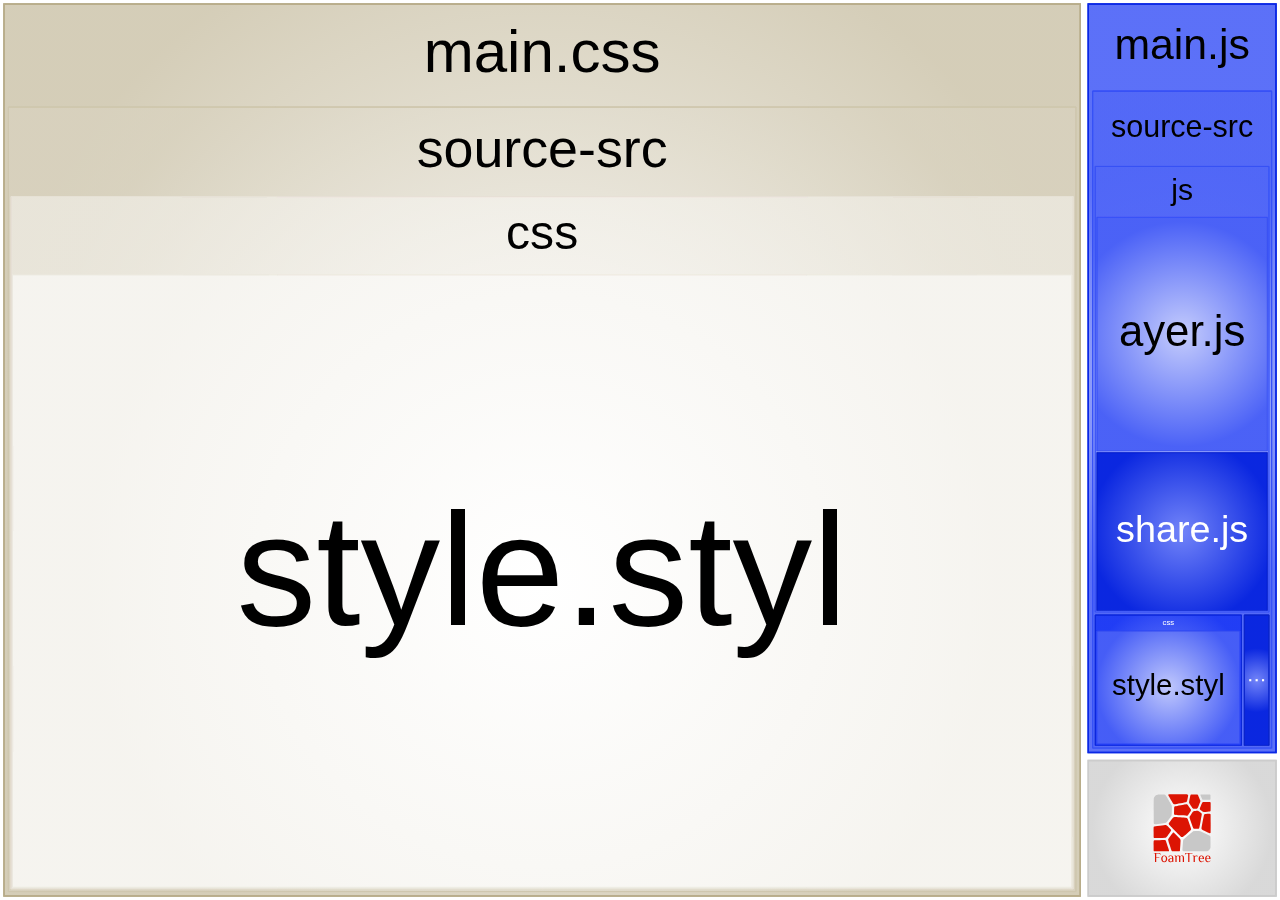
<file: dist/report.html>
<!DOCTYPE html>
  <html>
    <head>
      <title>FoamTree Quick Start</title>
      <meta charset="utf-8" />
    </head>
  
    <body>

      <div class="container">
        <div id="visualization"></div>
      </div>
      <div class="tooltip"></div>

      <style>body{ 
  margin: 0; 
  overflow: hidden;
  font-family: sans-serif;
}
.container{ 
  display: flex; 
  height: 100vh; 
}
#visualization{ 
  width: 100%; 
}
.tooltip {
    position: absolute;
    z-index: 1000;
    max-width: 320px;
    word-break: break-all;
    display: none;
    background: #ddd;
    opacity: 0.85;
    padding: 10px;
}
.tooltip em{
  display: inline-block;
  font-style: normal;
  font-weight: bold;
  margin-bottom: 10px;
}</style>
      <script>
        window.TREE_DATA = {"groups":[{"label":"main.js","path":".\\source\\dist\\main.js","weight":5567,"formattedSize":"5.44 KB","formattedGzipSize":"2.23 KB","formattedTime":"28.36s","isTooLarge":false,"groups":[{"label":"source-src","path":".\\source-src","groups":[{"label":"main.js","path":".\\source-src\\main.js","weight":198,"time":221,"formattedTime":"221ms","formattedSize":"198 B","isTooLarge":false},{"label":"css","path":".\\source-src\\css","groups":[{"label":"style.styl","path":".\\source-src\\css\\style.styl","weight":1073,"time":28110,"formattedTime":"28.11s","formattedSize":"1.05 KB","isTooLarge":false}],"weight":1073,"formattedTime":"28.11s","formattedSize":"1.05 KB"},{"label":"js","path":".\\source-src\\js","groups":[{"label":"ayer.js","path":".\\source-src\\js\\ayer.js","weight":2547,"time":455,"formattedTime":"455ms","formattedSize":"2.49 KB","isTooLarge":false},{"label":"share.js","path":".\\source-src\\js\\share.js","weight":1729,"time":491,"formattedTime":"491ms","formattedSize":"1.69 KB","isTooLarge":false}],"weight":4276,"formattedTime":"946ms","formattedSize":"4.18 KB"}],"weight":5547,"formattedTime":"29.28s","formattedSize":"5.42 KB"}]},{"label":"main.css","path":".\\source\\dist\\main.css","weight":36685,"formattedSize":"35.83 KB","formattedGzipSize":"8.04 KB","formattedTime":"28.13s","isTooLarge":false,"groups":[{"label":"source-src","path":".\\source-src","groups":[{"label":"css","path":".\\source-src\\css","groups":[{"label":"style.styl","path":".\\source-src\\css\\style.styl","weight":1073,"time":28110,"formattedTime":"28.11s","formattedSize":"1.05 KB","isTooLarge":false}],"weight":1073,"formattedTime":"28.11s","formattedSize":"1.05 KB"}],"weight":1073,"formattedTime":"28.11s","formattedSize":"1.05 KB"}]}]};
      </script>
      <script>/* eslint-disable */
/**
 * Carrot Search FoamTree HTML5 (demo variant)
 * v3.4.5, 4fa198d722d767b68d0409e88290ea6de98d1eaa/4fa198d7, build FOAMTREE-SOFTWARE4-DIST-39, Jul 26, 2017
 * 
 * Carrot Search confidential.
 * Copyright 2002-2017, Carrot Search s.c, All Rights Reserved.
 */
(function() {var v=function(){var a=window.navigator.userAgent,l;try{window.localStorage.setItem("ftap5caavc","ftap5caavc"),window.localStorage.removeItem("ftap5caavc"),l=!0}catch(k){l=!1}return{of:function(){return/webkit/i.test(a)},mf:function(){return/Mac/.test(a)},lf:function(){return/iPad|iPod|iPhone/.test(a)},hf:function(){return/Android/.test(a)},ii:function(){return"ontouchstart"in window||!!window.DocumentTouch&&document instanceof window.DocumentTouch},hi:function(){return l},gi:function(){var a=document.createElement("canvas");
return!(!a.getContext||!a.getContext("2d"))},Dd:function(a,d){return[].forEach&&v.gi()?a&&a():d&&d()}}}();var aa=function(){function a(){return window.performance&&(window.performance.now||window.performance.mozNow||window.performance.msNow||window.performance.oNow||window.performance.webkitNow)||Date.now}var l=a();return{create:function(){return{now:function(){var k=a();return function(){return k.call(window.performance)}}()}},now:function(){return l.call(window.performance)}}}();function da(){function a(){if(!c)throw"AF0";var a=aa.now();0!==g&&(k.Kd=a-g);g=a;d=d.filter(function(a){return null!==a});k.frames++;for(var e=0;e<d.length;e++){var b=d[e];null!==b&&(!0===b.ye.call(b.Yg)?d[e]=null:D.Sc(b.repeat)&&(b.repeat=b.repeat-1,0>=b.repeat&&(d[e]=null)))}d=d.filter(function(a){return null!==a});c=!1;l();a=aa.now()-a;0!==a&&(k.Jd=a);k.totalTime+=a;k.Oe=1E3*k.frames/k.totalTime;g=0===d.length?0:aa.now()}function l(){0<d.length&&!c&&(c=!0,f(a))}var k=this.rg={frames:0,totalTime:0,
Jd:0,Kd:0,Oe:0};fa=k;var f=function(){return v.lf()?function(a){window.setTimeout(a,0)}:window.requestAnimationFrame||window.webkitRequestAnimationFrame||window.mozRequestAnimationFrame||window.oRequestAnimationFrame||window.msRequestAnimationFrame||function(){var a=aa.create();return function(e){var b=0;window.setTimeout(function(){var d=a.now();e();b=a.now()-d},16>b?16-b:0)}}()}(),d=[],c=!1,g=0;this.repeat=function(a,e,b){this.cancel(a);d.push({ye:a,Yg:b,repeat:e});l()};this.d=function(a,e){this.repeat(a,
1,e)};this.cancel=function(a){for(var e=0;e<d.length;e++){var b=d[e];null!==b&&b.ye===a&&(d[e]=null)}};this.k=function(){d=[]}}var fa;var ga=v.Dd(function(){function a(){this.buffer=[];this.oa=0;this.Gc=D.extend({},g)}function l(a){return function(){var e,b=this.buffer,d=this.oa;b[d++]="call";b[d++]=a;b[d++]=arguments.length;for(e=0;e<arguments.length;e++)b[d++]=arguments[e];this.oa=d}}function k(a){return function(){return d[a].apply(d,arguments)}}var f=document.createElement("canvas");f.width=1;f.height=1;var d=f.getContext("2d"),f=["font"],c="fillStyle globalAlpha globalCompositeOperation lineCap lineDashOffset lineJoin lineWidth miterLimit shadowBlur shadowColor shadowOffsetX shadowOffsetY strokeStyle textAlign textBaseline".split(" "),
g={};c.concat(f).forEach(function(a){g[a]=d[a]});a.prototype.clear=function(){this.oa=0};a.prototype.Na=function(){return 0===this.oa};a.prototype.Ta=function(a){function e(a,b,e){for(var d=0,c=a.oa,f=a.buffer;d<e;)f[c++]=b[d++];a.oa=c}function b(a,b,e,d){for(var c=0;c<e;)switch(b[c++]){case "set":a[b[c++]]=b[c++];break;case "setGlobalAlpha":a[b[c++]]=b[c++]*d;break;case "call":var f=b[c++];switch(b[c++]){case 0:a[f]();break;case 1:a[f](b[c++]);break;case 2:a[f](b[c++],b[c++]);break;case 3:a[f](b[c++],
b[c++],b[c++]);break;case 4:a[f](b[c++],b[c++],b[c++],b[c++]);break;case 5:a[f](b[c++],b[c++],b[c++],b[c++],b[c++]);break;case 6:a[f](b[c++],b[c++],b[c++],b[c++],b[c++],b[c++]);break;case 7:a[f](b[c++],b[c++],b[c++],b[c++],b[c++],b[c++],b[c++]);break;case 8:a[f](b[c++],b[c++],b[c++],b[c++],b[c++],b[c++],b[c++],b[c++]);break;case 9:a[f](b[c++],b[c++],b[c++],b[c++],b[c++],b[c++],b[c++],b[c++],b[c++]);break;default:throw"CB0";}}}a instanceof ga?e(a,this.buffer,this.oa):b(a,this.buffer,this.oa,D.B(a.globalAlpha,
1))};a.prototype.replay=a.prototype.Ta;a.prototype.d=function(){return new a};a.prototype.scratch=a.prototype.d;"arc arcTo beginPath bezierCurveTo clearRect clip closePath drawImage fill fillRect fillText lineTo moveTo putImageData quadraticCurveTo rect rotate scale setLineDash setTransform stroke strokeRect strokeText transform translate".split(" ").forEach(function(c){a.prototype[c]=l(c)});["measureText","createLinearGradient","createRadialGradient","createPattern","getLineDash"].forEach(function(c){a.prototype[c]=
k(c)});["save","restore"].forEach(function(c){a.prototype[c]=function(a,b){return function(){a.apply(this,arguments);b.apply(this,arguments)}}(l(c),k(c))});f.forEach(function(c){Object.defineProperty(a.prototype,c,{set:function(a){d[c]=a;this.Gc[c]=a;var b=this.buffer;b[this.oa++]="set";b[this.oa++]=c;b[this.oa++]=a},get:function(){return this.Gc[c]}})});c.forEach(function(c){Object.defineProperty(a.prototype,c,{set:function(a){this.Gc[c]=a;var b=this.buffer;b[this.oa++]="globalAlpha"===c?"setGlobalAlpha":
"set";b[this.oa++]=c;b[this.oa++]=a},get:function(){return this.Gc[c]}})});a.prototype.roundRect=function(a,c,b,d,f){this.beginPath();this.moveTo(a+f,c);this.lineTo(a+b-f,c);this.quadraticCurveTo(a+b,c,a+b,c+f);this.lineTo(a+b,c+d-f);this.quadraticCurveTo(a+b,c+d,a+b-f,c+d);this.lineTo(a+f,c+d);this.quadraticCurveTo(a,c+d,a,c+d-f);this.lineTo(a,c+f);this.quadraticCurveTo(a,c,a+f,c);this.closePath()};a.prototype.fillPolygonWithText=function(a,c,b,d,f){f||(f={});var k={sb:D.B(f.maxFontSize,G.Ea.sb),
Zc:D.B(f.minFontSize,G.Ea.Zc),lineHeight:D.B(f.lineHeight,G.Ea.lineHeight),pb:D.B(f.horizontalPadding,G.Ea.pb),eb:D.B(f.verticalPadding,G.Ea.eb),tb:D.B(f.maxTotalTextHeight,G.Ea.tb),fontFamily:D.B(f.fontFamily,G.Ea.fontFamily),fontStyle:D.B(f.fontStyle,G.Ea.fontStyle),fontVariant:D.B(f.fontVariant,G.Ea.fontVariant),fontWeight:D.B(f.fontWeight,G.Ea.fontWeight),verticalAlign:D.B(f.verticalAlign,G.Ea.verticalAlign)},g=f.cache;if(g&&D.Q(f,"area")){g.jd||(g.jd=new ga);var r=f.area,s=D.B(f.cacheInvalidationThreshold,
0.05);a=G.xe(k,this,d,a,M.q(a,{}),{x:c,y:b},f.allowForcedSplit||!1,f.allowEllipsis||!1,g,r,s,f.invalidateCache)}else a=G.Le(k,this,d,a,M.q(a,{}),{x:c,y:b},f.allowForcedSplit||!1,f.allowEllipsis||!1);return a.la?{fit:!0,lineCount:a.mc,fontSize:a.fontSize,box:{x:a.da.x,y:a.da.y,w:a.da.f,h:a.da.i},ellipsis:a.ec}:{fit:!1}};return a});var ha=v.Dd(function(){function a(a){this.O=a;this.d=[];this.Ib=[void 0];this.Nc=["#SIZE#px sans-serif"];this.Ld=[0];this.Md=[1];this.ie=[0];this.je=[0];this.ke=[0];this.Qd=[10];this.hc=[10];this.Sb=[this.Ib,this.Nc,this.hc,this.Ld,this.Md,this.ie,this.Qd,this.je,this.ke];this.ga=[1,0,0,1,0,0]}function l(a){var c=a.O,d=a.Sb[0].length-1;a.Ib[d]&&(c.setLineDash(a.Ib[d]),c.Tj=a.Ld[d]);c.miterLimit=a.Qd[d];c.lineWidth=a.Md[d];c.shadowBlur=a.ie[d];c.shadowOffsetX=a.je[d];c.shadowOffsetY=a.ke[d];c.font=
a.Nc[d].replace("#SIZE#",a.hc[d].toString())}function k(a){return function(){return this.O[a].apply(this.O,arguments)}}function f(a){return function(d,e){var f=this.ga;return this.O[a].call(this.O,c(d,e,f),g(d,e,f))}}function d(a){return function(d,e,f,k){var r=this.ga;return this.O[a].call(this.O,c(d,e,r),g(d,e,r),f*r[0],k*r[3])}}function c(a,c,d){return a*d[0]+c*d[2]+d[4]}function g(a,c,d){return a*d[1]+c*d[3]+d[5]}function m(a,c){for(var d=0;d<a.length;d++)a[d]*=c[0];return a}a.prototype.save=
function(){this.d.push(this.ga.slice(0));for(var a=0;a<this.Sb.length;a++){var c=this.Sb[a];c.push(c[c.length-1])}this.O.save()};a.prototype.restore=function(){this.ga=this.d.pop();for(var a=0;a<this.Sb.length;a++)this.Sb[a].pop();this.O.restore();l(this)};a.prototype.scale=function(a,c){var d=this.ga;d[0]*=a;d[1]*=a;d[2]*=c;d[3]*=c;var d=this.ga,e=this.Sb,f=e[0].length-1,k=this.Ib[f];k&&m(k,d);for(k=2;k<e.length;k++){var g=e[k];g[f]*=d[0]}l(this)};a.prototype.translate=function(a,c){var d=this.ga;
d[4]+=d[0]*a+d[2]*c;d[5]+=d[1]*a+d[3]*c};["moveTo","lineTo"].forEach(function(b){a.prototype[b]=f(b)});["clearRect","fillRect","strokeRect","rect"].forEach(function(b){a.prototype[b]=d(b)});"fill stroke beginPath closePath clip createImageData createPattern getImageData putImageData getLineDash setLineDash".split(" ").forEach(function(b){a.prototype[b]=k(b)});[{vb:"lineDashOffset",zb:function(a){return a.Ld}},{vb:"lineWidth",zb:function(a){return a.Md}},{vb:"miterLimit",zb:function(a){return a.Qd}},
{vb:"shadowBlur",zb:function(a){return a.ie}},{vb:"shadowOffsetX",zb:function(a){return a.je}},{vb:"shadowOffsetY",zb:function(a){return a.ke}}].forEach(function(b){Object.defineProperty(a.prototype,b.vb,{set:function(a){var c=b.zb(this);a*=this.ga[0];c[c.length-1]=a;this.O[b.vb]=a}})});var e=/(\d+(?:\.\d+)?)px/;Object.defineProperty(a.prototype,"font",{set:function(a){var c=e.exec(a);if(1<c.length){var d=this.hc.length-1;this.hc[d]=parseFloat(c[1]);this.Nc[d]=a.replace(e,"#SIZE#px");this.O.font=
this.Nc[d].replace("#SIZE#",(this.hc[d]*this.ga[0]).toString())}}});"fillStyle globalAlpha globalCompositeOperation lineCap lineJoin shadowColor strokeStyle textAlign textBaseline".split(" ").forEach(function(b){Object.defineProperty(a.prototype,b,{set:function(a){this.O[b]=a}})});a.prototype.arc=function(a,d,e,f,k,r){var s=this.ga;this.O.arc(c(a,d,s),g(a,d,s),e*s[0],f,k,r)};a.prototype.arcTo=function(a,d,e,f,k){var r=this.ga;this.O.arc(c(a,d,r),g(a,d,r),c(e,f,r),g(e,f,r),k*r[0])};a.prototype.bezierCurveTo=
function(a,d,e,f,k,r){var s=this.ga;this.O.bezierCurveTo(c(a,d,s),g(a,d,s),c(e,f,s),g(e,f,s),c(k,r,s),g(k,r,s))};a.prototype.drawImage=function(a,d,e,f,k,r,s,m,l){function y(d,e,f,k){A.push(c(d,e,x));A.push(g(d,e,x));f=D.V(f)?a.width:f;k=D.V(k)?a.height:k;A.push(f*x[0]);A.push(k*x[3])}var x=this.ga,A=[a];D.V(r)?y(d,e,f,k):y(r,s,m,l);this.O.drawImage.apply(this.O,A)};a.prototype.quadraticCurveTo=function(a,d,e,f){var k=this.ga;this.O.quadraticCurveTo(c(a,d,k),g(a,d,k),c(e,f,k),g(e,f,k))};a.prototype.fillText=
function(a,d,e,f){var k=this.ga;this.O.fillText(a,c(d,e,k),g(d,e,k),D.Sc(f)?f*k[0]:1E20)};a.prototype.setLineDash=function(a){a=m(a.slice(0),this.ga);this.Ib[this.Ib.length-1]=a;this.O.setLineDash(a)};return a});var ja=function(){var a=!v.of()||v.lf()||v.hf()?1:7;return{eh:function(){function l(a){a.beginPath();ia.le(a,m)}var k=document.createElement("canvas");k.width=800;k.height=600;var f=k.getContext("2d"),d=k.width,k=k.height,c,g=0,m=[{x:0,y:100}];for(c=1;6>=c;c++)g=2*c*Math.PI/6,m.push({x:0+100*Math.sin(g),y:0+100*Math.cos(g)});c={polygonPlainFill:[l,function(a){a.fillStyle="rgb(255, 0, 0)";a.fill()}],polygonPlainStroke:[l,function(a){a.strokeStyle="rgb(128, 0, 0)";a.lineWidth=2;a.closePath();a.stroke()}],
polygonGradientFill:[l,function(a){var b=a.createRadialGradient(0,0,10,0,0,60);b.addColorStop(0,"rgb(255, 0, 0)");b.addColorStop(1,"rgb(255, 255, 0)");a.fillStyle=b;a.fill()}],polygonGradientStroke:[l,function(a){var b=a.createLinearGradient(-100,-100,100,100);b.addColorStop(0,"rgb(224, 0, 0)");b.addColorStop(1,"rgb(32, 0, 0)");a.strokeStyle=b;a.lineWidth=2;a.closePath();a.stroke()}],polygonExposureShadow:[l,function(a){a.shadowBlur=50;a.shadowColor="rgba(0, 0, 0, 1)";a.fillStyle="rgba(0, 0, 0, 1)";
a.globalCompositeOperation="source-over";a.fill();a.shadowBlur=0;a.shadowColor="transparent";a.globalCompositeOperation="destination-out";a.fill()}],labelPlainFill:[function(a){a.fillStyle="#000";a.font="24px sans-serif";a.textAlign="center"},function(a){a.fillText("Some text",0,-16);a.fillText("for testing purposes",0,16)}]};var g=100/Object.keys(c).length,e=aa.now(),b={},h;for(h in c){var n=c[h],q=aa.now(),p,r=0;do{f.save();f.translate(Math.random()*d,Math.random()*k);p=3*Math.random()+0.5;f.scale(p,
p);for(p=0;p<n.length;p++)n[p](f);f.restore();r++;p=aa.now()}while(p-q<g);b[h]=a*(p-q)/r}b.total=aa.now()-e;return b}}}();var ia={le:function(a,l){var k=l[0];a.moveTo(k.x,k.y);for(var f=l.length-1;0<f;f--)k=l[f],a.lineTo(k.x,k.y)},rj:function(a,l,k,f){var d,c,g,m=[],e=0,b=l.length;for(g=0;g<b;g++)d=l[g],c=l[(g+1)%b],d=M.d(d,c),d=Math.sqrt(d),m.push(d),e+=d;k=f*(k+0.5*f*e/b);var h,n;f={};var e={},q={},p=0;for(g=0;g<b;g++)d=l[g],c=l[(g+1)%b],h=l[(g+2)%b],n=m[(g+1)%b],n=Math.min(0.5,k/n),M.Aa(1-n,c,h,e),M.Aa(n,c,h,q),p++,0==g&&(h=Math.min(0.5,k/m[0]),M.Aa(h,d,c,f),p++,a.moveTo(f.x,f.y)),a.quadraticCurveTo(c.x,c.y,e.x,e.y),
a.lineTo(q.x,q.y);return!0}};function ka(a){function l(a){h[a].style.opacity=q*n[a]}function k(a){a.width=Math.round(c*a.n);a.height=Math.round(g*a.n)}function f(){return/relative|absolute|fixed/.test(window.getComputedStyle(d,null).getPropertyValue("position"))}var d,c,g,m,e,b=[],h={},n={},q=0;this.H=function(b){d=b;f()||(d.style.position="relative");0!=d.clientWidth&&0!=d.clientHeight||na.Pa("element has zero dimensions: "+d.clientWidth+" x "+d.clientHeight+".");d.innerHTML="";c=d.clientWidth;g=d.clientHeight;m=0!==c?c:void 0;
e=0!==g?g:void 0;"embedded"===d.getAttribute("data-foamtree")&&na.Pa("visualization already embedded in the element.");d.setAttribute("data-foamtree","embedded");a.c.p("stage:initialized",this,d,c,g)};this.lb=function(){d.removeAttribute("data-foamtree");b=[];h={};a.c.p("stage:disposed",this,d)};this.k=function(){f()||(d.style.position="relative");c=d.clientWidth;g=d.clientHeight;if(0!==c&&0!==g&&(c!==m||g!==e)){for(var h=b.length-1;0<=h;h--)k(b[h]);a.c.p("stage:resized",m,e,c,g);m=c;e=g}};this.fj=
function(a,b){a.n=b;k(a)};this.oc=function(c,e,f){var g=document.createElement("canvas");g.setAttribute("style","position: absolute; top: 0; bottom: 0; left: 0; right: 0; width: 100%; height: 100%; -webkit-touch-callout: none; -webkit-user-select: none; -moz-user-select: none; -ms-user-select: none; user-select: none;");g.n=e;k(g);b.push(g);h[c]=g;n[c]=1;l(c);f||d.appendChild(g);a.c.p("stage:newLayer",c,g);return g};this.kc=function(a,b){D.V(b)||(n[a]=b,l(a));return n[a]};this.d=function(a){D.V(a)||
(q=a,D.Ga(h,function(a,b){l(b)}));return q}};function oa(a){function l(a,b,e){y=!0;q.x=0;q.y=0;p.x=0;p.y=0;d=h;c.x=n.x;c.y=n.y;b();g*=a;m=e?g/d:a;m=Math.max(0.25/d,m);return!0}function k(a,b){b.x=a.x/h+n.x;b.y=a.y/h+n.y;return b}function f(a,b,c,d,e,f,k,h,g){var s=(a-c)*(f-h)-(b-d)*(e-k);if(1E-5>Math.abs(s))return!1;g.x=((a*d-b*c)*(e-k)-(a-c)*(e*h-f*k))/s;g.y=((a*d-b*c)*(f-h)-(b-d)*(e*h-f*k))/s;return!0}var d=1,c={x:0,y:0},g=1,m=1,e=1,b={x:0,y:0},h=1,n={x:0,y:0},q={x:0,y:0},p={x:0,y:0},r,s,w={x:0,y:0,f:0,i:0},t={x:0,y:0,f:0,i:0,scale:1},y=!0;
a.c.j("stage:initialized",function(a,b,c,d){r=c;s=d;w.x=0;w.y=0;w.f=c;w.i=d;t.x=0;t.y=0;t.f=c;t.i=d;t.scale=1});a.c.j("stage:resized",function(a,d,e,f){function k(a){a.x*=g;a.y*=m}function h(a){k(a);a.f*=g;a.i*=m}r=e;s=f;var g=e/a,m=f/d;k(c);k(n);k(b);k(q);k(p);h(w);h(t)});this.Yb=function(a,d){return l(d,function(){k(a,b)},!0)};this.Y=function(a,d){if(1===Math.round(1E4*d)/1E4){var c=w.x-n.x,e=w.y-n.y;l(1,function(){},!0);return this.d(-c,-e)}return l(d,function(){for(var d=!1;!d;)var d=Math.random(),
c=Math.random(),e=Math.random(),k=Math.random(),d=f(a.x+d*a.f,a.y+c*a.i,w.x+d*w.f,w.y+c*w.i,a.x+e*a.f,a.y+k*a.i,w.x+e*w.f,w.y+k*w.i,b)},!0)};this.sc=function(a,d){var c,e,k,g;c=a.f/a.i;e=r/s;c<e?(k=a.i*e,g=a.i,c=a.x-0.5*(k-a.f),e=a.y):c>e?(k=a.f,g=a.f*s/r,c=a.x,e=a.y-0.5*(g-a.i)):(c=a.x,e=a.y,k=a.f,g=a.i);c-=k*d;e-=g*d;k*=1+2*d;if(f(c,e,n.x,n.y,c+k,e,n.x+r/h,n.y,b))return l(r/h/k,D.ta,!1);y=!1;return this.d(h*(n.x-c),h*(n.y-e))};this.d=function(a,b){var c=Math.round(1E4*a)/1E4,d=Math.round(1E4*b)/
1E4;p.x+=c/h;p.y+=d/h;return 0!==c||0!==d};this.reset=function(a){a&&this.content(0,0,r,s);return this.Y({x:w.x+n.x,y:w.y+n.y,f:w.f/h,i:w.i/h},e/g)};this.Qb=function(a){e=Math.min(1,Math.round(1E4*(a||g))/1E4)};this.k=function(){return n.x<w.x?(w.x-n.x)*h:n.x+r/h>w.x+w.f?-(n.x+r/h-w.x-w.f)*h:0};this.A=function(){return n.y<w.y?(w.y-n.y)*h:n.y+s/h>w.y+w.i?-(n.y+s/h-w.y-w.i)*h:0};this.update=function(a){var e=Math.abs(Math.log(m));6>e?e=2:(e/=4,e+=3*e*(1<m?a:1-a));e=1<m?Math.pow(a,e):1-Math.pow(1-a,
e);e=(y?e:1)*(m-1)+1;h=d*e;n.x=b.x-(b.x-c.x)/e;n.y=b.y-(b.y-c.y)/e;n.x-=q.x*(1-a)+p.x*a;n.y-=q.y*(1-a)+p.y*a;1===a&&(q.x=p.x,q.y=p.y);t.x=n.x;t.y=n.y;t.f=r/h;t.i=s/h;t.scale=h};this.S=function(a){a.x=t.x;a.y=t.y;a.scale=t.scale;return a};this.absolute=function(a,b){return k(a,b||{})};this.nd=function(a,b){var c=b||{};c.x=(a.x-n.x)*h;c.y=(a.y-n.y)*h;return c};this.Hc=function(a){return this.scale()<e/a};this.Rd=function(){return D.Fd(h,1)};this.scale=function(){return Math.round(1E4*h)/1E4};this.content=
function(a,b,c,d){w.x=a;w.y=b;w.f=c;w.i=d};this.Jc=function(a,b){var c;for(c=a.length-1;0<=c;c--){var d=a[c];d.save();d.scale(h,h);d.translate(-n.x,-n.y)}b(t);for(c=a.length-1;0<=c;c--)d=a[c],d.restore()}};var S=new function(){function a(a){if("hsl"==a.model||"hsla"==a.model)return a;var f=a.r/=255,d=a.g/=255,c=a.b/=255,g=Math.max(f,d,c),m=Math.min(f,d,c),e,b=(g+m)/2;if(g==m)e=m=0;else{var h=g-m,m=0.5<b?h/(2-g-m):h/(g+m);switch(g){case f:e=(d-c)/h+(d<c?6:0);break;case d:e=(c-f)/h+2;break;case c:e=(f-d)/h+4}e/=6}a.h=360*e;a.s=100*m;a.l=100*b;a.model="hsl";return a}var l={h:0,s:0,l:0,a:1,model:"hsla"};this.Ba=function(k){return D.Tc(k)?a(S.Hg(k)):D.jc(k)?a(k):l};this.Hg=function(a){var f;return(f=/rgba\(\s*([^,\s]+)\s*,\s*([^,\s]+)\s*,\s*([^,\s]+)\s*,\s*([^,\s]+)\s*\)/.exec(a))&&
5==f.length?{r:parseFloat(f[1]),g:parseFloat(f[2]),b:parseFloat(f[3]),a:parseFloat(f[4]),model:"rgba"}:(f=/hsla\(\s*([^,\s]+)\s*,\s*([^,%\s]+)%\s*,\s*([^,\s%]+)%\s*,\s*([^,\s]+)\s*\)/.exec(a))&&5==f.length?{h:parseFloat(f[1]),s:parseFloat(f[2]),l:parseFloat(f[3]),a:parseFloat(f[4]),model:"hsla"}:(f=/rgb\(\s*([^,\s]+)\s*,\s*([^,\s]+)\s*,\s*([^,\s]+)\s*\)/.exec(a))&&4==f.length?{r:parseFloat(f[1]),g:parseFloat(f[2]),b:parseFloat(f[3]),a:1,model:"rgb"}:(f=/hsl\(\s*([^,\s]+)\s*,\s*([^,\s%]+)%\s*,\s*([^,\s%]+)%\s*\)/.exec(a))&&
4==f.length?{h:parseFloat(f[1]),s:parseFloat(f[2]),l:parseFloat(f[3]),a:1,model:"hsl"}:(f=/#([0-9a-fA-F]{2})([0-9a-fA-F]{2})([0-9a-fA-F]{2})/.exec(a))&&4==f.length?{r:parseInt(f[1],16),g:parseInt(f[2],16),b:parseInt(f[3],16),a:1,model:"rgb"}:(f=/#([0-9a-fA-F])([0-9a-fA-F])([0-9a-fA-F])/.exec(a))&&4==f.length?{r:17*parseInt(f[1],16),g:17*parseInt(f[2],16),b:17*parseInt(f[3],16),a:1,model:"rgb"}:l};this.Cg=function(a){function f(a,b,c){0>c&&(c+=1);1<c&&(c-=1);return c<1/6?a+6*(b-a)*c:0.5>c?b:c<2/3?
a+(b-a)*(2/3-c)*6:a}if("rgb"==a.model||"rgba"==a.model)return Math.sqrt(a.r*a.r*0.241+a.g*a.g*0.691+a.b*a.b*0.068)/255;var d,c;d=a.l/100;var g=a.s/100;c=a.h/360;if(0==a.Wj)d=a=c=d;else{var g=0.5>d?d*(1+g):d+g-d*g,m=2*d-g;d=f(m,g,c+1/3);a=f(m,g,c);c=f(m,g,c-1/3)}return Math.sqrt(65025*d*d*0.241+65025*a*a*0.691+65025*c*c*0.068)/255};this.Ng=function(a){if(D.Tc(a))return a;if(D.jc(a))switch(a.model){case "hsla":return S.Ig(a);case "hsl":return S.Ac(a);case "rgba":return S.Lg(a);case "rgb":return S.Kg(a);
default:return"#000"}else return"#000"};this.Lg=function(a){return"rgba("+(0.5+a.r|0)+","+(0.5+a.g|0)+","+(0.5+a.b|0)+","+a.a+")"};this.Kg=function(a){return"rgba("+(0.5+a.r|0)+","+(0.5+a.g|0)+","+(0.5+a.b|0)+")"};this.Ig=function(a){return"hsla("+(0.5+a.h|0)+","+(0.5+a.s|0)+"%,"+(0.5+a.l|0)+"%,"+a.a+")"};this.Ac=function(a){return"hsl("+(0.5+a.h|0)+","+(0.5+a.s|0)+"%,"+(0.5+a.l|0)+"%)"};this.Y=function(a,f,d){return"hsl("+(0.5+a|0)+","+(0.5+f|0)+"%,"+(0.5+d|0)+"%)"}};function V(){var a=!1,l,k=[],f=this,d=new function(){this.N=function(c){c&&(a?c.apply(f,l):k.push(c));return this};this.ih=function(a){f=a;return{then:this.N}}};this.J=function(){l=arguments;for(var c=0;c<k.length;c++)k[c].apply(f,l);a=!0;return this};this.L=function(){return d}}function pa(a){var l=new V,k=a.length;if(0<a.length)for(var f=a.length-1;0<=f;f--)a[f].N(function(){0===--k&&l.J()});else l.J();return l.L()}
function qa(a){var l=0;this.d=function(){l++};this.k=function(){l--;0===l&&a()};this.clear=function(){l=0};this.A=function(){return 0===l}};var ra={Ie:function(a,l,k,f){f=f||{};a=a.getBoundingClientRect();f.x=l-a.left;f.y=k-a.top;return f}};function sa(){var a=document,l={};this.addEventListener=function(k,f){var d=l[k];d||(d=[],l[k]=d);d.push(f);a.addEventListener(k,f)};this.d=function(){D.Ga(l,function(k,f){for(var d=k.length-1;0<=d;d--)a.removeEventListener(f,k[d])})}};function ta(a){function l(a){return function(b){k(b)&&a.apply(this,arguments)}}function k(b){for(b=b.target;b;){if(b===a)return!0;b=b.parentElement}return!1}function f(a,b,c){c=c||{};d(a,c);for(var e=0;e<b.length;e++)b[e].call(a.target,c);(void 0===c.Mb&&c.zi||"prevent"===c.Mb)&&a.preventDefault();return c}function d(b,c){ra.Ie(a,b.clientX,b.clientY,c);c.altKey=b.altKey;c.metaKey=b.metaKey;c.ctrlKey=b.ctrlKey;c.shiftKey=b.shiftKey;c.xb=3===b.which;return c}var c=new sa,g=[],m=[],e=[],b=[],h=[],n=
[],q=[],p=[],r=[],s=[],w=[];this.d=function(a){g.push(a)};this.k=function(a){h.push(a)};this.ya=function(a){m.push(a)};this.Ba=function(a){e.push(a)};this.Pa=function(a){b.push(a)};this.Aa=function(a){w.push(a)};this.za=function(a){n.push(a)};this.Ja=function(a){q.push(a)};this.Y=function(a){p.push(a)};this.A=function(a){r.push(a)};this.S=function(a){s.push(a)};this.lb=function(){c.d()};var t,y,x,A,B={x:0,y:0},K={x:0,y:0},C=!1,H=!1;c.addEventListener("mousedown",l(function(b){if(b.target!==a){var c=
f(b,e);K.x=c.x;K.y=c.y;B.x=c.x;B.y=c.y;C=!0;f(b,p);y=!1;t=window.setTimeout(function(){100>M.d(B,c)&&(window.clearTimeout(A),f(b,m),y=!0)},400)}}));c.addEventListener("mouseup",function(a){function c(a){var b={};b.x=a.pageX;b.y=a.pageY;return b}f(a,b);if(C){H&&f(a,s);window.clearTimeout(t);if(!y&&!H&&k(a)){var d=c(a);x&&100>M.d(d,x)?f(a,h):f(a,g);x=d;A=window.setTimeout(function(){x=null},350)}H=C=!1}});c.addEventListener("mousemove",function(a){var b=d(a,{});k(a)&&f(a,n,{type:"move"});B.x=b.x;B.y=
b.y;C&&!H&&100<M.d(K,B)&&(H=!0);H&&f(a,r,b)});c.addEventListener("mouseout",l(function(a){f(a,q,{type:"out"})}));c.addEventListener(void 0!==document.onmousewheel?"mousewheel":"MozMousePixelScroll",l(function(a){var b=a.wheelDelta,c=a.detail;f(a,w,{wd:(c?b?0<b/c/40*c?1:-1:-c/(v.mf()?40:19):b/40)/3,zi:!0})}));c.addEventListener("contextmenu",l(function(a){a.preventDefault()}))};var X=function(){function a(a){return function(c){return Math.pow(c,a)}}function l(a){return function(c){return 1-Math.pow(1-c,a)}}function k(a){return function(c){return 1>(c*=2)?0.5*Math.pow(c,a):1-0.5*Math.abs(Math.pow(2-c,a))}}function f(a){return function(c){for(var f=0;f<a.length;f++)c=(0,a[f])(c);return c}}return{pa:function(a){switch(a){case "linear":return X.Jb;case "bounce":return X.Vg;case "squareIn":return X.og;case "squareOut":return X.Rb;case "squareInOut":return X.pg;case "cubicIn":return X.Zg;
case "cubicOut":return X.ze;case "cubicInOut":return X.$g;case "quadIn":return X.Ri;case "quadOut":return X.Ti;case "quadInOut":return X.Si;default:return X.Jb}},Jb:function(a){return a},Vg:f([k(2),function(a){return 0===a?0:1===a?1:a*(a*(a*(a*(25.9425*a-85.88)+105.78)-58.69)+13.8475)}]),og:a(2),Rb:l(2),pg:k(2),Zg:a(3),ze:l(3),$g:k(3),Ri:a(2),Ti:l(2),Si:k(2),d:f}}();var D={V:function(a){return void 0===a},nf:function(a){return null===a},Sc:function(a){return"[object Number]"===Object.prototype.toString.call(a)},Tc:function(a){return"[object String]"===Object.prototype.toString.call(a)},Gd:function(a){return"function"===typeof a},jc:function(a){return a===Object(a)},Fd:function(a,l){return 1E-6>a-l&&-1E-6<a-l},jf:function(a){return D.V(a)||D.nf(a)||D.Tc(a)&&!/\S/.test(a)},Q:function(a,l){return a&&a.hasOwnProperty(l)},ob:function(a,l){if(a)for(var k=l.length-
1;0<=k;k--)if(a.hasOwnProperty(l[k]))return!0;return!1},extend:function(a){D.dh(Array.prototype.slice.call(arguments,1),function(l){if(l)for(var k in l)l.hasOwnProperty(k)&&(a[k]=l[k])});return a},A:function(a,l){return a.map(function(a){return a[l]},[])},dh:function(a,l,k){null!=a&&(a.forEach?a.forEach(l,k):D.Ga(a,l,k))},Ga:function(a,l,k){for(var f in a)if(a.hasOwnProperty(f)&&!1===l.call(k,a[f],f,a))break},B:function(){for(var a=0;a<arguments.length;a++){var l=arguments[a];if(!(D.V(l)||D.Sc(l)&&
isNaN(l)||D.Tc(l)&&D.jf(l)))return l}},cg:function(a,l){var k=a.indexOf(l);0<=k&&a.splice(k,1)},ah:function(a,l,k){var f;return function(){var d=this,c=arguments,g=k&&!f;clearTimeout(f);f=setTimeout(function(){f=null;k||a.apply(d,c)},l);g&&a.apply(d,c)}},defer:function(a){setTimeout(a,1)},k:function(a){return a},ta:function(){}};var ua={ji:function(a,l,k){return v.hi()?function(){var f=l+":"+JSON.stringify(arguments),d=window.localStorage.getItem(f);d&&(d=JSON.parse(d));if(d&&Date.now()-d.t<k)return d.v;d=a.apply(this,arguments);window.localStorage.setItem(f,JSON.stringify({v:d,t:Date.now()}));return d}:a}};var va={m:function(a,l){function k(){var f=[];if(Array.isArray(a))for(var d=0;d<a.length;d++){var c=a[d];c&&f.push(c.apply(l,arguments))}else a&&f.push(a.apply(l,arguments));return f}k.empty=function(){return 0===a.length&&!D.Gd(a)};return k}};function wa(){var a={};this.j=function(l,k){var f=a[l];f||(f=[],a[l]=f);f.push(k)};this.p=function(l,k){var f=a[l];if(f)for(var d=Array.prototype.slice.call(arguments,1),c=0;c<f.length;c++)f[c].apply(this,d)}};var xa={kg:function(a){for(var l="",k=0;k<a.length;k++)l+=String.fromCharCode(a.charCodeAt(k)^1);return l}};function ya(a){function l(b,d,k){var l=this,p,r=0;this.id=g++;this.name=k?k:"{unnamed on "+b+"}";this.target=function(){return b};this.Gb=function(){return-1!=e.indexOf(l)};this.start=function(){if(!l.Gb()){if(-1==e.indexOf(l)){var b=m.now();!0===l.xf(b)&&(e=e.slice(),e.push(l))}0<e.length&&a.repeat(f)}return this};this.stop=function(){for(c(l);p<d.length;p++){var a=d[p];a.jb&&a.Ya.call()}return this};this.eg=function(){p=void 0};this.xf=function(a){r++;if(0!==d.length){var b;D.V(p)?(p=0,b=d[p],b.W&&
b.W.call(b,a,r,l)):b=d[p];for(;p<d.length;){if(b.Ya&&b.Ya.call(b,a,r,l))return!0;b.Da&&b.Da.call(b,a,r,l);D.V(p)&&(p=-1);++p<d.length&&(b=d[p],b.W&&b.W.call(b,a,r,l))}}return!1}}function k(a){return D.V(a)?e.slice():e.filter(function(c){return c.target()===a})}function f(){d();0==e.length&&a.cancel(f)}function d(){var a=m.now();e.forEach(function(d){!0!==d.xf(a)&&c(d)})}function c(a){e=e.filter(function(c){return c!==a})}var g=0,m=aa.create(),e=[];this.d=function(){for(var a=e.length-1;0<=a;a--)e[a].stop();
e=[]};this.D=function(){function a(){}function c(a){var b=a.target,d=a.duration,e=a.ca,f,g;this.W=function(){f={};for(var c in a.G)b.hasOwnProperty(c)&&(f[c]={start:D.V(a.G[c].start)?b[c]:D.Gd(a.G[c].start)?a.G[c].start.call(void 0):a.G[c].start,end:D.V(a.G[c].end)?b[c]:D.Gd(a.G[c].end)?a.G[c].end.call(void 0):a.G[c].end,P:D.V(a.G[c].P)?X.Jb:a.G[c].P});g=m.now()};this.Ya=function(){var a=m.now()-g,a=0===d?1:Math.min(d,a)/d,c;for(c in f){var k=f[c];b[c]=k.start+(k.end-k.start)*k.P(a)}e&&e.call(b,a);
return 1>a}}function d(a,b,c){this.jb=c;this.Ya=function(){a.call(b);return!1}}function e(a){var b;this.W=function(c,d){b=d+a};this.Ya=function(a,c){return c<b}}function f(a){var b;this.W=function(c){b=c+a};this.Ya=function(a){return a<b}}function g(a){this.W=function(){a.forEach(function(a){a.start()})};this.Ya=function(){for(var b=0;b<a.length;b++)if(a[b].Gb())return!0;return!1}}a.m=function(a,b){return new function(){function k(b,c,e,f){return c?(D.V(e)&&(e=a),b.Bb(new d(c,e,f))):b}var m=[];this.Bb=
function(a){m.push(a);return this};this.fb=function(a){return this.Bb(new f(a))};this.oe=function(a){return this.Bb(new e(a||1))};this.call=function(a,b){return k(this,a,b,!1)};this.jb=function(a,b){return k(this,a,b,!0)};this.ia=function(b){D.V(b.target)&&(b.target=a);return this.Bb(new c(b))};this.Za=function(a){return this.Bb(new g(a))};this.eg=function(){return this.Bb({Ya:function(a,b){b.eg();return!0}})};this.xa=function(){return new l(a,m,b)};this.start=function(){return this.xa().start()};
this.Fg=function(){var a=new V;this.oe().call(a.J).xa();return a.L()};this.bb=function(){var a=this.Fg();this.start();return a}}};a.tc=function(c){k(c).forEach(function(a){a.stop()});return a.m(c,void 0)};return a}()};var Z=function(){var a={He:function(a,k){if(a.e)for(var f=a.e,d=0;d<f.length;d++)k(f[d],d)},Kc:function(l,k){if(l.e)for(var f=l.e,d=0;d<f.length;d++)if(!1===a.Kc(f[d],k)||!1===k(f[d],d))return!1}};a.F=a.Kc;a.Lc=function(l,k){if(l.e)for(var f=l.e,d=0;d<f.length;d++)if(!1===k(f[d],d)||!1===a.Lc(f[d],k))return!1};a.Fa=function(l,k){if(l.e)for(var f=l.e,d=0;d<f.length;d++)if(!1===a.Fa(f[d],k))return!1;return k(l)};a.Nj=a.Fa;a.xd=function(l,k){!1!==k(l)&&a.Lc(l,k)};a.Mc=function(l,k){var f=[];a.Lc(l,function(a){f.push(a)});
return k?f.filter(k):f};a.Ge=function(a,k){for(var f=a.parent;f&&!1!==k(f);)f=f.parent};a.ki=function(a,k){for(var f=a.parent;f&&f!==k;)f=f.parent;return!!f};return a}();var M=new function(){function a(a,f){var d=a.x-f.x,c=a.y-f.y;return d*d+c*c}function l(a,f,d){for(var c=0;c<a.length;c++){var g=M.za(a[c],a[c+1]||a[0],f,d,!0);if(g)return g}}this.za=function(a,f,d,c,g){var m=a.x;a=a.y;var e=f.x-m;f=f.y-a;var b=d.x,h=d.y;d=c.x-b;var n=c.y-h;c=e*n-d*f;if(!(1E-12>=c&&-1E-12<=c)&&(b=b-m,h=h-a,d=(b*n-d*h)/c,c=(b*f-e*h)/c,0<=c&&(g||1>=c)&&0<=d&&1>=d))return{x:m+e*d,y:a+f*d}};this.Jg=function(a,f,d,c){var g=a.x;a=a.y;var m=f.x-g;f=f.y-a;var e=d.x;d=d.y;var b=c.x-e;c=c.y-
d;var h=m*c-b*f;if(!(1E-12>=h&&-1E-12<=h)&&(c=((e-g)*c-b*(d-a))/h,0<=c&&1>=c))return{x:g+m*c,y:a+f*c}};this.Bc=function(a,f,d){for(var c=M.k(f,{}),g=M.k(d,{}),m,e=g.x-c.x,b=g.y-c.y,h=[],g=0;g<d.length;g++)m=d[g],h.push({x:m.x-e,y:m.y-b});d=[];m=[];for(g=0;g<a.length;g++){var n=a[g],q=l(f,c,n);q?(d.push(q),m.push(l(h,c,n))):(d.push(null),m.push(null))}for(g=0;g<a.length;g++)if(q=d[g],n=m[g],q&&n){f=a[g];var h=c,p=q.x-c.x,q=q.y-c.y,q=Math.sqrt(p*p+q*q);if(1E-12<q){var p=f.x-c.x,r=f.y-c.y,q=Math.sqrt(p*
p+r*r)/q;f.x=h.x+q*(n.x-h.x);f.y=h.y+q*(n.y-h.y)}else f.x=h.x,f.y=h.y}for(g=0;g<a.length;g++)m=a[g],m.x+=e,m.y+=b};this.q=function(a,f){if(0!==a.length){var d,c,g,m;d=c=a[0].x;g=m=a[0].y;for(var e=a.length;0<--e;)d=Math.min(d,a[e].x),c=Math.max(c,a[e].x),g=Math.min(g,a[e].y),m=Math.max(m,a[e].y);f.x=d;f.y=g;f.f=c-d;f.i=m-g;return f}};this.A=function(a){return[{x:a.x,y:a.y},{x:a.x+a.f,y:a.y},{x:a.x+a.f,y:a.y+a.i},{x:a.x,y:a.y+a.i}]};this.k=function(a,f){for(var d=0,c=0,g=a.length,m=a[0],e=0,b=1;b<
g-1;b++)var h=a[b],n=a[b+1],l=m.y+h.y+n.y,p=(h.x-m.x)*(n.y-m.y)-(n.x-m.x)*(h.y-m.y),d=d+p*(m.x+h.x+n.x),c=c+p*l,e=e+p;f.x=d/(3*e);f.y=c/(3*e);f.ja=e/2;return f};this.re=function(a,f){this.k(a,f);f.Ob=Math.sqrt(f.ja/Math.PI)};this.Va=function(a,f){for(var d=0;d<a.length;d++){var c=a[d],g=a[d+1]||a[0];if(0>(f.y-c.y)*(g.x-c.x)-(f.x-c.x)*(g.y-c.y))return!1}return!0};this.Mg=function(a,f,d){var c=a.x,g=f.x;a.x>f.x&&(c=f.x,g=a.x);g>d.x+d.f&&(g=d.x+d.f);c<d.x&&(c=d.x);if(c>g)return!1;var m=a.y,e=f.y,b=f.x-
a.x;1E-7<Math.abs(b)&&(e=(f.y-a.y)/b,a=a.y-e*a.x,m=e*c+a,e=e*g+a);m>e&&(c=e,e=m,m=c);e>d.y+d.i&&(e=d.y+d.i);m<d.y&&(m=d.y);return m<=e};this.se=function(k,f,d,c,g){var m,e;function b(b,c,d){if(f.x===n.x&&f.y===n.y)return d;var g=l(k,f,n),p=Math.sqrt(a(g,f)/(b*b+c*c));return p<h?(h=p,m=g.x,e=g.y,0!==c?Math.abs(e-f.y)/Math.abs(c):Math.abs(m-f.x)/Math.abs(b)):d}c=D.B(c,0.5);g=D.B(g,0.5);d=D.B(d,1);var h=Number.MAX_VALUE;e=m=0;var n={x:0,y:0},q,p=c*d;d=(1-c)*d;c=1-g;n.x=f.x-p;n.y=f.y-g;q=b(p,g,q);n.x=
f.x+d;n.y=f.y-g;q=b(d,g,q);n.x=f.x-p;n.y=f.y+c;q=b(p,c,q);n.x=f.x+d;n.y=f.y+c;return q=b(d,c,q)};this.Eg=function(a,f){function d(a,c,d){var e=c.x,f=d.x;c=c.y;d=d.y;var g=f-e,k=d-c;return Math.abs(k*a.x-g*a.y-e*d+f*c)/Math.sqrt(g*g+k*k)}for(var c=a.length,g=d(f,a[c-1],a[0]),m=0;m<c-1;m++){var e=d(f,a[m],a[m+1]);e<g&&(g=e)}return g};this.Wb=function(a,f,d){var c;d={x:f.x+Math.cos(d),y:f.y-Math.sin(d)};var g=[],m=[],e=a.length;for(c=0;c<e;c++){var b=M.Jg(a[c],a[(c+1)%e],f,d);if(b&&(g.push(b),2==m.push(c)))break}if(2==
g.length){var b=g[0],g=g[1],h=m[0],m=m[1],n=[g,b];for(c=h+1;c<=m;c++)n.push(a[c]);for(c=[b,g];m!=h;)m=(m+1)%e,c.push(a[m]);a=[n,c];e=d.x-f.x;c=g.x-b.x;0===e&&(e=d.y-f.y,c=g.y-b.y);(0>e?-1:0<e?1:0)!==(0>c?-1:0<c?1:0)&&a.reverse();return a}};this.Aa=function(a,f,d,c){c.x=a*(f.x-d.x)+d.x;c.y=a*(f.y-d.y)+d.y;return c};this.d=a;this.qe=function(a,f,d){if(D.Sc(f))f=2*Math.PI*f/360;else{var c=M.q(a,{});switch(f){case "random":f=Math.random()*Math.PI*2;break;case "top":f=Math.atan2(-c.i,0);break;case "bottom":f=
Math.atan2(c.i,0);break;case "topleft":f=Math.atan2(-c.i,-c.f);break;default:f=Math.atan2(c.i,c.f)}}c=M.k(a,{});return M.Aa(d,l(a,c,{x:c.x+Math.cos(f),y:c.y+Math.sin(f)}),c,{})};return this};var za=new function(){function a(a,d){this.face=a;this.kd=d;this.pc=this.dd=null}function l(a,d,f){this.ma=[a,d,f];this.C=Array(3);var e=d.y-a.y,b=f.z-a.z,h=d.x-a.x;d=d.z-a.z;var k=f.x-a.x;a=f.y-a.y;this.Oa={x:e*b-d*a,y:d*k-h*b,z:h*a-e*k};this.kb=[];this.td=this.visible=!1}this.S=function(c){function f(b,c,d){var g,h,k=b.ma[0],m=b.Oa,r=m.x,s=m.y,m=m.z,l=Array(n);c=c.kb;g=c.length;for(e=0;e<g;e++)h=c[e].kd,l[h.index]=!0,0>r*(h.x-k.x)+s*(h.y-k.y)+m*(h.z-k.z)&&a.d(b,h);c=d.kb;g=c.length;for(e=0;e<g;e++)h=
c[e].kd,!0!==l[h.index]&&0>r*(h.x-k.x)+s*(h.y-k.y)+m*(h.z-k.z)&&a.d(b,h)}var m,e,b,h,n=c.length;for(m=0;m<n;m++)c[m].index=m,c[m].$b=null;var q=[],p;if(0<(p=function(){function b(a,c,d,e){var f=(c.y-a.y)*(d.z-a.z)-(c.z-a.z)*(d.y-a.y),g=(c.z-a.z)*(d.x-a.x)-(c.x-a.x)*(d.z-a.z),h=(c.x-a.x)*(d.y-a.y)-(c.y-a.y)*(d.x-a.x);return f*e.x+g*e.y+h*e.z>f*a.x+g*a.y+h*a.z?new l(a,c,d):new l(d,c,a)}function d(a,b,c,e){function f(a,b,c){a=a.ma;b=a[0]==b?0:a[1]==b?1:2;return a[(b+1)%3]!=c?(b+2)%3:b}b.C[f(b,c,e)]=
a;a.C[f(a,e,c)]=b}if(4>n)return 0;var e=c[0],f=c[1],g=c[2],h=c[3],k=b(e,f,g,h),m=b(e,g,h,f),r=b(e,f,h,g),s=b(f,g,h,e);d(k,m,g,e);d(k,r,e,f);d(k,s,f,g);d(m,r,h,e);d(m,s,g,h);d(r,s,h,f);q.push(k,m,r,s);for(e=4;e<n;e++)for(f=c[e],g=0;4>g;g++)h=q[g],k=h.ma[0],m=h.Oa,0>m.x*(f.x-k.x)+m.y*(f.y-k.y)+m.z*(f.z-k.z)&&a.d(h,f);return 4}())){for(;p<n;){b=c[p];if(b.$b){for(m=b.$b;null!==m;)m.face.visible=!0,m=m.pc;var r,s;m=0;a:for(;m<q.length;m++)if(h=q[m],!1===h.visible){var w=h.C;for(e=0;3>e;e++)if(!0===w[e].visible){r=
h;s=e;break a}}h=[];var w=[],t=r,y=s;do if(h.push(t),w.push(y),y=(y+1)%3,!1===t.C[y].visible){do for(m=t.ma[y],t=t.C[y],e=0;3>e;e++)t.ma[e]==m&&(y=e);while(!1===t.C[y].visible&&(t!==r||y!==s))}while(t!==r||y!==s);var x=null,A=null;for(m=0;m<h.length;m++){var t=h[m],y=w[m],B=t.C[y],K=t.ma[(y+1)%3],C=t.ma[y],H=K.y-b.y,Q=C.z-b.z,O=K.x-b.x,P=K.z-b.z,F=C.x-b.x,T=C.y-b.y,N;0<d.length?(N=d.pop(),N.ma[0]=b,N.ma[1]=K,N.ma[2]=C,N.Oa.x=H*Q-P*T,N.Oa.y=P*F-O*Q,N.Oa.z=O*T-H*F,N.kb.length=0,N.visible=!1,N.td=!0):
N={ma:[b,K,C],C:Array(3),Oa:{x:H*Q-P*T,y:P*F-O*Q,z:O*T-H*F},kb:[],visible:!1};q.push(N);t.C[y]=N;N.C[1]=t;null!==A&&(A.C[0]=N,N.C[2]=A);A=N;null===x&&(x=N);f(N,t,B)}A.C[0]=x;x.C[2]=A;m=[];for(e=0;e<q.length;e++)if(h=q[e],!0===h.visible){w=h.kb;t=w.length;for(b=0;b<t;b++)y=w[b],x=y.dd,A=y.pc,null!==x&&(x.pc=A),null!==A&&(A.dd=x),null===x&&(y.kd.$b=A),k.push(y);h.td&&d.push(h)}else m.push(h);q=m}p++}for(m=0;m<q.length;m++)h=q[m],h.td&&d.push(h)}return{Je:q}};a.d=function(c,d){var f;0<k.length?(f=k.pop(),
f.face=c,f.kd=d,f.pc=null,f.dd=null):f=new a(c,d);c.kb.push(f);var e=d.$b;null!==e&&(e.dd=f);f.pc=e;d.$b=f};for(var k=Array(2E3),f=0;f<k.length;f++)k[f]=new a(null,null);for(var d=Array(1E3),f=0;f<d.length;f++)d[f]={ma:Array(3),C:Array(3),Oa:{x:0,y:0,z:0},kb:[],visible:!1}};var Aa=new function(){function a(a,f,d,c,g,m,e,b){var h=(a-d)*(m-b)-(f-c)*(g-e);return Math.abs(h)<l?void 0:{x:((a*c-f*d)*(g-e)-(a-d)*(g*b-m*e))/h,y:((a*c-f*d)*(m-b)-(f-c)*(g*b-m*e))/h}}var l=1E-12;this.cb=function(k,f){for(var d=k[0],c=d.x,g=d.y,m=d.x,e=d.y,b=k.length-1;0<b;b--)d=k[b],c=Math.min(c,d.x),g=Math.min(g,d.y),m=Math.max(m,d.x),e=Math.max(e,d.y);if(m-c<3*f||e-g<3*f)d=void 0;else{a:{d=!0;void 0==d&&(d=!1);c=[];g=k.length;for(m=0;m<=g;m++){var e=k[m%g],b=k[(m+1)%g],h=k[(m+2)%g],n,q,p;n=b.x-
e.x;q=b.y-e.y;p=Math.sqrt(n*n+q*q);var r=f*n/p,s=f*q/p;n=h.x-b.x;q=h.y-b.y;p=Math.sqrt(n*n+q*q);n=f*n/p;q=f*q/p;if(e=a(e.x-s,e.y+r,b.x-s,b.y+r,b.x-q,b.y+n,h.x-q,h.y+n))if(c.push(e),h=c.length,d&&3<=h&&(e=c[h-3],b=c[h-2],h=c[h-1],0>(b.x-e.x)*(h.y-e.y)-(h.x-e.x)*(b.y-e.y))){d=void 0;break a}}c.shift();d=3>c.length?void 0:c}if(!d)a:{c=k.slice(0);for(d=0;d<k.length;d++){m=k[d%k.length];b=k[(d+1)%k.length];h=b.x-m.x;g=b.y-m.y;e=Math.sqrt(h*h+g*g);h=f*h/e;e=f*g/e;g=m.x-e;m=m.y+h;e=b.x-e;b=b.y+h;if(0!=c.length){s=
g-e;q=m-b;h=[];n=p=!0;r=void 0;for(r=0;r<c.length;r++){var w=s*(m-c[r].y)-(g-c[r].x)*q;w<=l&&w>=-l&&(w=0);h.push(w);0<w&&(p=!1);0>w&&(n=!1)}if(p)c=[];else if(!n){s=[];for(r=0;r<c.length;r++)q=(r+1)%c.length,p=h[r],n=h[q],0<=p&&s.push(c[r]),(0<p&&0>n||0>p&&0<n)&&s.push(a(c[r].x,c[r].y,c[q].x,c[q].y,g,m,e,b));c=s}}if(3>c.length){d=void 0;break a}}d=c}}return d};return this};var Ba=new function(){function a(a){for(var f=a[0].x,d=a[0].y,c=f,g=d,m=1;m<a.length;m++)var e=a[m],f=Math.min(f,e.x),d=Math.min(d,e.y),c=Math.max(c,e.x),g=Math.max(g,e.y);a=c-f;g=g-d;return[{x:f+2*a,y:d+2*g,f:0},{x:f+2*a,y:d-2*g,f:0},{x:f-2*a,y:d+2*g,f:0}]}var l=1E-12;this.S=function(k,f){function d(){for(b=0;b<p.length;b++){var a=p[b],c=a.ma,d=c[0],e=c[1],f=c[2],c=d.x,g=d.y,d=d.z,h=e.x,k=e.y,e=e.z,r=f.x,m=f.y,f=f.z,s=c*(k-m)+h*(m-g)+r*(g-k);a.ha={x:-(g*(e-f)+k*(f-d)+m*(d-e))/s/2,y:-(d*(h-r)+e*(r-
c)+f*(c-h))/s/2}}}function c(a){for(b=0;b<p.length;b++){var c=p[b];c.ub=!M.Va(a,c.ha)}}function g(a,b){var c=Array(b.length),d;for(d=0;d<c.length;d++)c[d]=[];for(d=0;d<a.length;d++){var e=a[d];if(!(0>e.Oa.z))for(var f=e.C,g=0;g<f.length;g++){var h=f[g];if(!(0>h.Oa.z)){var k=e.ma,r=k[(g+1)%3].index,k=k[g].index;2<r&&c[r-3].push([e,h,2<k?b[k-3]:null])}}}return c}function m(a){var b=[a[0]],c=a[0][0],d=a[0][1],e=a.length,f=1;a:for(;f<e;f++)for(var g=1;g<e;g++){var h=a[g];if(null!==h){if(h[1]===c)if(b.unshift(h),
c=h[0],a[g]=null,b.length===e)break a;else continue;if(h[0]===d&&(b.push(h),d=h[1],a[g]=null,b.length===e))break a}}b[0][0]!=b[e-1][1]&&b.push([b[e-1][1],b[0][0]]);return b}function e(a,b,c,d){var e=[],f=[],g=c.length,h,k=b.length,r=0,m=-1,s=-1,n=-1,p=null,q=d;for(d=0;d<g;d++){var w=(q+1)%g,t=c[q][0],E=c[w][0];if(M.d(t.ha,E.ha)>l)if(t.ub&&E.ub){var I=[],J=[];for(h=0;h<k;h++){m=(r+1)%k;if(p=M.za(b[r],b[m],t.ha,E.ha,!1))if(J.push(r),2===I.push(p))break;r=m}if(2===I.length){m=I[1];p=M.d(t.ha,I[0]);m=
M.d(t.ha,m);t=p<m?0:1;p=p<m?1:0;m=J[t];-1===s&&(s=m);if(-1!==n)for(;m!=n;)n=(n+1)%k,e.push(b[n]),f.push(null);e.push(I[t],I[p]);f.push(c[q][2],null);n=J[p]}}else if(t.ub&&!E.ub)for(h=0;h<k;h++){m=(r+1)%k;if(p=M.za(b[r],b[m],t.ha,E.ha,!1)){if(-1!==n)for(I=n;r!=I;)I=(I+1)%k,e.push(b[I]),f.push(null);e.push(p);f.push(c[q][2]);-1===s&&(s=r);break}r=m}else if(!t.ub&&E.ub)for(h=0;h<k;h++){m=(r+1)%k;if(p=M.za(b[r],b[m],t.ha,E.ha,!1)){e.push(t.ha,p);f.push(c[q][2],null);n=r;break}r=m}else e.push(t.ha),f.push(c[q][2]);
q=w}if(0==e.length)f=e=null;else if(-1!==n)for(;s!=n;)n=(n+1)%k,e.push(b[n]),f.push(null);a.o=e;a.C=f}if(1===k.length)k[0].o=f.slice(0),k[0].C=[];else{var b,h;h=a(f);var n=[],q;for(b=0;b<h.length;b++)q=h[b],n.push({x:q.x,y:q.y,z:q.x*q.x+q.y*q.y-q.f});for(b=0;b<k.length;b++)q=k[b],q.o=null,n.push({x:q.x,y:q.y,z:q.x*q.x+q.y*q.y-q.f});var p=za.S(n).Je;d();c(f);n=g(p,k);for(b=0;b<k.length;b++)if(q=n[b],0!==q.length){var r=k[b];q=m(q);var s=q.length,w=-1;for(h=0;h<s;h++)q[h][0].ub&&(w=h);if(0<=w)e(r,f,
q,w);else{var w=[],t=[];for(h=0;h<s;h++)M.d(q[h][0].ha,q[(h+1)%s][0].ha)>l&&(w.push(q[h][0].ha),t.push(q[h][2]));r.o=w;r.C=t}r.o&&3>r.o.length&&(r.o=null,r.C=null)}}};this.zc=function(k,f){var d,c,g=!1,m=k.length;for(c=0;c<m;c++)d=k[c],null===d.o&&(g=!0),d.pe=d.f;if(g){var g=a(f),e=[],b,h;c=k.length;for(d=0;d<g.length;d++)b=g[d],e.push({x:b.x,y:b.y,z:b.x*b.x+b.y*b.y});for(d=0;d<c;d++)b=k[d],e.push({x:b.x,y:b.y,z:b.x*b.x+b.y*b.y});b=za.S(e).Je;g=Array(c);for(d=0;d<c;d++)g[d]={};e=b.length;for(d=0;d<
e;d++)if(h=b[d],0<h.Oa.z){var n=h.ma,l=n.length;for(h=0;h<l-1;h++){var p=n[h].index-3,r=n[h+1].index-3;0<=p&&0<=r&&(g[p][r]=!0,g[r][p]=!0)}h=n[0].index-3;0<=r&&0<=h&&(g[r][h]=!0,g[h][r]=!0)}for(d=0;d<c;d++){h=g[d];b=k[d];var r=Number.MAX_VALUE,e=null,s;for(s in h)h=k[s],n=M.d(b,h),r>n&&(r=n,e=h);b.Uj=e;b.vf=Math.sqrt(r)}for(c=0;c<m;c++)d=k[c],s=Math.min(Math.sqrt(d.f),0.95*d.vf),d.f=s*s;this.S(k,f);for(c=0;c<m;c++)d=k[c],d.pe!==d.f&&0<d.uc&&(s=Math.min(d.uc,d.pe-d.f),d.f+=s,d.uc-=s)}}};var Ca=new function(){this.Dg=function(a){a=a.e;for(var l=0,k=a.length,f=0;f<k;f++){var d=a[f];if(d.o){var c=d.x,g=d.y;M.k(d.o,d);c=c-d.x;d=g-d.y;d=(0<c?c:-c)+(0<d?d:-d);l<d&&(l=d)}}return l};this.ya=function(a,l){var k=a.e,f,d,c,g;switch(l){case "random":return a.e[Math.floor(k.length*Math.random())];case "topleft":f=k[0];var m=f.x+f.y;for(g=1;g<k.length;g++)d=k[g],c=d.x+d.y,c<m&&(m=c,f=d);return f;case "bottomright":f=k[0];m=f.x+f.y;for(g=1;g<k.length;g++)d=k[g],c=d.x+d.y,c>m&&(m=c,f=d);return f;
default:f=k[0];c=d=M.d(a,f);for(g=k.length-1;1<=g;g--)m=k[g],d=M.d(a,m),d<c&&(c=d,f=m);return f}};this.Ja=function(a,l,k){var f=a.e;if(f[0].C){var d=f.length;for(a=0;a<d;a++)f[a].ld=!1,f[a].ic=0;var d=[],c,g;g=c=0;d[c++]=l||f[0];for(l=l.ic=0;g<c;)if(f=d[g++],!f.ld&&f.C){k(f,l++,f.ic);f.ld=!0;var m=f.C,e=m.length;for(a=0;a<e;a++){var b=m[a];b&&!0!==b.ld&&(0===b.ic&&(b.ic=f.ic+1),d[c++]=b)}}}else for(a=0;a<f.length;a++)k(f[a],a,1)}};var G=function(){function a(a,e,h,r,s,p,w,P){var F=D.extend({},m,a);1>a.lineHeight&&(a.lineHeight=1);a=F.fontFamily;var T=F.fontStyle+" "+F.fontVariant+" "+F.fontWeight,N=F.sb,U=F.Zc,u=T+" "+a;F.Ne=u;var z={la:!1,mc:0,fontSize:0};e.save();e.font=T+" "+x+"px "+a;e.textBaseline="middle";e.textAlign="center";l(e,F);h=h.trim();t.text=h;d(r,s,p,y);if(/[\u3000-\u303f\u3040-\u309f\u30a0-\u30ff\uff00-\uff9f\u4e00-\u9faf\u3400-\u4dbf]/.test(h))f(t),k(e,t,u),c(F,t,y,U,N,!0,z);else if(k(e,t,u),c(F,t,y,U,N,!1,
z),!z.la&&(w&&(f(t),k(e,t,u)),P||w))P&&(z.ec=!0),c(F,t,y,U,U,!0,z);if(z.la){var L="",E=0,I=Number.MAX_VALUE,J=Number.MIN_VALUE;g(F,t,z.mc,z.fontSize,y,z.ec,function(a,c){0<L.length&&c===b&&(L+=b);L+=a},function(a,b,c,d,f){d===q&&(L+=n);e.save();e.translate(p.x,b);a=z.fontSize/x;e.scale(a,a);e.fillText(L,0,0);e.restore();L=c;E<f&&(E=f);I>b&&(I=b);J<b&&(J=b)});z.da={x:p.x-E/2,y:I-z.fontSize/2,f:E,i:J-I+z.fontSize};e.restore()}else e.clear&&e.clear();return z}function l(a,c){var d=c.Ne,f=e[d];void 0===
f&&(f={},e[d]=f);f[b]=a.measureText(b).width;f[h]=a.measureText(h).width}function k(a,b,c){var d,f=b.text.split(/(\n|[ \f\r\t\v\u2028\u2029]+|\u00ad+|\u200b+)/),g=[],h=[],k=f.length>>>1;for(d=0;d<k;d++)g.push(f[2*d]),h.push(f[2*d+1]);2*d<f.length&&(g.push(f[2*d]),h.push(void 0));c=e[c];for(d=0;d<g.length;d++)f=g[d],k=c[f],void 0===k&&(k=a.measureText(f).width,c[f]=k);b.md=g;b.lg=h}function f(a){for(var c=a.text.split(/\s+/),d=[],e={".":!0,",":!0,";":!0,"?":!0,"!":!0,":":!0,"\u3002":!0},f=0;f<c.length;f++){var g=
c[f];if(3<g.length){for(var h="",h=h+g.charAt(0),h=h+g.charAt(1),k=2;k<g.length-2;k++){var r=g.charAt(k);e[r]||(h+=p);h+=r}h+=p;h+=g.charAt(g.length-2);h+=g.charAt(g.length-1);d.push(h)}else d.push(g)}a.text=d.join(b)}function d(a,b,c,d){for(var e,f,g=0;g<a.length;g++)a[g].y===b.y&&(void 0===e?e=g:f=g);void 0===f&&(f=e);e!==f&&a[f].x<a[e].x&&(g=e,e=f,f=g);d.o=a;d.q=b;d.vd=c;d.tf=e;d.uf=f}function c(a,b,c,d,e,f,h){var k=a.lineHeight,r=Math.max(a.eb,0.001),m=a.tb,n=b.md,s=c.vd,p=c.q,l=void 0,q=void 0;
switch(a.verticalAlign){case "top":s=p.y+p.i-s.y;break;case "bottom":s=s.y-p.y;break;default:s=2*Math.min(s.y-p.y,p.y+p.i-s.y)}m=Math.min(s,m*c.q.i);if(0>=m)h.la=!1;else{s=d;e=Math.min(e,m);p=Math.min(1,m/Math.max(20,b.md.length));do{var w=(s+e)/2,t=Math.min(n.length,Math.floor((m+w*(k-1-2*r))/(w*k))),y=void 0;if(0<t){var x=1,Y=t;do{var $=Math.floor((x+Y)/2);if(g(a,b,$,w,c,f&&w===d&&$===t,null,null)){if(Y=l=y=$,x===Y)break}else if(x=$+1,x>Y)break}while(1)}void 0!==y?s=q=w:e=w}while(e-s>p);void 0===
q?(h.la=!1,h.fontSize=0):(h.la=!0,h.fontSize=q,h.mc=l,h.ec=f&&w===s)}}function g(a,c,d,f,g,k,m,n){var p=a.pb,l=f*(a.lineHeight-1),q=a.verticalAlign,t=Math.max(a.eb,0.001);a=e[a.Ne];var y=c.md;c=c.lg;var z=g.o,L=g.vd,E=g.tf,I=g.uf,J;switch(q){case "top":g=L.y+f/2+f*t;J=1;break;case "bottom":g=L.y-(f*d+l*(d-1))+f/2-f*t;J=-1;break;default:g=L.y-(f*(d-1)/2+l*(d-1)/2),J=1}q=g;for(t=0;t<d;t++)r[2*t]=g-f/2,r[2*t+1]=g+f/2,g+=J*f,g+=J*l;for(;s.length<r.length;)s.push(Array(2));t=r;g=2*d;J=s;for(var R=z.length,
Y=E,E=(E-1+R)%R,$=I,I=(I+1)%R,W=0;W<g;){for(var ea=t[W],ba=z[E];ba.y<ea;)Y=E,E=(E-1+R)%R,ba=z[E];for(var ca=z[I];ca.y<ea;)$=I,I=(I+1)%R,ca=z[I];var la=z[Y],ma=z[$],ca=ma.x+(ca.x-ma.x)*(ea-ma.y)/(ca.y-ma.y);J[W][0]=la.x+(ba.x-la.x)*(ea-la.y)/(ba.y-la.y);J[W][1]=ca;W++}for(t=0;t<d;t++)z=2*t,g=L.x,J=g-s[z][0],R=s[z][1]-g,J=J<R?J:R,R=g-s[z+1][0],z=s[z+1][1]-g,z=R<z?R:z,w[t]=2*(J<z?J:z)-p*f;Y=a[b]*f/x;J=a[h]*f/x;p=0;E=w[p];L=0;z=void 0;for(t=0;t<y.length;t++){g=y[t];$=c[t];R=a[g]*f/x;if(L+R<E&&y.length-
t>=d-p&&"\n"!=z)L+=R," "===$&&(L+=Y),m&&m(g,z);else{if(R>E&&(p!==d-1||!k))return!1;if(p+1>=d){if(k){d=E-L-J;if(d>J||R>J)d=Math.floor(g.length*d/R),0<d&&m&&m(g.substring(0,d),z);m&&m(h,void 0);n&&n(p,q,g,z,L);return!0}return!1}p++;n&&n(p,q,g,z,L);q+=f;q+=l;E=w[p];L=R;" "===$&&(L+=Y);if(R>E&&(p!==d||!k))return!1}z=$}n&&n(p,q,void 0,void 0,L);return!0}var m={sb:72,Zc:0,lineHeight:1.05,pb:1,eb:0.5,tb:0.9,fontFamily:"sans-serif",fontStyle:"normal",fontWeight:"normal",fontVariant:"normal",verticalAlign:"center"},
e={},b=" ",h="\u2026",n="\u2010",q="\u00ad",p="\u200b",r=[],s=[],w=[],t={text:"",md:void 0,lg:void 0},y={o:void 0,q:void 0,vd:void 0,tf:0,uf:0},x=100;return{Le:a,xe:function(b,c,d,e,f,g,h,k,m,r,s,n){var p,l=0,q=0;d=d.toString().trim();!n&&m.result&&d===m.sg&&Math.abs(r-m.ue)/r<=s&&(p=m.result,p.la&&(l=g.x-m.zg,q=g.y-m.Ag,s=m.jd,c.save(),c.translate(l,q),s.Ta(c),c.restore()));p||(s=m.jd,s.clear(),p=a(b,s,d,e,f,g,h,k),p.la&&s.Ta(c),m.ue=r,m.zg=g.x,m.Ag=g.y,m.result=p,m.sg=d);return p.la?{la:!0,mc:p.mc,
fontSize:p.fontSize,da:{x:p.da.x+l,y:p.da.y+q,f:p.da.f,i:p.da.i},ec:p.ec}:{la:!1}},yi:function(){return{ue:0,zg:0,Ag:0,result:void 0,jd:new ga,sg:void 0}},Ea:m}}();var Da=new function(){function a(a,d){return function(c,g,m,e){function b(a,c,e,f,g){if(0!=a.length){var r=a.shift(),s=k(r),n,p,l,q;if(d(f,g)){n=c;l=s/f;do{s=r.shift();p=s.vc;q=p/l;p=s;var P=e,F=l;p.x=n+q/2;p.y=P+F/2;m&&h(s,n,e,q,l);n+=q}while(0<r.length);return b(a,c,e+l,f,g-l)}n=e;q=s/g;do s=r.shift(),p=s.vc,l=p/q,p=s,P=n,F=l,p.x=c+q/2,p.y=P+F/2,m&&h(s,c,n,q,l),n+=l;while(0<r.length);return b(a,c+q,e,f-q,g)}}function h(a,b,c,d,e){a.o=[{x:b,y:c},{x:b+d,y:c},{x:b+d,y:c+e},{x:b,y:c+e}]}var n=g.x,l=
g.y,p=g.f;g=g.i;if(0!=c.length)if(1==c.length)c[0].x=n+p/2,c[0].y=l+g/2,c[0].Ed=0,m&&h(c[0],n,l,p,g);else{c=c.slice(0);for(var r=0,s=0;s<c.length;s++)r+=c[s].T;r=p*g/r;for(s=0;s<c.length;s++)c[s].vc=c[s].T*r;e=a(c,p,g,[[c.shift()]],e);b(e,n,l,p,g)}}}function l(a,d,c,g){function m(a){return Math.max(Math.pow(h*a/b,c),Math.pow(b/(h*a),g))}var e=k(a),b=e*e,h=d*d;d=m(a[0].vc);for(e=1;e<a.length;e++)d=Math.max(d,m(a[e].vc));return d}function k(a){for(var d=0,c=0;c<a.length;c++)d+=a[c].vc;return d}this.te=
a(function(a,d,c,g,m){m=Math.pow(2,m);for(var e=1/m,b=d<c;0<a.length;){var h=g[g.length-1],n=a.shift(),q=b?d:c,p=b?m:e,r=b?e:m,s=l(h,q,p,r);h.push(n);q=l(h,q,p,r);s<q&&(h.pop(),g.push([n]),b?c-=k(h)/d:d-=k(h)/c,b=d<c)}return g},function(a,d){return a<d});this.Xb=a(function(a,d,c,g,k){function e(a){if(1<g.length){for(var c=g[g.length-1],e=g[g.length-2].slice(0),f=0;f<c.length;f++)e.push(c[f]);l(e,d,b,h)<a&&g.splice(-2,2,e)}}for(var b=Math.pow(2,k),h=1/b;0<a.length;){c=g[g.length-1];k=l(c,d,b,h);if(0==
a.length)return;var n=a.shift();c.push(n);var q=l(c,d,b,h);k<q&&(c.pop(),e(k),g.push([n]))}e(l(g[g.length-1],d,b,h));return g},function(){return!0})};function Ea(a){var l={},k=a.Ud,f;a.c.j("model:loaded",function(a){f=a});this.H=function(){a.c.p("api:initialized",this)};this.Dc=function(a,c,f,m){this.pd(l,c);this.qd(l,c);this.od(l,c,!1);m&&m(l);a(k,l,f)};this.ud=function(a,c,g,k,e,b,h){if(a){for(a=c.length-1;0<=a;a--){var n=c[a],l=D.extend({group:n.group},e);l[g]=k(n);b(l)}0<c.length&&h(D.extend({groups:Z.Mc(f,k).map(function(a){return a.group})},e))}};this.qd=function(a,c){a.selected=c.selected;a.hovered=c.Eb;a.open=c.open;a.openness=c.Lb;a.exposed=
c.U;a.exposure=c.ka;a.transitionProgress=c.ua;a.revealed=!c.ba.Na();a.browseable=c.Qa?c.M:void 0;a.visible=c.ea;a.labelDrawn=c.ra&&c.ra.la;return a};this.pd=function(a,c){var f=c.parent;a.group=c.group;a.parent=f&&f.group;a.weightNormalized=c.xg;a.level=c.R-1;a.siblingCount=f&&f.e.length;a.hasChildren=!c.empty();a.index=c.index;a.indexByWeight=c.Ed;a.description=c.description;a.attribution=c.na;return a};this.od=function(a,c,f){a.polygonCenterX=c.K.x;a.polygonCenterY=c.K.y;a.polygonArea=c.K.ja;a.boxLeft=
c.q.x;a.boxTop=c.q.y;a.boxWidth=c.q.f;a.boxHeight=c.q.i;if(c.ra&&c.ra.la){var k=c.ra.da;a.labelBoxLeft=k.x;a.labelBoxTop=k.y;a.labelBoxWidth=k.f;a.labelBoxHeight=k.i;a.labelFontSize=c.ra.fontSize}f&&c.aa&&(a.polygon=c.aa.map(function(a){return{x:a.x,y:a.y}}),a.neighbors=c.C&&c.C.map(function(a){return a&&a.group}));return a}};var na=new function(){var a=window.console;this.Pa=function(a){throw"FoamTree: "+a;};this.info=function(l){a.info("FoamTree: "+l)};this.warn=function(l){a.warn("FoamTree: "+l)}};function Fa(a){function l(b,c){b.e=[];b.La=!0;var e=d(c),f=0;if("flattened"==a.Ua&&0<c.length&&0<b.R){var g=c.reduce(function(a,b){return a+D.B(b.weight,1)},0),h=k(b.group,!1);h.description=!0;h.T=g*a.cc;h.index=f++;h.parent=b;h.R=b.R+1;h.id=h.id+"_d";b.e.push(h)}for(g=0;g<c.length;g++){var r=c[g],h=D.B(r.weight,1);if(0>=h)if(a.uj)h=0.9*e;else continue;r=k(r,!0);r.T=h;r.index=f;r.parent=b;r.R=b.R+1;b.e.push(r);f++}}function k(a,b){var c=new Ga;f(a);c.id=a.__id;c.group=a;b&&(n[a.__id]=c);return c}
function f(a){D.Q(a,"__id")||(Object.defineProperty(a,"__id",{enumerable:!1,configurable:!1,writable:!1,value:h}),h++)}function d(a){for(var b=Number.MAX_VALUE,c=0;c<a.length;c++){var d=a[c].weight;0<d&&b>d&&(b=d)}b===Number.MAX_VALUE&&(b=1);return b}function c(a){if(!a.empty()){a=a.e;var b=0,c;for(c=a.length-1;0<=c;c--){var d=a[c].T;b<d&&(b=d)}for(c=a.length-1;0<=c;c--)d=a[c],d.xg=d.T/b}}function g(a){if(!a.empty()){a=a.e.slice(0).sort(function(a,b){return a.T<b.T?1:a.T>b.T?-1:a.index-b.index});
for(var b=0;b<a.length;b++)a[b].Ed=b}}function m(){for(var c=b.e.reduce(function(a,b){return a+b.T},0),d=0;d<b.e.length;d++){var e=b.e[d];e.na&&(e.T=Math.max(0.025,a.Ug)*c)}}var e=this,b=new Ga,h,n,q,p,r;this.H=function(){return b};this.S=function(b){var d=b.group.groups,e=a.qi;return!b.e&&!b.description&&d&&0<d.length&&r+d.length<=e?(r+=d.length,l(b,d),c(b),g(b),!0):!1};this.Y=function(a){function d(a){var b=a.groups;if(b)for(var c=0;c<b.length;c++){var e=b[c];f(e);var g=e.__id;n[g]=null;p[g]=a;
g=e.id;D.V(g)||(q[g]=e);d(e)}}function e(a,b){if(!a)return b;var c=Math.max(b,a.__id||0),d=a.groups;if(d&&0<d.length)for(var f=d.length-1;0<=f;f--)c=e(d[f],c);return c}b.group=a;b.Ca=!1;b.M=!1;b.Qa=!1;b.open=!0;b.Lb=1;h=e(a,0)+1;n={};q={};p={};r=0;a&&(f(a),n[a.__id]=b,D.V(a.id)||(q[a.id]=a),d(a));l(b,a&&a.groups||[]);(function(a){if(!a.empty()){var b=k({attribution:!0});b.index=a.e.length;b.parent=a;b.R=a.R+1;b.na=!0;a.e.push(b)}})(b);c(b);m();g(b)};this.update=function(){Z.Fa(b,function(a){if(!a.empty()){a=
a.e;for(var b=d(a.map(function(a){return a.group})),c=0;c<a.length;c++){var e=a[c];e.T=0<e.group.weight?e.group.weight:0.9*b}}});c(b);m();g(b)};this.k=function(a){return function(){if(D.V(a)||D.nf(a))return[];if(Array.isArray(a))return a.map(e.d,e);if(D.jc(a)){if(D.Q(a,"__id"))return[e.d(a)];if(D.Q(a,"all")){var c=[];Z.F(b,function(a){c.push(a)});return c}if(D.Q(a,"groups"))return e.k(a.groups)}return[e.d(a)]}().filter(function(a){return void 0!==a})};this.d=function(a){if(D.jc(a)&&D.Q(a,"__id")){if(a=
a.__id,D.Q(n,a)){if(null===n[a]){for(var b=p[a],c=[];b;){b=b.__id;c.push(b);if(n[b])break;b=p[b]}for(b=c.length-1;0<=b;b--)this.S(n[c[b]])}return n[a]}}else if(D.Q(q,a))return this.d(q[a])};this.A=function(a,b,c){return{e:e.k(a),Ia:D.B(a&&a[b],!0),Ha:D.B(a&&a.keepPrevious,c)}}}function Ha(a,l,k){var f={};l.Ha&&Z.F(a,function(a){k(a)&&(f[a.id]=a)});a=l.e;l=l.Ia;for(var d=a.length-1;0<=d;d--){var c=a[d];f[c.id]=l?c:void 0}var g=[];D.Ga(f,function(a){void 0!==a&&g.push(a)});return g};function Ia(a){function l(a,b){var c=a.ka;b.opacity=1;b.Ka=1;b.va=0>c?1-p.ei/100*c:1;b.wa=0>c?1-p.fi/100*c:1;b.fa=0>c?1+0.5*c:1}function k(a){a=a.ka;return Math.max(0.001,0===a?1:1+a*(p.Xa-1))}function f(a,b){for(var c=a.reduce(function(a,b){a[b.id]=b;return a},{}),d=a.length-1;0<=d;d--)Z.F(a[d],function(a){c[a.id]=void 0});var e=[];D.Ga(c,function(a){a&&Z.Ge(a,function(a){a.open||e.push(a)})});var f=[];D.Ga(c,function(a){a&&a.open&&f.push(a)});d=[];0!==e.length&&d.push(x.Kb({e:e,Ia:!0,Ha:!0},b,!0));
return pa(d)}function d(d,f,k,n){var l=m();if(0===d.length&&!l)return(new V).J().L();var q=d.reduce(function(a,b){a[b.id]=!0;return a},{}),s=[];d=[];if(A.reduce(function(a,b){return a||q[b.id]&&(!b.U||1!==b.ka)||!q[b.id]&&!b.parent.U&&(b.U||-1!==b.ka)},!1)){var x=[],C={};A.forEach(function(a){q[a.id]&&(a.U||s.push(a),a.U=!0,Z.Fa(a,function(a){x.push(b(a,1));C[a.id]=!0}))});0<x.length?(Z.F(r,function(a){q[a.id]||(a.U&&s.push(a),a.U=!1);C[a.id]||x.push(b(a,-1))}),d.push(y.D.m({}).Za(x).call(h).bb()),
c(q),d.push(g(l)),k&&(t.sc(B,p.Qc,p.Wa,X.pa(p.gc)),t.Qb())):(d.push(e(k)),f&&Z.F(r,function(a){a.U&&s.push(a)}))}return pa(d).N(function(){w.ud(f,s,"exposed",function(a){return a.U},{indirect:n},a.options.Ef,a.options.Df)})}function c(a){A.reduce(n(!0,void 0,function(b){return b.U||a[b.id]}),q(B));B.x-=B.f*(p.Xa-1)/2;B.y-=B.i*(p.Xa-1)/2;B.f*=p.Xa;B.i*=p.Xa}function g(b){if(b||!t.Rd())return y.D.m(s).ia({duration:0.7*p.Wa,G:{x:{end:B.x+B.f/2,P:X.pa(p.gc)},y:{end:B.y+B.i/2,P:X.pa(p.gc)}},ca:function(){a.c.p("foamtree:dirty",
!0)}}).bb();s.x=B.x+B.f/2;s.y=B.y+B.i/2;return(new V).J().L()}function m(){return!!A&&A.reduce(function(a,b){return a||0!==b.ka},!1)}function e(a){var c=[],d=[];Z.F(r,function(a){0!==a.ka&&d.push(b(a,0,function(){this.U=!1}))});c.push(y.D.m({}).Za(d).bb());t.content(0,0,K,C);a&&(c.push(t.reset(p.Wa,X.pa(p.gc))),t.Qb());return pa(c)}function b(b,c,d){var e=y.D.m(b);0===b.ka&&0!==c&&e.call(function(){this.Cc(H);this.Ab(l)});e.ia({duration:p.Wa,G:{ka:{end:c,P:X.pa(p.gc)}},ca:function(){r.I=!0;r.Ma=!0;
a.c.p("foamtree:dirty",!0)}});0===c&&e.call(function(){this.Nd();this.nc();this.fd(H);this.ed(l)});return e.call(d).xa()}function h(){var a=r.e.reduce(n(!1,H.Ub,void 0),q({})).da,b=p.Qc,c=Math.min(a.x,B.x-B.f*b),d=Math.max(a.x+a.f,B.x+B.f*(1+b)),e=Math.min(a.y,B.y-B.i*b),a=Math.max(a.y+a.i,B.y+B.i*(1+b));t.content(c,e,d-c,a-e)}function n(a,b,c){var d={};return function(e,f){if(!c||c(f)){for(var g=a?f.aa||f.o:f.o,h,k=g.length-1;0<=k;k--)h=void 0!==b?b(f,g[k],d):g[k],e.$c=Math.min(e.$c,h.x),e.Od=Math.max(e.Od,
h.x),e.ad=Math.min(e.ad,h.y),e.Pd=Math.max(e.Pd,h.y);e.da.x=e.$c;e.da.y=e.ad;e.da.f=e.Od-e.$c;e.da.i=e.Pd-e.ad}return e}}function q(a){return{$c:Number.MAX_VALUE,Od:Number.MIN_VALUE,ad:Number.MAX_VALUE,Pd:Number.MIN_VALUE,da:a}}var p=a.options,r,s,w,t,y,x,A,B,K,C,H={rf:function(a,b){b.scale=k(a);return!1},Tb:function(a,b){var c=k(a),d=s.x,e=s.y;b.translate(d,e);b.scale(c,c);b.translate(-d,-e)},Vb:function(a,b,c){a=k(a);var d=s.x,e=s.y;c.x=(b.x-d)/a+d;c.y=(b.y-e)/a+e},Ub:function(a,b,c){a=k(a);var d=
s.x,e=s.y;c.x=(b.x-d)*a+d;c.y=(b.y-e)*a+e;return c}};a.c.j("stage:initialized",function(a,b,c,d){s={x:c/2,y:d/2};K=c;C=d;B={x:0,y:0,f:K,i:C}});a.c.j("stage:resized",function(a,b,c,d){s.x*=c/a;s.y*=d/b;K=c;C=d});a.c.j("api:initialized",function(a){w=a});a.c.j("zoom:initialized",function(a){t=a});a.c.j("model:loaded",function(a,b){r=a;A=b});a.c.j("model:childrenAttached",function(a){A=a});a.c.j("timeline:initialized",function(a){y=a});a.c.j("openclose:initialized",function(a){x=a});var Q=["groupExposureScale",
"groupUnexposureScale","groupExposureZoomMargin"];a.c.j("options:changed",function(a){D.ob(a,Q)&&m()&&(c({}),t.Bj(B,p.Qc),t.Qb())});this.H=function(){a.c.p("expose:initialized",this)};this.fc=function(a,b,c,e){var g=a.e.reduce(function(a,b){for(var c=b;c=c.parent;)a[c.id]=!0;return a},{}),h=Ha(r,a,function(a){return a.U&&!a.open&&!g[a.id]}),k=new V;f(h,b).N(function(){d(h.filter(function(a){return a.o&&a.aa}),b,c,e).N(k.J)});return k.L()}};function Ja(a){function l(d){function b(a,b){var c=Math.min(1,Math.max(0,a.ua));b.opacity=c;b.va=1;b.wa=c;b.Ka=c;b.fa=a.Hb}var h=a.options,k=h.pj,l=h.qj,p=h.mj,r=h.nj,s=h.oj,w=h.fe,t=k+l+p+r+s,y=0<t?w/t:0,x=[];m.hb(h.hg,h.gg,h.ig,h.jg,h.fg);if(0===y&&d.e&&d.M){w=d.e;for(t=0;t<w.length;t++){var A=w[t];A.ua=1;A.Hb=1;A.Ab(b);A.nc();A.ed(b)}d.I=!0;a.c.p("foamtree:dirty",0<y);return(new V).J().L()}if(d.e&&d.M){Ca.Ja(d,Ca.ya(d,a.options.he),function(c,d,e){c.Cc(m);c.Ab(b);e="groups"===a.options.ge?e:d;
d=f.D.m(c).fb(e*y*k).ia({duration:y*l,G:{ua:{end:1,P:X.pa(h.lj)}},ca:function(){this.I=!0;a.c.p("foamtree:dirty",0<y)}}).xa();e=f.D.m(c).fb(g?y*(p+e*r):0).ia({duration:g?y*s:0,G:{Hb:{end:1,P:X.Jb}},ca:function(){this.I=!0;a.c.p("foamtree:dirty",0<y)}}).xa();c=f.D.m(c).Za([d,e]).oe().jb(function(){this.Nd();this.nc();this.fd(m);this.ed(b)}).xa();x.push(c)});c.d();var B=new V;f.D.m({}).Za(x).call(function(){c.k();B.J()}).start();return B.L()}return(new V).J().L()}var k,f,d=[],c=new qa(D.ta);a.c.j("stage:initialized",
function(){});a.c.j("stage:resized",function(){});a.c.j("stage:newLayer",function(a,b){d.push(b)});a.c.j("model:loaded",function(a){k=a;c.clear()});a.c.j("zoom:initialized",function(){});a.c.j("timeline:initialized",function(a){f=a});var g=!1;a.c.j("render:renderers:resolved",function(a){g=a.labelPlainFill||!1});var m=new function(){var a=0,b=0,c=0,d=0,f=0,g=0;this.hb=function(k,m,l,t,y){a=1+m;b=1-a;c=l;d=t;f=y;g=k};this.rf=function(g,k){k.scale=a+b*g.ua;return 0!==f||0!==c||0!==d};this.Tb=function(k,
m){var l=a+b*k.ua,t=k.parent,y=g*k.x+(1-g)*t.x,x=g*k.y+(1-g)*t.y;m.translate(y,x);m.scale(l,l);l=1-k.ua;m.rotate(f*Math.PI*l);m.translate(-y,-x);m.translate(t.q.f*c*l,t.q.i*d*l)};this.Vb=function(f,k,m){var l=a+b*f.ua,q=g*f.x+(1-g)*f.parent.x,x=g*f.y+(1-g)*f.parent.y,A=1-f.ua;f=f.parent;m.x=(k.x-q)/l+q-f.q.f*c*A;m.y=(k.y-x)/l+x-f.q.i*d*A};this.Ub=function(f,k,m){var l=a+b*f.ua,q=g*f.x+(1-g)*f.parent.x,x=g*f.y+(1-g)*f.parent.y,A=1-f.ua;f=f.parent;m.x=(k.x-q)*l+q-f.q.f*c*A;m.y=(k.y-x)*l+x-f.q.i*d*A}};
this.H=function(){};this.k=function(){function d(a,b){var c=Math.min(1,Math.max(0,a.ua));b.opacity=c;b.va=1;b.wa=c;b.Ka=c;b.fa=a.Hb}function b(a,b){var c=Math.min(1,Math.max(0,a.Zd));b.opacity=c;b.Ka=c;b.va=1;b.wa=1;b.fa=a.Hb}var h=a.options,n=h.Yd,l=h.Ii,p=h.Ji,r=h.Ki,s=h.Ei,w=h.Fi,t=h.Gi,y=h.Ai,x=h.Bi,A=h.Ci,B=s+w+t+y+x+A+l+p+r,K=0<B?n/B:0,C=[];c.A()?m.hb(h.Oi,h.Mi,h.Pi,h.Qi,h.Li):m.hb(h.hg,h.gg,h.ig,h.jg,h.fg);Ca.Ja(k,Ca.ya(k,a.options.Ni),function(c,k,n){var B="groups"===a.options.Hi?n:k;C.push(f.D.m(c).call(function(){this.Ab(d)}).fb(g?
K*(s+B*w):0).ia({duration:g?K*t:0,G:{Hb:{end:0,P:X.Jb}},ca:function(){this.I=!0;a.c.p("foamtree:dirty",!0)}}).xa());Z.F(c,function(c){C.push(f.D.m(c).call(function(){this.Cc(m);this.Ab(b)}).fb(K*(y+x*B)).ia({duration:K*A,G:{Zd:{end:0,P:X.Jb}},ca:function(){this.I=!0;a.c.p("foamtree:dirty",!0)}}).jb(function(){this.selected=!1;this.fd(m)}).xa())});C.push(f.D.m(c).call(function(){this.Cc(m)}).fb(K*(l+p*B)).ia({duration:K*r,G:{ua:{end:0,P:X.pa(h.Di)}},ca:function(){this.I=!0;a.c.p("foamtree:dirty",!0)}}).jb(function(){this.selected=
!1;this.fd(m)}).xa())});return f.D.m({}).Za(C).bb()};this.d=function(a){return l(a)}};function Ka(a){function l(a,b){var d=[];Z.F(g,function(b){if(b.e){var c=D.Q(a,b.id);b.open!==c&&(c||b.U||Z.F(b,function(a){if(a.U)return d.push(b),!1}))}});if(0===d.length)return(new V).J().L();var f;for(f=d.length-1;0<=f;f--)d[f].open=!1;var k=c.fc({e:d,Ia:!0,Ha:!0},b,!0,!0);for(f=d.length-1;0<=f;f--)d[f].open=!0;return k}function k(c,b,h){function k(b,c){b.Ab(l);var e=d.D.m(b).ia({duration:a.options.cd,G:{Lb:{end:c?1:0,P:X.ze}},ca:function(){this.I=!0;a.c.p("foamtree:dirty",!0)}}).call(function(){this.open=
c;b.gb=!1}).jb(function(){this.nc();this.ed(l);delete f[this.id]}).xa();return f[b.id]=e}function l(a,b){b.opacity=1-a.Lb;b.va=1;b.wa=1;b.fa=1;b.Ka=1}var p=[],r=[];Z.F(g,function(a){if(a.M&&a.X){var b=D.Q(c,a.id),d=f[a.id];if(d&&d.Gb())d.stop();else if(a.open===b)return;a.gb=b;b||(a.open=b,a.Td=!1);r.push(a);p.push(k(a,b))}});return 0<p.length?(a.c.p("openclose:changing"),d.D.m({}).Za(p).bb().N(function(){m.ud(b,r,"open",function(a){return a.open},{indirect:h},a.options.Mf,a.options.Lf)})):(new V).J().L()}
var f,d,c,g,m;a.c.j("api:initialized",function(a){m=a});a.c.j("model:loaded",function(a){g=a;f={}});a.c.j("timeline:initialized",function(a){d=a});a.c.j("expose:initialized",function(a){c=a});this.H=function(){a.c.p("openclose:initialized",this)};this.Kb=function(c,b,d){if("flattened"==a.options.Ua)return(new V).J().L();c=Ha(g,c,function(a){return a.open||a.gb});for(var f=new V,m=0;m<c.length;m++)c[m].gb=!0;0<c.length&&a.c.p("foamtree:attachChildren",c);var p=c.reduce(function(a,b){a[b.id]=!0;return a},
{});l(p,b).N(function(){k(p,b,d).N(f.J)});return f.L()}};function La(a){function l(d,c){var g=Ha(k,d,function(a){return a.selected});Z.F(k,function(a){!0===a.selected&&(a.selected=!a.selected,a.I=!a.I,a.ab=!a.ab)});var m;for(m=g.length-1;0<=m;m--){var e=g[m];e.selected=!e.selected;e.I=!e.I;e.ab=!e.ab}var b=[];Z.F(k,function(a){a.I&&b.push(a)});0<b.length&&a.c.p("foamtree:dirty",!1);f.ud(c,b,"selected",function(a){return a.selected},{},a.options.Of,a.options.Nf)}var k,f;a.c.j("api:initialized",function(a){f=a});a.c.j("model:loaded",function(a){k=a});this.H=
function(){a.c.p("select:initialized",this)};this.select=function(a,c){return l(a,c)}};function Ma(a){function l(a){return function(b){a.call(this,{x:b.x,y:b.y,scale:b.scale,wd:b.delta,ctrlKey:b.ctrlKey,metaKey:b.metaKey,altKey:b.altKey,shiftKey:b.shiftKey,xb:b.secondary,touches:b.touches})}}function k(){function b(a){return function(b){b.x*=N/q.clientWidth;b.y*=U/q.clientHeight;return a(b)}}"external"!==n.gf&&("hammerjs"===n.gf&&D.Q(window,"Hammer")&&(E.H(q),E.m("tap",b(h.d),!0),E.m("doubletap",b(h.k),!0),E.m("hold",b(h.ya),!0),E.m("touch",b(h.Aa),!1),E.m("release",b(h.Ba),!1),E.m("dragstart",
b(h.Y),!0),E.m("drag",b(h.A),!0),E.m("dragend",b(h.S),!0),E.m("transformstart",b(h.Va),!0),E.m("transform",b(h.Ja),!0),E.m("transformend",b(h.cb),!0)),F=new ta(q),T=new sa,F.d(b(h.d)),F.k(b(h.k)),F.ya(b(h.ya)),F.Ba(b(h.Aa)),F.Pa(b(h.Ba)),F.Y(b(h.Y)),F.A(b(h.A)),F.S(b(h.S)),F.za(b(h.za)),F.Ja(b(h.za)),F.Aa(b(h.Pa)),T.addEventListener("keyup",function(b){var c=!1,d=void 0,e=n.Sf({keyCode:b.keyCode,preventDefault:function(){c=!0},preventOriginalEventDefault:function(){d="prevent"},allowOriginalEventDefault:function(){d=
"allow"}});"prevent"===d&&b.preventDefault();(c=c||0<=e.indexOf(!1))||27===b.keyCode&&a.c.p("interaction:reset")}))}function f(){p.Hc(2)?a.c.p("interaction:reset"):p.normalize(n.wc,X.pa(n.xc))}function d(a){return function(){x.empty()||a.apply(this,arguments)}}function c(a,b,c){var d={},f={};return function(g){var h;switch(a){case "click":h=n.yf;break;case "doubleclick":h=n.zf;break;case "hold":h=n.Ff;break;case "hover":h=n.Gf;break;case "mousemove":h=n.If;break;case "mousewheel":h=n.Kf;break;case "mousedown":h=
n.Hf;break;case "mouseup":h=n.Jf;break;case "dragstart":h=n.Cf;break;case "drag":h=n.Af;break;case "dragend":h=n.Bf;break;case "transformstart":h=n.Rf;break;case "transform":h=n.Pf;break;case "transformend":h=n.Qf}var k=!1,l=!h.empty(),r=p.absolute(g,d),q=(b||l)&&m(r),s=(b||l)&&e(r);l&&(l=q?q.group:null,r=q?q.Vb(r,f):r,g.Mb=void 0,h=h({type:a,group:l,topmostClosedGroup:l,bottommostOpenGroup:s?s.group:null,x:g.x,y:g.y,xAbsolute:r.x,yAbsolute:r.y,scale:D.B(g.scale,1),secondary:g.xb,touches:D.B(g.touches,
1),delta:D.B(g.wd,0),ctrlKey:g.ctrlKey,metaKey:g.metaKey,altKey:g.altKey,shiftKey:g.shiftKey,preventDefault:function(){k=!0},preventOriginalEventDefault:function(){g.Mb="prevent"},allowOriginalEventDefault:function(){g.Mb="allow"}}),k=k||0<=h.indexOf(!1),q&&q.na&&"click"===a&&(k=!1));k||c&&c({Ec:q,Wg:s},g)}}function g(a){function b(a,c){var d=c.e;if(d){for(var e=-Number.MAX_VALUE,f,g=0;g<d.length;g++){var h=d[g];!h.description&&h.ea&&I(h,a)&&h.scale>e&&(f=h,e=h.scale)}var k;f&&(k=b(a,f));return k||
f}}return b(a,x)}function m(a,b){var c;if("flattened"==n.Ua)c=g(a);else{c=b||0;for(var d=u.length,e=void 0,f=0;f<d;f++){var h=u[f];h.scale>c&&!1===h.open&&h.ea&&I(h,a)&&(e=h,c=h.scale)}c=e}return c}function e(a){var b=void 0,c=0;Z.Kc(x,function(d){!0===d.open&&d.ea&&d.scale>c&&I(d,a)&&(b=d,c=d.scale)});return b}var b=v.mf(),h=this,n=a.options,q,p,r,s,w,t,y,x,A=!1,B,K,C,H,Q,O,P,F,T,N,U;a.c.j("stage:initialized",function(a,b,c,d){q=b;N=c;U=d;k()});a.c.j("stage:resized",function(a,b,c,d){N=c;U=d});a.c.j("stage:disposed",
function(){F.lb();E.lb();T.d()});a.c.j("expose:initialized",function(a){s=a});a.c.j("zoom:initialized",function(a){p=a});a.c.j("openclose:initialized",function(a){w=a});a.c.j("select:initialized",function(a){t=a});a.c.j("titlebar:initialized",function(a){y=a});a.c.j("timeline:initialized",function(a){r=a});var u;a.c.j("model:loaded",function(a,b){x=a;u=b});a.c.j("model:childrenAttached",function(a){u=a});this.H=function(){};this.Aa=d(c("mousedown",!1,function(){p.vi()}));this.Ba=d(c("mouseup",!1,
void 0));this.d=d(c("click",!0,function(a,b){if(!b.xb&&!b.shiftKey){var c=a.Ec;c&&(c.na?document.location.href=xa.kg("iuuq;..b`ssnurd`sbi/bnl.gn`lusdd"):t.select({e:[c],Ia:!c.selected,Ha:b.metaKey||b.ctrlKey},!0))}}));this.k=d(c("doubleclick",!0,function(b,c){var d,e;if(c.xb||c.shiftKey){if(d=b.Ec)d.parent.U&&(d=d.parent),e={e:d.parent!==x?[d.parent]:[],Ia:!0,Ha:!1},t.select(e,!0),s.fc(e,!0,!0,!1)}else if(d=b.Ec)e={e:[d],Ia:!0,Ha:!1},d.gb=!0,a.c.p("foamtree:attachChildren",[d]),s.fc(e,!0,!0,!1);d&&
r.D.m({}).fb(n.Wa/2).call(function(){w.Kb({e:Z.Mc(x,function(a){return a.Td&&!Z.ki(d,a)}),Ia:!1,Ha:!0},!0,!0);d.Td=!0;w.Kb({e:[d],Ia:!(c.xb||c.shiftKey),Ha:!0},!0,!0)}).start()}));this.ya=d(c("hold",!0,function(a,b){var c=!(b.metaKey||b.ctrlKey||b.shiftKey)&&!b.xb,d;(d=c?a.Ec:a.Wg)&&d!==x&&w.Kb({e:[d],Ia:c,Ha:!0},!0,!1)}));this.Y=d(c("dragstart",!1,function(a,b){B=b.x;K=b.y;C=Date.now();A=!0}));this.A=d(c("drag",!1,function(a,b){if(A){var c=Date.now();O=Math.min(1,c-C);C=c;var c=b.x-B,d=b.y-K;p.ti(c,
d);H=c;Q=d;B=b.x;K=b.y}}));this.S=d(c("dragend",!1,function(){if(A){A=!1;var a=Math.sqrt(H*H+Q*Q)/O;4<=a?p.ui(a,H,Q):p.wf()}}));this.Va=d(c("transformstart",!1,function(a,b){P=1;B=b.x;K=b.y}));var z=1,L=!1;this.Ja=d(c("transform",!1,function(a,b){var c=b.scale-0.01;p.Qg(b,c/P,b.x-B,b.y-K);P=c;B=b.x;K=b.y;z=P;L=L||2<b.touches}));this.cb=d(c("transformend",!1,function(){L&&0.8>z?a.c.p("interaction:reset"):f();L=!1}));this.Pa=d(c("mousewheel",!1,function(){var a=D.ah(function(){f()},300);return function(c,
d){var e=n.Hj;1!==e&&(e=Math.pow(e,d.wd),b?(p.Rg(d,e),a()):p.Yb(d,e,n.wc,X.pa(n.xc)).N(f))}}()));this.za=d(function(){var b=void 0,d={},e=!1,f,g=c("hover",!1,function(){b&&(b.Eb=!1,b.I=!0);f&&(f.Eb=!0,f.I=!0);y.update(f);a.c.p("foamtree:dirty",!1)}),h=c("mousemove",!1,void 0);return function(a){if("out"===a.type)f=void 0,e=f!==b;else if(p.absolute(a,d),b&&!b.open&&I(b,d)){var c=m(d,b.scale);c&&c!=b?(e=!0,f=c):e=!1}else f=m(d),e=f!==b;e&&(g(a),b=f,e=!1);b&&h(a)}}());this.hb={click:l(this.d),doubleclick:l(this.k),
hold:l(this.ya),mouseup:l(this.Ba),mousedown:l(this.Aa),dragstart:l(this.Y),drag:l(this.A),dragend:l(this.S),transformstart:l(this.Va),transform:l(this.Ja),transformend:l(this.cb),hover:l(this.za),mousewheel:l(this.Pa)};var E=function(){function a(b,c){return function(a){a=a.gesture;var d=a.center,d=ra.Ie(q,d.pageX,d.pageY,{});d.scale=a.scale;d.xb=1<a.touches.length;d.touches=a.touches.length;b.call(q,d);(void 0===d.Mb&&c||"prevent"===d.Mb)&&a.preventDefault()}}var b,c={};return{H:function(a){b=window.Hammer(a,
{doubletap_interval:350,hold_timeout:400,doubletap_distance:10})},m:function(d,e,f){c[d]=e;b.on(d,a(e,f))},lb:function(){b&&D.Ga(c,function(a,c){b.off(c,a)})}}}(),I=function(){var a={};return function(b,c){b.Vb(c,a);return b.aa&&M.Va(b.aa,a)}}()};function Na(a){function l(a,c,f,k){var e,b=0,h=[];for(e=0;e<c.length;e++){var l=Math.sqrt(M.d(c[e],c[(e+1)%c.length]));h.push(l);b+=l}for(e=0;e<h.length;e++)h[e]/=b;a[0].x=f.x;a[0].y=f.y;var q=l=b=0;for(e=1;e<a.length;e++){for(var p=a[e],r=0.95*Math.pow(e/a.length,k),b=b+0.3819;l<b;)l+=h[q],q=(q+1)%h.length;var s=(q-1+h.length)%h.length,w=1-(l-b)/h[s],t=c[s].x,s=c[s].y,y=c[q].x,x=c[q].y,t=(t-f.x)*r+f.x,s=(s-f.y)*r+f.y,y=(y-f.x)*r+f.x,x=(x-f.y)*r+f.y;p.x=t*(1-w)+y*w;p.y=s*(1-w)+x*w}}var k={random:{Fb:function(a,
c){for(var f=0;f<a.length;f++){var k=a[f];k.x=c.x+Math.random()*c.f;k.y=c.y+Math.random()*c.i}},Zb:"box"},ordered:{Fb:function(a,c){var g=a.slice(0);f.lc&&g.sort(Oa);Da.Xb(g,c,!1,f.ce)},Zb:"box"},squarified:{Fb:function(a,c){var g=a.slice(0);f.lc&&g.sort(Oa);Da.te(g,c,!1,f.ce)},Zb:"box"},fisheye:{Fb:function(a,c,g){a=a.slice(0);f.lc&&a.sort(Oa);l(a,c,g,0.25)},Zb:"polygon"},blackhole:{Fb:function(a,c,g){a=a.slice(0);f.lc&&a.sort(Oa).reverse();l(a,c,g,1)},Zb:"polygon"}};k.order=k.ordered;k.treemap=
k.squarified;var f=a.options;this.d=function(a,c,g){if(0<a.length){g=k[g.relaxationInitializer||g.initializer||f.gj||"random"];if("box"===g.Zb){var m=M.q(c,{});g.Fb(a,m);M.Bc(a,M.A(m),c)}else g.Fb(a,c,M.k(c,{}));for(m=a.length-1;0<=m;m--){g=a[m];if(g.description){a=M.qe(c,f.Ic,f.bh);g.x=a.x;g.y=a.y;break}if(g.na){a=M.qe(c,f.ve,f.Sg);g.x=a.x;g.y=a.y;break}}}}};function Pa(a){var l,k=a.options,f=new Qa(a,this),d=new Ra(a,this),c={relaxed:f,ordered:d,squarified:d},g=c[a.options.Wc]||f;this.Bg=5E-5;a.c.j("model:loaded",function(a){l=a});a.c.j("options:changed",function(a){a.layout&&D.Q(c,k.Wc)&&(g=c[k.Wc])});this.step=function(a,c,b,d){return g.step(a,c,b,d)};this.complete=function(a){g.complete(a)};this.kf=function(a){return a===l?!0:2*Math.sqrt(a.K.ja/(Math.PI*a.e.length))>=Math.max(k.Ve,5E-5)};this.yd=function(a,c){for(var b=Math.pow(k.Ra,a.R),d=k.mb*b,
b=k.Ad*b,f=a.e,l=f.length-1;0<=l;l--){var p=f[l];g.we(p,b);var r=p;r.aa=0<d?Aa.cb(r.o,d):r.o;r.aa&&(M.q(r.aa,r.q),M.re(r.aa,r.K));p.e&&c.push(p)}};this.qc=function(a){g.qc(a)};this.Nb=function(a){g.Nb(a)}};function Qa(a,l){function k(a){if(a.e){a=a.e;for(var b=0;b<a.length;b++){var c=a[b];c.uc=c.rc*n.Rh}}}function f(a,c){l.kf(a)&&(a.u||(a.u=Aa.cb(a.o,n.Ad*Math.pow(n.Ra,a.R-1)),a.u&&"flattened"==n.Ua&&"stab"==n.dc&&m(a)),a.u&&(b.Nb(a),q.d(d(a),a.u,a.group),a.M=!0,c(a)),k(a))}function d(a){return"stab"==n.dc&&0<a.e.length&&a.e[0].description?a.e.slice(1):a.e}function c(a){var b=d(a);Ba.S(b,a.u);Ba.zc(b,a.u);return Ca.Dg(a)*Math.sqrt(h.K.ja/a.K.ja)}function g(a){return a<n.bg||1E-4>a}function m(a){var b=
n.cc/(1+n.cc),c=M.q(a.u,{}),d={x:c.x,y:0},e=c.y,f=c.i,g=n.Ce*Math.pow(n.Ra,a.R-1),h=f*n.Be,k=n.Ic;"bottom"==k||0<=k&&180>k?(k=Math.PI,e+=f,f=-1):(k=0,f=1);for(var l,m=a.u,p=k,q=0,P=1,F=M.k(m,{}),T=F.ja,b=T*b,N=0;q<P&&20>N++;){var U=(q+P)/2;d.y=c.y+c.i*U;l=M.Wb(m,d,p);M.k(l[0],F);var u=F.ja-b;if(0.01>=Math.abs(u)/T)break;else 0<(0==p?1:-1)*u?P=U:q=U}M.q(l[0],c);if(c.i<g||c.i>h)d.y=c.i<g?e+f*Math.min(g,h):e+f*h,l=M.Wb(a.u,d,k);a.e[0].o=l[0];a.u=l[1]}function e(a){a!==h&&2*Math.sqrt(a.K.ja/(Math.PI*
a.e.length))<Math.max(0.85*n.Ve,l.Bg)&&(a.M=!1,a.Ca=!1,a.Qa=!0,a.u=null)}var b=this,h,n=a.options,q=new Na(a),p=0;a.c.j("model:loaded",function(a){h=a;p=0});this.step=function(a,b,k,m){function q(b){b.M&&b.Ca?e(b):b.Qa&&b.o&&f(b,function(){var c=d(b);Ba.S(c,b.u);Ba.zc(c,b.u);a(b)});if(!b.u||!b.M)return 0;var h;b.parent&&b.parent.Z||b.La?(h=c(b),m&&m(b),b.La=!g(h)&&!k,b.Z=!0):h=0;l.yd(b,B);return h}function x(a,b,c){p<a&&(p=a);var d=n.bg;n.Sd(b?1:1-(a-d)/(p-d||1),b,c);b&&(p=0)}for(var A=0,B=[h];0<
B.length;)A=Math.max(A,q(B.shift()));var K=g(A);b&&x(A,K,k);return K};this.complete=function(a){for(var b=[h];0<b.length;){var d=b.shift();!d.M&&d.Qa&&d.o&&f(d,a);if(d.u){if(d.parent&&d.parent.Z||d.La){for(var e=1E-4>d.K.ja,k=0;!(g(c(d))||e&&32<k++););d.Z=!0;d.La=!1}l.yd(d,b)}}};this.qc=function(a){Z.F(a,k)};this.we=function(a,b){if(a.M){var c=a.u;c&&(a.Xd=c);a.u=Aa.cb(a.o,b);a.u&&"flattened"==n.Ua&&"stab"==n.dc&&m(a);c&&!a.u&&(a.Z=!0);a.u&&a.Xd&&M.Bc(d(a),a.Xd,a.u)}};this.Nb=function(a){for(var b=
d(a),c=a.ja,e,f=e=0;f<b.length;f++)e+=b[f].T;a.ak=e;for(a=0;a<b.length;a++)f=b[a],f.qg=f.f,f.rc=c/Math.PI*(0<e?f.T/e:1/b.length)}};function Ra(a,l){function k(a,c){if(l.kf(a)){if(!a.u||a.parent&&a.parent.Z){var e=m.Ad*Math.pow(m.Ra,a.R-1);a.u=M.A(d(M.q(a.o,{}),e))}a.u&&(a.M=!0,c(a))}else a.M=!1,Z.Fa(a,function(a){a.u=null})}function f(a){function d(a){function b(){e.o=M.A(f);e.x=f.x+f.f/2;e.y=f.y+f.i/2}var c=m.cc/(1+m.cc),e=a.e[0],f=M.q(a.u,{}),g=f.i,c=Math.min(Math.max(g*c,m.Ce*Math.pow(m.Ra,a.R-1)),g*m.Be),h=m.Ic;"bottom"==h||0<=h&&180>h?(f.i=g-c,a.u=M.A(f),f.y+=g-c,f.i=c,b()):(f.i=c,b(),f.y+=c,f.i=g-c,a.u=M.A(f))}var f;"stab"==
m.dc&&0<a.e.length&&a.e[0].description?(f=a.e.slice(1),d(a)):f=a.e;m.lc&&f.sort(Oa);"floating"==m.dc&&c(f,m.Ic,function(a){return a.description});c(f,m.ve,function(a){return a.na});var g=M.q(a.u,{});(e[m.Wc]||Da.Xb)(f,g,!0,m.ce);a.La=!1;a.Z=!0;a.I=!0;a.Ma=!0}function d(a,c){var d=2*c;a.x+=c;a.y+=c;a.f-=d;a.i-=d;return a}function c(a,c,d){for(var e=0;e<a.length;e++){var f=a[e];if(d(f)){a.splice(e,1);"topleft"==c||135<=c&&315>c?a.unshift(f):a.push(f);break}}}var g,m=a.options,e={squarified:Da.te,ordered:Da.Xb};
a.c.j("model:loaded",function(a){g=a});this.step=function(a,c,d){this.complete(a);c&&m.Sd(1,!0,d);return!0};this.complete=function(a){for(var c=[g];0<c.length;){var d=c.shift();(!d.M||d.parent&&d.parent.Z)&&d.Qa&&d.o&&k(d,a);d.u&&((d.parent&&d.parent.Z||d.La)&&f(d),l.yd(d,c))}};this.Nb=this.qc=this.we=D.ta};var Sa=new function(){this.Gg=function(a){a.beginPath();a.moveTo(3.2,497);a.bezierCurveTo(0.1,495.1,0,494.1,0,449.6);a.bezierCurveTo(0,403.5,-0.1,404.8,4.1,402.6);a.bezierCurveTo(5.2,402,7.4,401.4,9,401.2);a.bezierCurveTo(10.6,401,31.2,400.6,54.7,400.2);a.bezierCurveTo(99.5,399.4,101,399.5,104.6,402.3);a.bezierCurveTo(107.9,404.9,107.6,404,129.3,473.2);a.bezierCurveTo(131,478.6,132.9,484.4,133.4,486.1);a.bezierCurveTo(135.2,491.4,135.4,494.9,134,496.4);a.bezierCurveTo(132.8,497.7,131.7,497.7,68.6,
497.7);a.bezierCurveTo(24.2,497.7,4,497.5,3.2,497);a.closePath();a.fillStyle="rgba(220,20,3,1)";a.fill();a.beginPath();a.moveTo(162.1,497);a.bezierCurveTo(159.5,496.3,157.7,494.6,156.2,491.6);a.bezierCurveTo(155.5,490.3,148.7,469.4,141.1,445.2);a.bezierCurveTo(126.1,397.5,125.6,395.4,128.1,389.8);a.bezierCurveTo(129.5,386.7,164.1,339,168,334.9);a.bezierCurveTo(170.3,332.5,172.2,332.1,175.1,333.7);a.bezierCurveTo(176.1,334.2,189.3,347,204.3,362.1);a.bezierCurveTo(229.4,387.4,231.8,390,233.5,394);a.bezierCurveTo(235.2,
397.8,235.4,399.2,235.4,404.3);a.bezierCurveTo(235.3,415,230.5,489.9,229.8,492.5);a.bezierCurveTo(228.4,497.5,229.2,497.4,194.7,497.5);a.bezierCurveTo(177.8,497.6,163.1,497.4,162.1,497);a.closePath();a.fillStyle="rgba(220,20,3,1)";a.fill();a.beginPath();a.moveTo(258.7,497);a.bezierCurveTo(255.8,496.1,252.6,492.3,252,489.1);a.bezierCurveTo(251.4,484.8,256.8,405.2,258.1,401.1);a.bezierCurveTo(260.4,393.4,262.7,391.1,300.4,359.2);a.bezierCurveTo(319.9,342.6,337.7,327.9,339.9,326.5);a.bezierCurveTo(347.4,
321.6,350.4,321,372,320.5);a.bezierCurveTo(393.4,320,400.5,320.4,407.5,322.5);a.bezierCurveTo(413.9,324.4,487.4,359.5,490.6,362.1);a.bezierCurveTo(492,363.3,493.9,365.8,495,367.7);a.lineTo(496.8,371.2);a.lineTo(497,419.3);a.bezierCurveTo(497.1,445.7,497,468,496.8,468.8);a.bezierCurveTo(496.2,471.6,489.6,480.8,485,485.3);a.bezierCurveTo(478.6,491.7,474.9,494.1,468.2,496);a.lineTo(462.3,497.7);a.lineTo(361.6,497.7);a.bezierCurveTo(303.1,497.6,259.9,497.3,258.7,497);a.closePath();a.fillStyle="rgba(200,200,200,1)";
a.fill();a.beginPath();a.moveTo(4.4,380.8);a.bezierCurveTo(2.9,380.2,1.7,379.8,1.6,379.8);a.bezierCurveTo(1.5,379.8,1.2,378.8,0.7,377.6);a.bezierCurveTo(0.2,376.1,0,361.6,0,331.2);a.bezierCurveTo(0,281.2,-0.2,283.1,4.9,280.9);a.bezierCurveTo(7.1,279.9,19.3,278.2,54.8,274.1);a.bezierCurveTo(80.6,271.1,102.9,268.6,104.4,268.6);a.bezierCurveTo(105.8,268.6,109.1,269.4,111.7,270.4);a.bezierCurveTo(116,272.1,117.2,273.2,133.4,289.3);a.bezierCurveTo(150.9,306.8,153.4,310,153.4,314.5);a.bezierCurveTo(153.4,
317.6,151.1,321.3,136.4,341.2);a.bezierCurveTo(109.4,377.8,111.6,375.3,105.4,378.1);a.lineTo(101.3,380);a.lineTo(75.7,380.5);a.bezierCurveTo(6.8,381.8,7.3,381.8,4.4,380.8);a.closePath();a.fillStyle="rgba(220,20,3,1)";a.fill();a.beginPath();a.moveTo(243.5,372.4);a.bezierCurveTo(240.2,370.8,136.6,266.7,134.2,262.6);a.bezierCurveTo(132.1,259,131.7,254.9,133.2,251.3);a.bezierCurveTo(134.5,248.2,166.3,206,169.3,203.4);a.bezierCurveTo(172.6,200.5,178.5,198.4,183.2,198.4);a.bezierCurveTo(187.1,198.4,275.2,
204.1,281.6,204.8);a.bezierCurveTo(289.7,205.7,294.6,208.7,297.6,214.6);a.bezierCurveTo(300.5,220.3,327.4,297.4,327.8,301.1);a.bezierCurveTo(328.3,305.7,326.7,310.4,323.4,314);a.bezierCurveTo(322,315.6,307.8,327.9,291.9,341.3);a.bezierCurveTo(256.2,371.4,256.6,371.2,253.9,372.5);a.bezierCurveTo(251.1,373.9,246.5,373.9,243.5,372.4);a.closePath();a.fillStyle="rgba(220,20,3,1)";a.fill();a.beginPath();a.moveTo(489.3,339.1);a.bezierCurveTo(488.6,338.9,473.7,331.9,456.3,323.6);a.bezierCurveTo(435.9,313.9,
423.8,307.8,422.4,306.4);a.bezierCurveTo(419.5,303.7,418,300.2,418,296.1);a.bezierCurveTo(418,292.5,438,185,439.3,181.6);a.bezierCurveTo(441.2,176.6,445.5,173.1,450.8,172.1);a.bezierCurveTo(456,171.2,487.1,169.2,489.6,169.7);a.bezierCurveTo(493.1,170.3,495.5,171.9,497,174.7);a.bezierCurveTo(498.1,176.7,498.2,181.7,498.4,253.2);a.bezierCurveTo(498.5,295.3,498.4,330.9,498.2,332.5);a.bezierCurveTo(497.5,337.4,493.7,340.2,489.3,339.1);a.closePath();a.fillStyle="rgba(220,20,3,1)";a.fill();a.beginPath();
a.moveTo(353.2,300.7);a.bezierCurveTo(350.4,299.8,347.9,297.9,346.5,295.6);a.bezierCurveTo(345.8,294.5,338.2,273.7,329.6,249.5);a.bezierCurveTo(314.6,207.1,314.1,205.3,314.1,200.4);a.bezierCurveTo(314.1,196.7,314.4,194.6,315.3,193);a.bezierCurveTo(316,191.7,322.5,181.6,329.8,170.6);a.bezierCurveTo(346.8,144.8,345.4,145.8,365.8,144.4);a.bezierCurveTo(380.9,143.4,385.7,143.7,390.6,146.3);a.bezierCurveTo(397.3,149.8,417.4,164.4,419.2,167);a.bezierCurveTo(422.4,171.8,422.4,171.8,410.6,234.4);a.bezierCurveTo(402.3,
278.6,399.3,293.2,398.1,295.3);a.bezierCurveTo(395.4,300.1,393.7,300.5,373,300.9);a.bezierCurveTo(363.1,301.1,354.2,301,353.2,300.7);a.closePath();a.fillStyle="rgba(220,20,3,1)";a.fill();a.beginPath();a.moveTo(6.2,259.9);a.bezierCurveTo(4.9,259.2,3.2,257.8,2.4,256.8);a.bezierCurveTo(1,254.9,1,254.8,0.8,148.7);a.bezierCurveTo(0.7,74,0.9,40.8,1.4,36.7);a.bezierCurveTo(2.3,29.6,4.7,24.4,9.8,18.3);a.bezierCurveTo(14.1,13.1,20.9,7.3,25,5.3);a.bezierCurveTo(26.5,4.6,31,3.3,34.9,2.6);a.bezierCurveTo(41.3,
1.3,44.2,1.2,68.5,1.4);a.lineTo(95.1,1.6);a.lineTo(99,3.5);a.bezierCurveTo(101.2,4.6,103.9,6.6,105.2,8.1);a.bezierCurveTo(107.7,11,153.1,88.2,155.8,94);a.bezierCurveTo(159.1,101.4,159.6,104.7,159.5,121.6);a.bezierCurveTo(159.5,147.8,158.4,177.2,157.3,181);a.bezierCurveTo(156.8,182.8,155.6,186.1,154.6,188.1);a.bezierCurveTo(152.6,192.2,119.5,237.2,115.1,241.8);a.bezierCurveTo(112.1,244.9,106.3,248.3,102,249.4);a.bezierCurveTo(99.2,250.1,13,261.1,10.1,261.1);a.bezierCurveTo(9.2,261.1,7.5,260.6,6.2,
259.9);a.closePath();a.fillStyle="rgba(200,200,200,1)";a.fill();a.beginPath();a.moveTo(234.1,183.4);a.bezierCurveTo(180.2,179.7,182.3,180,179.5,174.5);a.lineTo(178,171.4);a.lineTo(178.7,142.4);a.bezierCurveTo(179.4,114.8,179.5,113.3,180.9,110.4);a.bezierCurveTo(183.5,105,182.7,105.2,237.9,95.3);a.bezierCurveTo(285.1,86.7,287.9,86.3,291,87.1);a.bezierCurveTo(292.8,87.6,295.3,88.8,296.7,89.9);a.bezierCurveTo(299.1,91.8,321.9,124.4,325,130.3);a.bezierCurveTo(326.9,134,327.2,139.1,325.7,142.6);a.bezierCurveTo(324.5,
145.5,302.5,179.1,300.2,181.5);a.bezierCurveTo(297,184.9,293.5,186.3,287.4,186.5);a.bezierCurveTo(284.4,186.6,260.4,185.2,234.1,183.4);a.closePath();a.fillStyle="rgba(220,20,3,1)";a.fill();a.beginPath();a.moveTo(435.8,153.4);a.bezierCurveTo(434.8,153.1,433,152.3,431.7,151.6);a.bezierCurveTo(428.4,150,410.1,137.1,407,134.4);a.bezierCurveTo(404.1,131.8,402.7,128.3,403.2,125.1);a.bezierCurveTo(403.6,122.9,420.3,81.3,423,75.9);a.bezierCurveTo(424.7,72.6,426.6,70.4,429.3,68.9);a.bezierCurveTo(431.1,67.9,
435,67.7,462.2,67.6);a.lineTo(493.1,67.3);a.lineTo(495.4,69.6);a.bezierCurveTo(497,71.3,497.8,72.8,498.1,75);a.bezierCurveTo(498.4,76.6,498.5,92.9,498.4,111.1);a.bezierCurveTo(498.2,141.2,498.1,144.3,497,146.3);a.bezierCurveTo(494.8,150.3,493.3,150.6,470.3,152.4);a.bezierCurveTo(448.6,154,438.8,154.3,435.8,153.4);a.closePath();a.fillStyle="rgba(220,20,3,1)";a.fill();a.beginPath();a.moveTo(346.6,125.3);a.bezierCurveTo(345,124.5,342.6,122.6,341.4,121);a.bezierCurveTo(337.1,115.7,313,79.8,311.6,76.7);
a.bezierCurveTo(309.4,71.7,309.3,68,311.2,58.2);a.bezierCurveTo(319.2,16.9,321.3,7.1,322.4,5.2);a.bezierCurveTo(323.1,4,324.7,2.4,326,1.6);a.bezierCurveTo(328.3,0.3,329.4,0.3,353.9,0.3);a.bezierCurveTo(379.2,0.3,379.5,0.3,382.4,1.8);a.bezierCurveTo(384,2.7,386,4.5,386.9,5.9);a.bezierCurveTo(388.6,8.6,405.1,46.3,407.2,52.2);a.bezierCurveTo(408.7,56.3,408.8,60.7,407.7,64.1);a.bezierCurveTo(407.3,65.4,402.2,78.2,396.3,92.7);a.bezierCurveTo(382.6,126.3,384.1,124.6,366.6,126);a.bezierCurveTo(353.4,127.1,
350,127,346.6,125.3);a.closePath();a.fillStyle="rgba(220,20,3,1)";a.fill();a.beginPath();a.moveTo(179.2,85.6);a.bezierCurveTo(175.7,84.6,171.9,82,170,79.2);a.bezierCurveTo(167.2,75.2,130.6,12.4,129.3,9.3);a.bezierCurveTo(128.2,6.7,128.1,5.9,128.8,4.2);a.bezierCurveTo(130.5,0,125.2,0.3,211.7,0);a.bezierCurveTo(255.3,-0.1,292.2,0,293.9,0.3);a.bezierCurveTo(297.7,0.8,301.1,4,301.8,7.6);a.bezierCurveTo(302.3,10.5,293.9,55.2,291.9,59.6);a.bezierCurveTo(290.4,63,286.1,66.9,282.3,68.3);a.bezierCurveTo(279.6,
69.3,193.5,85.1,185.5,86.1);a.bezierCurveTo(183.8,86.3,181,86.1,179.2,85.6);a.closePath();a.fillStyle="rgba(220,20,3,1)";a.fill();a.beginPath();a.moveTo(431.9,47.7);a.bezierCurveTo(428.7,46.9,426.4,45.2,424.6,42.3);a.bezierCurveTo(421.8,37.8,409.2,7.7,409.2,5.5);a.bezierCurveTo(409.2,1.2,408,1.3,451.6,1.3);a.bezierCurveTo(495,1.3,494,1.2,496.1,5.4);a.bezierCurveTo(497,7.2,497.2,10.2,497,25.5);a.lineTo(496.8,43.5);a.lineTo(494.9,45.4);a.lineTo(493,47.3);a.lineTo(474.8,47.7);a.bezierCurveTo(450.1,48.3,
434.5,48.3,431.9,47.7);a.closePath();a.fillStyle="rgba(200,200,200,1)";a.fill();a.beginPath();a.moveTo(1.3,511.9);a.lineTo(1.3,514.3);a.lineTo(3.7,514.3);a.bezierCurveTo(7.2,514.4,9.5,515.5,10.6,517.6);a.bezierCurveTo(11.7,519.8,12.1,522.7,12,526.3);a.lineTo(12,591);a.lineTo(22.8,591);a.lineTo(22.8,553.2);a.lineTo(49.9,553.2);a.lineTo(49.9,548.5);a.lineTo(22.8,548.5);a.lineTo(22.8,516.7);a.lineTo(41.9,516.7);a.bezierCurveTo(46.7,516.7,50.4,517.8,52.9,520);a.bezierCurveTo(55.5,522.2,56.8,525.7,56.8,
530.5);a.lineTo(59.2,530.5);a.lineTo(59.2,521.5);a.bezierCurveTo(59.3,519,58.7,516.8,57.3,514.9);a.bezierCurveTo(55.9,513,53.1,512,49,511.9);a.closePath();a.fillStyle="rgba(220,20,3,1)";a.fill();a.beginPath();a.moveTo(107.6,562.8);a.bezierCurveTo(107.6,569.9,106.2,575.7,103.5,580.3);a.bezierCurveTo(100.8,584.8,97.2,587.2,92.7,587.4);a.bezierCurveTo(88.1,587.2,84.5,584.8,81.8,580.3);a.bezierCurveTo(79.1,575.7,77.8,569.9,77.7,562.8);a.bezierCurveTo(77.8,555.8,79.1,550,81.8,545.4);a.bezierCurveTo(84.5,
540.8,88.1,538.4,92.7,538.3);a.bezierCurveTo(97.2,538.4,100.8,540.8,103.5,545.4);a.bezierCurveTo(106.2,550,107.6,555.8,107.6,562.8);a.moveTo(66.3,562.8);a.bezierCurveTo(66.4,571.1,68.7,578,73.2,583.5);a.bezierCurveTo(77.8,589.1,84.2,591.9,92.7,592.1);a.bezierCurveTo(101.1,591.9,107.6,589.1,112.1,583.5);a.bezierCurveTo(116.7,578,118.9,571.1,119,562.8);a.bezierCurveTo(118.9,554.5,116.7,547.6,112.1,542.1);a.bezierCurveTo(107.6,536.6,101.1,533.7,92.7,533.5);a.bezierCurveTo(84.2,533.7,77.8,536.6,73.2,
542.1);a.bezierCurveTo(68.7,547.6,66.4,554.5,66.3,562.8);a.closePath();a.fillStyle="rgba(220,20,3,1)";a.fill();a.beginPath();a.moveTo(161.5,579.6);a.bezierCurveTo(160.3,581.4,158.9,583.1,157.2,584.5);a.bezierCurveTo(155.4,585.9,153.1,586.7,150.1,586.8);a.bezierCurveTo(147,586.8,144.4,585.9,142.2,584);a.bezierCurveTo(140,582.1,138.9,579.3,138.8,575.4);a.bezierCurveTo(138.8,571.7,140.5,568.9,143.8,566.7);a.bezierCurveTo(147.2,564.6,151.9,563.5,157.9,563.4);a.lineTo(161.5,563.4);a.moveTo(172.3,591);
a.lineTo(172.3,558.6);a.bezierCurveTo(172.1,548.2,169.9,541.3,165.8,538);a.bezierCurveTo(161.7,534.7,156.9,533.2,151.3,533.5);a.bezierCurveTo(147.6,533.5,144.1,533.8,140.8,534.5);a.bezierCurveTo(137.4,535.1,135,536.2,133.4,537.7);a.bezierCurveTo(131.9,539.2,131.1,540.8,130.7,542.6);a.bezierCurveTo(130.4,544.4,130.3,546.4,130.4,548.5);a.lineTo(135.8,548.5);a.bezierCurveTo(136.7,544.6,138.3,542,140.5,540.5);a.bezierCurveTo(142.8,538.9,145.6,538.2,148.9,538.3);a.bezierCurveTo(152.6,538.1,155.6,539.4,
157.9,542.2);a.bezierCurveTo(160.2,545,161.4,550.5,161.5,558.6);a.lineTo(157.9,558.6);a.bezierCurveTo(149.6,558.5,142.5,559.7,136.6,562.1);a.bezierCurveTo(130.7,564.5,127.6,568.9,127.4,575.4);a.bezierCurveTo(127.7,581.8,129.8,586.3,133.6,588.7);a.bezierCurveTo(137.4,591.1,141.1,592.3,144.7,592.1);a.bezierCurveTo(149.2,592.1,152.8,591.3,155.6,590);a.bezierCurveTo(158.3,588.6,160.3,587.1,161.5,585.6);a.lineTo(162.1,585.6);a.lineTo(166.3,591);a.closePath();a.fillStyle="rgba(220,20,3,1)";a.fill();a.beginPath();
a.moveTo(200.3,539.5);a.bezierCurveTo(199.8,538,198.7,536.8,197,536);a.bezierCurveTo(195.4,535.1,193.1,534.7,190.2,534.7);a.lineTo(179.4,534.7);a.lineTo(179.4,537.1);a.lineTo(181.8,537.1);a.bezierCurveTo(185.3,537.1,187.6,538.2,188.7,540.4);a.bezierCurveTo(189.8,542.5,190.3,545.4,190.2,549.1);a.lineTo(190.2,591);a.lineTo(200.9,591);a.lineTo(200.9,545.2);a.bezierCurveTo(202.4,543.5,204.2,542,206.2,540.8);a.bezierCurveTo(208.3,539.6,210.5,538.9,212.9,538.9);a.bezierCurveTo(215.9,538.8,218.3,540,219.9,
542.5);a.bezierCurveTo(221.6,544.9,222.4,549.1,222.5,555);a.lineTo(222.5,591);a.lineTo(233.2,591);a.lineTo(233.2,555);a.bezierCurveTo(233.3,553.8,233.2,552.3,233.2,550.6);a.bezierCurveTo(233.1,549,232.9,547.6,232.6,546.7);a.bezierCurveTo(233.9,544.8,235.7,543,238,541.4);a.bezierCurveTo(240.4,539.8,242.7,539,245.2,538.9);a.bezierCurveTo(248.2,538.8,250.6,540,252.3,542.5);a.bezierCurveTo(253.9,544.9,254.8,549.1,254.8,555);a.lineTo(254.8,591);a.lineTo(265.6,591);a.lineTo(265.6,555);a.bezierCurveTo(265.4,
546.5,263.8,540.8,260.6,537.8);a.bezierCurveTo(257.4,534.7,253.4,533.3,248.8,533.5);a.bezierCurveTo(245.4,533.5,242.2,534.2,238.9,535.7);a.bezierCurveTo(235.7,537.1,233,539.2,230.9,541.9);a.bezierCurveTo(229.3,538.6,227.3,536.4,224.8,535.2);a.bezierCurveTo(222.3,534,219.5,533.4,216.5,533.5);a.bezierCurveTo(212.9,533.6,209.8,534.2,207.1,535.4);a.bezierCurveTo(204.5,536.5,202.4,537.9,200.9,539.5);a.closePath();a.fillStyle="rgba(220,20,3,1)";a.fill();a.beginPath();a.moveTo(284,511.9);a.bezierCurveTo(279.9,
512,277.2,513,275.8,514.9);a.bezierCurveTo(274.4,516.8,273.7,519,273.8,521.5);a.lineTo(273.8,530.5);a.lineTo(276.2,530.5);a.bezierCurveTo(276.3,525.7,277.6,522.2,280.1,520);a.bezierCurveTo(282.7,517.8,286.4,516.7,291.2,516.7);a.lineTo(302,516.7);a.lineTo(302,590.9);a.lineTo(312.7,590.9);a.lineTo(312.7,516.7);a.lineTo(339.7,516.7);a.lineTo(339.7,511.9);a.closePath();a.fillStyle="rgba(220,20,3,1)";a.fill();a.beginPath();a.moveTo(349.4,590.9);a.lineTo(360.2,590.9);a.lineTo(360.2,546.7);a.bezierCurveTo(361.4,
544.8,363,543.4,364.9,542.3);a.bezierCurveTo(366.9,541.2,369.1,540.7,371.5,540.7);a.bezierCurveTo(373.7,540.7,375.5,541,377.2,541.6);a.bezierCurveTo(378.9,542.2,380.2,543.1,381.1,544.3);a.lineTo(385.9,540.7);a.bezierCurveTo(385.3,539.5,384.7,538.4,384,537.5);a.bezierCurveTo(383.4,536.6,382.6,535.9,381.7,535.3);a.bezierCurveTo(380.8,534.7,379.7,534.2,378.3,533.9);a.bezierCurveTo(377,533.6,375.8,533.5,374.5,533.5);a.bezierCurveTo(370.9,533.6,367.9,534.3,365.5,535.7);a.bezierCurveTo(363.2,537,361.4,
538.5,360.2,540.1);a.lineTo(359.6,540.1);a.bezierCurveTo(359,538.3,357.9,536.9,356.3,536);a.bezierCurveTo(354.6,535.1,352.4,534.7,349.4,534.7);a.lineTo(339.8,534.7);a.lineTo(339.8,537.1);a.lineTo(341,537.1);a.bezierCurveTo(344.5,537.1,346.8,538.2,347.9,540.4);a.bezierCurveTo(349,542.5,349.5,545.4,349.4,549.1);a.closePath();a.fillStyle="rgba(220,20,3,1)";a.fill();a.beginPath();a.moveTo(440.3,559.8);a.bezierCurveTo(440.3,551.4,438.3,544.9,434.4,540.4);a.bezierCurveTo(430.4,535.8,424.4,533.5,416.3,533.5);
a.bezierCurveTo(408.8,533.7,403,536.6,399,542.1);a.bezierCurveTo(395,547.6,393,554.5,393,562.8);a.bezierCurveTo(393,571.1,395.1,578,399.3,583.5);a.bezierCurveTo(403.5,589.1,409.7,591.9,418.1,592.1);a.bezierCurveTo(422.6,592.2,426.7,591.2,430.2,589.2);a.bezierCurveTo(433.8,587.2,437,584,439.7,579.6);a.lineTo(437.3,577.8);a.bezierCurveTo(435.2,580.8,432.9,583.1,430.2,584.8);a.bezierCurveTo(427.6,586.5,424.4,587.3,420.5,587.4);a.bezierCurveTo(415.4,587.2,411.4,585.1,408.6,580.9);a.bezierCurveTo(405.8,
576.8,404.4,571.3,404.4,564.6);a.lineTo(440,564.6);a.moveTo(404.4,559.8);a.bezierCurveTo(404.4,553.7,405.6,548.7,407.9,544.9);a.bezierCurveTo(410.3,541,413.3,539,416.9,538.9);a.bezierCurveTo(421.1,538.9,424.3,540.8,426.4,544.4);a.bezierCurveTo(428.4,548.1,429.5,553.2,429.5,559.8);a.closePath();a.fillStyle="rgba(220,20,3,1)";a.fill();a.beginPath();a.moveTo(497.1,559.8);a.bezierCurveTo(497.1,551.4,495.1,544.9,491.2,540.4);a.bezierCurveTo(487.2,535.8,481.2,533.5,473.1,533.5);a.bezierCurveTo(465.6,533.7,
459.9,536.6,455.9,542.1);a.bezierCurveTo(451.9,547.6,449.8,554.5,449.8,562.8);a.bezierCurveTo(449.8,571.1,451.9,578,456.1,583.5);a.bezierCurveTo(460.3,589.1,466.6,591.9,474.9,592.1);a.bezierCurveTo(479.4,592.2,483.5,591.2,487.1,589.2);a.bezierCurveTo(490.6,587.2,493.8,584,496.5,579.6);a.lineTo(494.1,577.8);a.bezierCurveTo(492,580.8,489.7,583.1,487.1,584.8);a.bezierCurveTo(484.4,586.5,481.2,587.3,477.3,587.4);a.bezierCurveTo(472.2,587.2,468.2,585.1,465.4,580.9);a.bezierCurveTo(462.6,576.8,461.2,571.3,
461.2,564.6);a.lineTo(496.8,564.6);a.moveTo(461.2,559.8);a.bezierCurveTo(461.2,553.7,462.4,548.7,464.8,544.9);a.bezierCurveTo(467.1,541,470.1,539,473.7,538.9);a.bezierCurveTo(477.9,538.9,481.1,540.8,483.2,544.4);a.bezierCurveTo(485.3,548.1,486.3,553.2,486.3,559.8);a.closePath();a.fillStyle="rgba(220,20,3,1)";a.fill()}};Sa.yc={width:498,height:592};function Ta(a,l){function k(a,b){var c=a.K.Ob,d=c/15,e=0.5*c/15,c=c/5,f=a.K.x,g=a.K.y;b.fillRect(f-e,g-e,d,d);b.fillRect(f-e-c,g-e,d,d);b.fillRect(f-e+c,g-e,d,d)}function f(a,b,c,d){null===a&&c.clearRect(0,0,H,Q);var e,f=Array(W.length);for(e=W.length-1;0<=e;e--)f[e]=W[e].qa(c,d);for(e=W.length-1;0<=e;e--)f[e]&&W[e].W(c,d);T.Jc([c,C],function(d){var e;if(null!==a){c.save();c.globalCompositeOperation="destination-out";c.fillStyle=c.strokeStyle="rgba(255, 255, 255, 1)";for(e=a.length-1;0<=e;e--){var g=
a[e],h=g.o;h&&(c.save(),c.beginPath(),g.Tb(c),ia.le(c,h),c.fill(),g=u.mb*Math.pow(u.Ra,g.R-1),0<g&&(c.lineWidth=g/2,c.stroke()),c.restore())}c.restore()}d=d.scale;if(0!==b.length){e={};for(h=W.length-1;0<=h;h--)W[h].Og(e);for(g=$.length-1;0<=g;g--)if(h=$[g],e[h.id])for(var k=h.be,h=0;h<b.length;h++){var l=b[h];!l.parent||l.parent.Ca&&l.parent.M?k(l,d):l.ba.clear()}}for(e=W.length-1;0<=e;e--)g=W[e],f[e]&&g.ee(b,c,d)});for(e=W.length-1;0<=e;e--)f[e]&&W[e].Da(c);u.rd&&(c.canvas.style.opacity=0.99,setTimeout(function(){c.canvas.style.opacity=
1},1))}function d(a){s===t?a<0.9*q&&(s=w,x=A,e()):a>=q&&(s=t,x=B,e())}function c(){function a(b,c,d){b.Cb=Math.floor(1E3*b.scale)-d*c;0<b.opacity&&!b.open&&c++;var e=b.e;if(e)for(var f=e.length-1;0<=f;f--)b.$&&a(e[f],c,d)}var b=null,c=null,e=null;T.Jc([],function(f){d(f.scale);var h=!1;Z.F(z,function(a){a.$&&(h=a.Nd()||h,a.nc(),a.Sa=P.d(a)||a.Sa)});h&&(z.I=!0);var k="onSurfaceDirty"===u.oh;Z.xd(z,function(a){a.parent&&a.parent.Z&&(a.ba.clear(),a.Sa=!0,k||(a.Fc=!0,a.ac.clear()));k&&(a.Fc=!0,a.ac.clear())});
var l=f.scale*f.scale;Z.xd(z,function(a){if(a.M){for(var b=a.e,c=0;c<b.length;c++)if(5<b[c].K.ja*l){a.X=!0;return}a.X=!1}});n(f);e=[];Z.Lc(z,function(a){if(a.parent.X&&a.ea&&a.$){e.push(a);for(var b=a.parent;b!==z&&(b.open||0===b.opacity);)b=b.parent;b!==z&&0.02>Math.abs(b.scale-a.scale)&&(a.scale=Math.min(a.scale,b.scale))}});a(z,0,"flattened"==u.Ua?-1:1);e.sort(function(a,b){return a.Cb-b.Cb});if(g())b=e,c=null;else{var m={},p={},q="none"!=u.Cd&&u.mb<u.nb/2,r=u.mb<u.Rc/2+u.Bd*u.Xe.a;Z.F(z,function(a){if(a.$&&
!a.description&&(a.Z||a.I||a.Yc&&a.parent.X&&a.Sa)){var b,c,d=[a],e=a.C||a.parent.e;if(q)for(b=0;b<e.length;b++)(c=e[b])&&d.push(c);else if(r)if(!a.selected&&a.ab){c=!0;for(b=0;b<e.length;b++)e[b]?d.push(e[b]):c=!1;!c&&1<a.R&&d.push(a.parent)}else for(b=0;b<e.length;b++)(c=e[b])&&c.selected&&d.push(c);var f;for(b=a.parent;b!=z;)b.selected&&(f=b),b=b.parent;f&&d.push(f);for(b=0;b<d.length;b++){f=d[b];for(a=f.parent;a&&a!==z;)0<a.opacity&&(f=a),a=a.parent;p[f.id]=!0;Z.Fa(f,function(a){m[a.id]=!0})}}});
b=e.filter(function(a){return m[a.id]});c=b.filter(function(a){return p[a.id]})}});(function(){var a=!1;u.ag&&Z.F(z,function(b){if(b.$&&0!==b.sa.a&&1!==b.sa.a)return a=!0,!1});a?(Z.Kc(z,function(a){if(a.$&&(a.opacity!==a.bd||a.Ma)){var b=a.e;if(b){for(var c=0,d=b.length-1;0<=d;d--)c=Math.max(c,b[d].Xc);a.Xc=c+a.opacity*a.sa.a}else a.Xc=a.opacity*a.sa.a}}),Z.F(z,function(a){if(a.$&&(a.opacity!==a.bd||a.Ma)){for(var b=a.Xc,c=a;(c=c.parent)&&c!==z;)b+=c.opacity*c.sa.a*u.Zf;a.sd=0<b?1-Math.pow(1-a.sa.a,
1/b):0;a.bd=a.opacity}})):Z.F(z,function(a){a.$&&(a.sd=1,a.bd=-1)})})();return{wg:b,vg:c,ea:e}}function g(){var a=z.Z||z.I||"none"==u.ef;if(!a&&!z.empty()){var b=z.e[0].scale;Z.F(z,function(c){if(c.$&&c.ea&&c.scale!==b)return a=!0,!1})}!a&&0<u.Re&&1!=u.Xa&&Z.F(z,function(b){if(b.$&&0<b.ka)return a=!0,!1});"accurate"==u.ef&&(a=(a=a||0===u.mb)||"none"!=u.Cd&&u.mb<u.nb/2,!a&&u.mb<u.Rc/2+u.Bd*u.Xe.a&&Z.F(z,function(b){if(b.$&&(b.selected&&!b.ab||!b.selected&&b.ab))return a=!0,!1}));return a}function m(){if(u.n!==
u.yb)return!0;var a="polygonPlainFill polygonPlainStroke polygonGradientFill polygonGradientStroke labelPlainFill contentDecoration".split(" ");Z.F(z,function(b){if(b.$&&b.U)return a.push("polygonExposureShadow"),!1});for(var b=a.length-1;0<=b;b--){var c=a[b];if(!!E[c]!==!!J[c])return!0}return!1}function e(){function a(c,d,e,f,g){function h(a,b,c,d,e){a[d]&&(b-=c*p[d],a[d]=!1,e&&(b+=c*p[e],a[e]=!0));return b}c=D.extend({},c);switch(e){case "never":c.labelPlainFill=!1;break;case "always":case "auto":c.labelPlainFill=
!0}if(u.Pc)switch(f){case "never":c.contentDecoration=!1;break;case "always":case "auto":c.contentDecoration=!0}else c.contentDecoration=!1;var k=0;D.Ga(c,function(a,b){a&&(k+=d*p["contentDecoration"===b?"labelPlainFill":b])});c.polygonExposureShadow=b;k+=2*p.polygonExposureShadow;if(k<=g||(k=h(c,k,2,"polygonExposureShadow"))<=g||(k=h(c,k,d,"polygonGradientFill","polygonPlainFill"))<=g||(k=h(c,k,d,"polygonGradientStroke"))<=g||(k=h(c,k,d,"polygonPlainStroke"))<=g||"auto"===f&&(k=h(c,k,d,"contentDecoration"))<=
g)return c;"auto"===e&&(k=h(c,k,d,"labelPlainFill"));return c}var b=s===w,c=0,d=0;Z.He(z,function(a){var b=1;Z.F(a,function(){b++});c+=b;d=Math.max(d,b)});var e={};switch(u.xh){case "plain":e.polygonPlainFill=!0;break;case "gradient":e.polygonPlainFill=!b,e.polygonGradientFill=b}switch(u.Cd){case "plain":e.polygonPlainStroke=!0;break;case "gradient":e.polygonPlainStroke=!b,e.polygonGradientStroke=b}E=a(e,c,u.Fj,u.Dj,u.Ej);J=a(e,2*d,"always","always",u.hh);I=a(e,c,"always","always",u.gh)}function b(a){return function(b,
c){return b===s?!0===E[a]:!0===(c?J:I)[a]}}function h(a,b){return function(c,d){return a(c,d)&&b(c,d)}}function n(a){z.ea=!0;Z.xd(z,function(b){if(b.$&&b.X&&b.Ca&&b.M&&(z.I||b.Z||b.me)){b.me=!1;var c=b.e,d={x:0,y:0,f:0,i:0},e=!!b.u;if(1<H/a.f){var f;for(f=c.length-1;0<=f;f--)c[f].ea=!1;if(b.ea&&e)for(f=c.length-1;0<=f;f--)if(b=c[f],1!==b.scale&&(b.Vb(a,d),d.f=a.f/b.scale,d.i=a.i/b.scale),!1===b.ea&&b.o){var e=b.o,g=e.length;if(M.Va(b.o,1===b.scale?a:d))b.ea=!0;else for(var h=0;h<g;h++)if(M.Mg(e[h],
e[(h+1)%g],1===b.scale?a:d)){b.ea=!0;b.C&&(b=b.C[h])&&(c[b.index].ea=!0);break}}}else for(f=0;f<c.length;f++)c[f].ea=e}})}var q=v.of()?50:1E4,p,r,s,w,t,y,x,A,B,K,C,H,Q,O,P=new Ua(a),F=new Va(a),T,N,U,u=a.options,z,L,E,I,J;a.c.j("stage:initialized",function(a,b,c,d){O=a;H=c;Q=d;r=O.oc("wireframe",u.yb,!1);w=r.getContext("2d");t=new ha(w);y=O.oc("hifi",u.n,!1);A=y.getContext("2d");B=new ha(A);s=w;x=A;w.n=u.yb;t.n=u.yb;A.n=u.n;B.n=u.n;K=O.oc("tmp",Math.max(u.n,u.yb),!0);C=K.getContext("2d");C.n=1;[w,
A,C].forEach(function(a){a.scale(a.n,a.n)})});a.c.j("stage:resized",function(a,b,c,d){H=c;Q=d;[w,A,C].forEach(function(a){a.scale(a.n,a.n)})});a.c.j("model:loaded",function(b){function c(a){var b=0;if(!a.empty()){for(var d=a.e,e=d.length-1;0<=e;e--)b=Math.max(b,c(d[e]));b+=1}return a.ng=b}z=b;L=!0;c(z);e();a.c.p("render:renderers:resolved",E,J,I)});var R="groupFillType groupStrokeType wireframeDrawMaxDuration wireframeLabelDrawing wireframeContentDecorationDrawing finalCompleteDrawMaxDuration finalIncrementalDrawMaxDuration groupContentDecorator".split(" "),
Y=["groupLabelLightColor","groupLabelDarkColor","groupLabelColorThreshold","groupUnexposureLabelColorThreshold"];a.c.j("options:changed",function(a){function b(a,c,d,e){O.fj(a,d);c.n=d;e&&c.scale(d,d)}a.dataObject||(D.ob(a,R)&&e(),D.ob(a,Y)&&Z.F(z,function(a){a.zd=-1}));var c=D.Q(a,"pixelRatio");a=D.Q(a,"wireframePixelRatio");if(c||a)c&&b(y,x,u.n,!0),a&&b(r,s,u.yb,!0),b(K,C,Math.max(u.n,u.yb),!1)});a.c.j("zoom:initialized",function(a){T=a});a.c.j("timeline:initialized",function(a){N=a});a.c.j("api:initialized",
function(a){U=a});var $=[{id:"offsetPolygon",be:function(a){if((a.selected||0<a.opacity&&!1===a.open||!a.X)&&a.ba.Na()){var b=a.ba;b.clear();if(a.aa){var c=a.aa,d=u.jh;0<d?(d=Math.min(1,d*Math.pow(1-u.kh*d,a.ng)),ia.rj(b,c,a.parent.K.Ob/32,d)):ia.le(b,c)}a.Vd=!0}}},{id:"label",be:function(a){a.Sa&&a.Yc&&P.k(a)}},{id:"custom",be:function(b,c){if(b.aa&&(0<b.opacity&&(!1===b.open||!0===b.selected)||!b.X)&&b.Fc&&a.options.Pc&&!b.na){var d={};U.pd(d,b);U.qd(d,b);U.od(d,b,!0);d.context=b.ac;d.polygonContext=
b.ba;d.labelContext=b.Uc;d.shapeDirty=b.Vd;d.viewportScale=c;var e={groupLabelDrawn:!0,groupPolygonDrawn:!0};a.options.nh(a.Ud,d,e);e.groupLabelDrawn||(b.pf=!1);e.groupPolygonDrawn||(b.Wd=!1);b.Vd=!1;b.Fc=!1}}}].reverse(),W=[new function(a){var b=Array(a.length);this.ee=function(c,d,e){if(0!==c.length){var f,g,h=[],k=c[0].Cb;for(f=0;f<c.length;f++)g=c[f],g.Cb!==k&&(h.push(f),k=g.Cb);h.push(f);for(var l=k=0;l<h.length;l++){for(var m=h[l],p=a.length-1;0<=p;p--)if(b[p]){var n=a[p];d.save();for(f=k;f<
m;f++)g=c[f],d.save(),g.Tb(d),n.wb.call(n,g,d,e),d.restore();n.ib.call(n,d,e);d.restore()}k=m}}};this.qa=function(c,d){for(var e=!1,f=a.length-1;0<=f;f--)b[f]=a[f].qa(c,d),e|=b[f];return e};this.W=function(c,d){for(var e=a.length-1;0<=e;e--)if(b[e]){var f=a[e];f.W.call(f,c,d)}};this.Da=function(c){for(var d=a.length-1;0<=d;d--)if(b[d]){var e=a[d];e.Da.call(e,c)}};this.Og=function(c){for(var d=a.length-1;0<=d;d--){var e=a[d];if(b[d])for(var f=e.$a.length-1;0<=f;f--)c[e.$a[f]]=!0}}}([{$a:["offsetPolygon"],
qa:b("polygonExposureShadow"),W:function(a){C.save();C.scale(a.n,a.n)},Da:function(){C.restore()},d:function(){},ib:function(a){this.mg&&(this.mg=!1,a.save(),a.setTransform(1,0,0,1,0,0),a.drawImage(K,0,0,a.canvas.width,a.canvas.height,0,0,a.canvas.width,a.canvas.height),a.restore(),C.save(),C.setTransform(1,0,0,1,0,0),C.clearRect(0,0,K.width,K.height),C.restore())},wb:function(a,b,c){if(!(a.open&&a.X||a.ba.Na())){var d=u.Re*a.opacity*a.ka*("flattened"==u.Ua?1-a.parent.ka:(1-a.Lb)*a.parent.Lb)*(1.1<=
u.Xa?1:(u.Xa-1)/0.1);0<d&&(C.save(),C.beginPath(),a.Tb(C),a.ba.Ta(C),C.shadowBlur=c*b.n*d,C.shadowColor=u.ph,C.fillStyle="rgba(0, 0, 0, 1)",C.globalCompositeOperation="source-over",C.globalAlpha=a.opacity,C.fill(),C.shadowBlur=0,C.shadowColor="transparent",C.globalCompositeOperation="destination-out",C.fill(),C.restore(),this.mg=!0)}}},{$a:["offsetPolygon"],qa:function(){return!0},W:function(){function a(b){var d=b.sa,e=b.Eb,f=b.selected,g=c(d.l*b.va+(e?u.Ch:0)+(f?u.Th:0)),h=c(d.s*b.wa+(e?u.Dh:0)+
(f?u.Uh:0));b=b.Qe;b.h=(d.h+(e?u.Bh:0)+(f?u.Sh:0))%360;b.s=h;b.l=g;return b}function c(a){return 100<a?100:0>a?0:a}var d=[{type:"fill",qa:b("polygonPlainFill"),hd:function(b,c){c.fillStyle=S.Ac(a(b))}},{type:"fill",qa:b("polygonGradientFill"),hd:function(b,d){var e=b.K.Ob,f=a(b),e=d.createRadialGradient(b.x,b.y,0,b.x,b.y,e*u.th);e.addColorStop(0,S.Y((f.h+u.qh)%360,c(f.s+u.sh),c(f.l+u.rh)));e.addColorStop(1,S.Y((f.h+u.uh)%360,c(f.s+u.wh),c(f.l+u.vh)));b.ba.Ta(d);d.fillStyle=e}},{type:"stroke",qa:h(b("polygonPlainStroke"),
function(){return 0<u.nb}),hd:function(a,b){var d=a.sa,e=a.Eb,f=a.selected;b.strokeStyle=S.Y((d.h+u.af+(e?u.Se:0)+(f?u.Ye:0))%360,c(d.s*a.wa+u.cf+(e?u.Ue:0)+(f?u.$e:0)),c(d.l*a.va+u.bf+(e?u.Te:0)+(f?u.Ze:0)));b.lineWidth=u.nb*Math.pow(u.Ra,a.R-1)}},{type:"stroke",qa:h(b("polygonGradientStroke"),function(){return 0<u.nb}),hd:function(a,b){var d=a.K.Ob*u.$h,e=a.sa,f=Math.PI*u.Wh/180,d=b.createLinearGradient(a.x+d*Math.cos(f),a.y+d*Math.sin(f),a.x+d*Math.cos(f+Math.PI),a.y+d*Math.sin(f+Math.PI)),g=a.Eb,
h=a.selected,f=(e.h+u.af+(g?u.Se:0)+(h?u.Ye:0))%360,k=c(e.s*a.wa+u.cf+(g?u.Ue:0)+(h?u.$e:0)),e=c(e.l*a.va+u.bf+(g?u.Te:0)+(h?u.Ze:0));d.addColorStop(0,S.Y((f+u.Xh)%360,c(k+u.Zh),c(e+u.Yh)));d.addColorStop(1,S.Y((f+u.ai)%360,c(k+u.ci),c(e+u.bi)));b.strokeStyle=d;b.lineWidth=u.nb*Math.pow(u.Ra,a.R-1)}}],e=Array(d.length);return function(a,b){for(var c=d.length-1;0<=c;c--)e[c]=d[c].qa(a,b);this.vj=d;this.Xg=e}}(),Da:function(){},d:function(){},ib:function(){},wb:function(a,b){if(a.Wd&&!((0===a.opacity||
a.open)&&a.X||a.ba.Na()||!u.De&&a.description)){var c=this.vj,d=this.Xg;b.beginPath();a.ba.Ta(b);for(var e=!1,f=!1,g=c.length-1;0<=g;g--){var h=c[g];if(d[g])switch(h.hd(a,b),h.type){case "fill":e=!0;break;case "stroke":f=!0}}c=(a.X?a.opacity:1)*a.sa.a;d=!a.empty();g=u.ag?a.sd:1;e&&(e=d&&a.X&&a.M&&a.e[0].$?1-a.e.reduce(function(a,b){return a+b.ua*b.Zd},0)/a.e.length*(1-u.Zf):1,b.globalAlpha=c*e*g,Wa(b));f&&(b.globalAlpha=c*(d?u.wi:1)*g,b.closePath(),Xa(b),b.stroke())}}},{$a:["offsetPolygon"],qa:function(){return 0<
u.Rc},W:function(){},Da:function(){},d:function(){},ib:function(){},wb:function(a,b,c){if(a.Wd&&a.selected&&!a.ba.Na()){b.globalAlpha=a.Ka;b.beginPath();var d=Math.pow(u.Ra,a.R-1);b.lineWidth=u.Rc*d;b.strokeStyle=u.Vh;var e=u.Bd;0<e&&(b.shadowBlur=e*d*c*b.n,b.shadowColor=u.We);a.ba.Ta(b);b.closePath();b.stroke()}}},{$a:[],qa:function(){return!0},W:function(){},Da:function(){},d:function(){},ib:function(){},wb:function(a,b){function c(d){var e=Sa.yc.width,f=Sa.yc.height,g=M.se(a.aa,a.K,e/f),g=Math.min(Math.min(0.9*
g,0.5*a.q.i)/f,0.5*a.q.f/e);b.save();b.translate(a.x,a.y);b.globalAlpha=a.opacity*a.fa;b.scale(g,g);b.translate(-e/2,-f/2);d(b);b.restore()}a.na&&!a.ba.Na()&&c(function(a){Sa.Gg(a)})}},{$a:[],qa:function(a,b){return function(c,d){return a(c,d)||b(c,d)}}(b("labelPlainFill"),h(b("contentDecoration"),function(){return u.Pc})),W:function(){},Da:function(){},d:function(){},ib:function(){},wb:function(a,b,c){(0<a.opacity&&0<a.fa&&!a.open||!a.X)&&!a.ba.Na()&&(a.Vc=a.ra&&a.ra.la&&u.n*a.ra.fontSize*a.scale*
c>=u.Ph,!u.De&&a.description?a.rb=a.parent.rb:"auto"===a.Hd?(b=a.Qe,c=b.h+(b.s<<9)+(b.l<<16),a.zd!==c&&(a.rb=S.Cg(b)>(0>a.ka?u.di:u.Eh)?u.Fh:u.Oh,a.zd=c)):a.rb=a.Hd)}},{$a:["custom"],qa:h(b("contentDecoration"),function(){return u.Pc}),W:function(){},Da:function(){},d:function(){},ib:function(){},wb:function(a,b){!(0<a.opacity&&0<a.fa&&!a.open||!a.X)||a.ac.Na()||a.ba.Na()||(a.Vc||void 0===a.ra?(b.globalAlpha=a.fa*(a.X?a.opacity:1)*(a.empty()?1:u.$f),b.fillStyle=a.rb,b.strokeStyle=a.rb,a.ac.Ta(b)):
k(a,b))}},{$a:["label"],qa:b("labelPlainFill"),W:function(){},Da:function(){},d:function(){},ib:function(){},wb:function(a,b,c){a.pf&&a.Yc&&(0<a.opacity&&0<a.fa&&!a.open||!a.X)&&!a.ba.Na()&&a.ra&&(b.fillStyle=a.rb,b.globalAlpha=a.fa*(a.X?a.opacity:1)*(a.empty()?1:u.$f),a.Vc?Ya(a,b,c):k(a,b))}}].reverse())];this.H=function(){p=ua.ji(function(){return ja.eh()},"CarrotSearchFoamTree",12096E5)($a());F.H()};this.clear=function(){s.clearRect(0,0,H,Q);x.clearRect(0,0,H,Q)};var ea=!1,ba=void 0;this.k=function(a){ea?
ba=a:a()};this.ee=function(){function a(){window.clearTimeout(b);ea=!0;b=setTimeout(function(){ea=!1;if(m()){var a=!g();f(null,d.ea,x,a);D.defer(function(){ca.sj();ba&&(ba(),ba=void 0)})}},Math.max(u.Gj,3*l.rg.Kd,3*l.rg.Jd))}var b,d;return function(b){ab(F);d=c();var e=null!==d.vg,g=0<O.kc("hifi"),h=g&&(e||!b);b=e||L||!b;L=!1;g&&!h&&ca.tj();f(d.vg,d.wg,h?x:s,b);Z.Fa(z,function(a){a.Z=!1;a.I=!1;a.ab=!1});h||a();u.Vf(e)}}();this.d=function(a){a=a||{};ab(F);z.I=!0;var b=c(),d=u.n;try{var e=D.B(a.pixelRatio,
u.n);u.n=e;var g=O.oc("export",e,!0),h=g.getContext("2d");s===t&&(h=new ha(h));h.scale(e,e);var k=D.Q(a,"backgroundColor");k&&(h.save(),h.fillStyle=a.backgroundColor,h.fillRect(0,0,H,Q),h.restore());f(k?[]:null,b.wg,h,!0)}finally{u.n=d}return g.toDataURL(D.B(a.format,"image/png"),D.B(a.quality,0.8))};var ca=function(){function a(b,d,e,f){function g(a,b,c,d){return N.D.m({opacity:O.kc(a)}).ia({duration:c,G:{opacity:{end:b,P:d}},ca:function(){O.kc(a,this.opacity)}}).xa()}var h=D.Fd(O.kc(b),1),k=D.Fd(O.kc(e),
0);if(!h||!k){for(var l=c.length-1;0<=l;l--)c[l].stop();c=[];h||c.push(g(b,1,d,X.Rb));k||c.push(g(e,0,f,X.og));return N.D.m({}).Za(c).start()}}var b,c=[];return{tj:function(){u.rd?1!==r.style.opacity&&(r.style.visibility="visible",y.style.visibility="hidden",r.style.opacity=1,y.style.opacity=0):b&&b.Gb()||(b=a("wireframe",u.Me,"hifi",u.Me))},sj:function(){u.rd?(y.style.visibility="visible",r.style.visibility="hidden",r.style.opacity=0,y.style.opacity=1):a("hifi",u.yg,"wireframe",u.yg)}}}();ab=function(a){a.apply()};
Wa=function(a){a.fill()};Xa=function(a){a.stroke()};return this}var Wa,Xa,ab;function Ua(a){function l(a){return f.Nh?(e.fontFamily=d.fontFamily,e.fontStyle=d.fontStyle,e.fontVariant=d.fontVariant,e.fontWeight=d.fontWeight,e.lineHeight=d.lineHeight,e.horizontalPadding=d.pb,e.verticalPadding=d.eb,e.maxTotalTextHeight=d.tb,e.maxFontSize=d.sb,g.Dc(f.Mh,a,e),c.fontFamily=e.fontFamily,c.fontStyle=e.fontStyle,c.fontVariant=e.fontVariant,c.fontWeight=e.fontWeight,c.lineHeight=e.lineHeight,c.pb=e.horizontalPadding,c.eb=e.verticalPadding,c.tb=e.maxTotalTextHeight,c.sb=e.maxFontSize,
c):d}function k(a){"undefined"!==typeof a.groupLabelFontFamily&&(d.fontFamily=a.groupLabelFontFamily);"undefined"!==typeof a.groupLabelFontStyle&&(d.fontStyle=a.groupLabelFontStyle);"undefined"!==typeof a.groupLabelFontVariant&&(d.fontVariant=a.groupLabelFontVariant);"undefined"!==typeof a.groupLabelFontWeight&&(d.fontWeight=a.groupLabelFontWeight);"undefined"!==typeof a.groupLabelLineHeight&&(d.lineHeight=a.groupLabelLineHeight);"undefined"!==typeof a.groupLabelHorizontalPadding&&(d.pb=a.groupLabelHorizontalPadding);
"undefined"!==typeof a.groupLabelVerticalPadding&&(d.eb=a.groupLabelVerticalPadding);"undefined"!==typeof a.groupLabelMaxTotalHeight&&(d.tb=a.groupLabelMaxTotalHeight);"undefined"!==typeof a.groupLabelMaxFontSize&&(d.sb=a.groupLabelMaxFontSize)}var f=a.options,d={},c={},g,m={groupLabel:""},e={};a.c.j("api:initialized",function(a){g=a});a.c.j("options:changed",k);k(a.Ud);this.d=function(a){if(!a.aa)return!1;var c=a.group.label;f.Hh&&!a.na&&(m.labelText=c,g.Dc(f.Gh,a,m),c=m.labelText);a.qf=c;return a.Id!=
c};this.k=function(a){var c=a.qf;a.Id=c;a.Uc.clear();a.ra=void 0;!a.aa||D.jf(c)||"flattened"==f.Ua&&!a.empty()&&a.M||(a.ra=G.xe(l(a),a.Uc,c,a.aa,a.q,a.K,!1,!1,a.li,a.K.ja,f.Qh,a.Sa));a.Sa=!1};Ya=this.A=function(a,c){a.Uc.Ta(c)}}var Ya;function Va(a){function l(a,c){var d=a.e,e=d.length,f,g,k=m.K.Ob;for(f=0;f<e;f++)g=d[f],g.Db=(180*(Math.atan2(g.x-a.x,g.y-a.y)+c)/Math.PI+180)/360,g.Oc=Math.min(1,Math.sqrt(M.d(g,a))/k)}function k(a,c){var d=a.e,e=d.length;if(1===e||2===e&&d[0].description)d[0].Db=0.5;else{var f,g,k=0,l=Number.MAX_VALUE,m=Math.sin(c),y=Math.cos(c);for(f=0;f<e;f++){g=d[f];var x=g.x*m+g.y*y;k<x&&(k=x);l>x&&(l=x);g.Db=x;g.Oc=1}for(f=0;f<e;f++)g=d[f],g.Db=(g.Db-l)/(k-l)}}function f(a,c,d,e){c=c[e];return c+(d[e]-c)*a}
var d={radial:l,linear:k},c=a.options,g,m,e={groupColor:null,labelColor:null};a.c.j("model:loaded",function(a){m=a});a.c.j("api:initialized",function(a){g=a});this.H=function(){};this.apply=function(){function a(d){if(d.M&&d.Ca){var k=d.e,l,m;if(d.Z||d.Ma||w){0===d.R?n(d,c.Vi*Math.PI/180):q(d,c.Zi*Math.PI/180);for(l=k.length-1;0<=l;l--){m=k[l];m.Ma=!0;var C=m.Db,H,Q,O,P,F=m.Pe;0===d.R?(H=f(C,p,r,"h"),Q=(y+(1-y)*m.Oc)*f(C,p,r,"s"),O=(1+(0>m.ka?t*(m.ka+1):t)*(1-m.Oc))*f(C,p,r,"l"),P=f(C,p,r,"a")):(O=
d.sa,H=O.h,Q=O.s,O=h(O.l,C,c.$i,c.aj),P=d.Pe.a);F.h=H;F.s=Q;F.l=O;F.a=P;H=m.sa;m.na?(H.h=0,H.s=0,H.l="light"==c.Tg?90:10,H.a=1):(H.h=F.h,H.s=F.s,H.l=F.l,H.a=F.a);w&&!m.na&&(e.groupColor=H,e.labelColor="auto",g.Dc(s,m,e,function(a){a.ratio=C}),m.sa=S.Ba(e.groupColor),m.sa.a=D.Q(e.groupColor,"a")?e.groupColor.a:1,"auto"!==e.labelColor&&(m.Hd=S.Ng(e.labelColor)))}d.Ma=!1}for(l=k.length-1;0<=l;l--)a(k[l])}}function h(a,b,c,d){var e=0>a+c*d?0:100<a+c*d?100:a+c*d;return e+b*((0>a-c*(1-d)?0:100<a-c*(1-d)?
100:a-c*(1-d))-e)}var n=d[c.Ui]||l,q=k,p=c.dj,r=c.Xi,s=c.lh,w=c.mh,t=c.Yi,y=c.bj;a(m)};return this};function Ga(){this.uc=this.pe=this.rc=this.qg=this.f=this.xg=this.T=this.y=this.x=this.id=0;this.o=this.parent=this.e=null;this.q={x:0,y:0,f:0,i:0};this.C=null;this.Id=this.qf=void 0;this.ld=!1;this.Oc=this.Db=0;this.Pe={h:0,s:0,l:0,a:0,model:"hsla"};this.sa={h:0,s:0,l:0,a:0,model:"hsla"};this.Qe={h:0,s:0,l:0,model:"hsl"};this.zd=-1;this.Hd="auto";this.rb="#000";this.ng=this.R=this.Ed=this.index=0;this.na=!1;this.ja=this.vf=0;this.ea=!1;this.aa=null;this.K={x:0,y:0,ja:0,Ob:0};this.Xd=this.u=null;
this.Yc=this.$=this.ab=this.Fc=this.me=this.Vd=this.Sa=this.Ma=this.I=this.Z=this.La=this.Ca=this.M=this.Qa=!1;this.wa=this.va=this.Ka=this.fa=this.opacity=this.scale=1;this.ua=0;this.Zd=1;this.Lb=this.ka=this.Hb=0;this.description=this.selected=this.Eb=this.Td=this.open=this.U=!1;this.Cb=0;this.pf=this.Wd=this.X=!0;this.ra=void 0;this.Vc=!1;this.Uc=new ga;this.ba=new ga;this.ac=new ga;this.li=G.yi();this.Xc=0;this.sd=1;this.bd=-1;this.empty=function(){return!this.e||0===this.e.length};var a=[];this.Cc=
function(d){a.push(d)};this.fd=function(d){D.cg(a,d)};var l={scale:1};this.Nd=function(){var d=!1;this.scale=1;for(var c=0;c<a.length;c++)d=a[c].rf(this,l)||d,this.scale*=l.scale;return d};this.Tb=function(d){for(var c=0;c<a.length;c++)a[c].Tb(this,d)};this.Ub=function(d,c){c.x=d.x;c.y=d.y;for(var f=0;f<a.length;f++)a[f].Ub(this,c,c);return c};this.Vb=function(d,c){c.x=d.x;c.y=d.y;for(var f=0;f<a.length;f++)a[f].Vb(this,c,c);return c};var k=[];this.Ab=function(a){k.push(a)};this.ed=function(a){D.cg(k,
a)};var f={opacity:1,wa:1,va:1,fa:1,Ka:1};this.nc=function(){if(0!==k.length){this.Ka=this.fa=this.va=this.wa=this.opacity=1;for(var a=k.length-1;0<=a;a--)(0,k[a])(this,f),this.opacity*=f.opacity,this.va*=f.va,this.wa*=f.wa,this.fa*=f.fa,this.Ka*=f.Ka}}}function Oa(a,l){return l.T>a.T?1:l.T<a.T?-1:a.index-l.index};function bb(a){var l=this,k,f,d,c,g=a.options,m,e;a.c.j("stage:initialized",function(b,e,m,q){d=m;c=q;k=b.oc("titlebar",g.n,!1);f=k.getContext("2d");f.n=g.n;f.scale(f.n,f.n);a.c.p("titlebar:initialized",l)});a.c.j("stage:resized",function(a,e,g,k){d=g;c=k;f.scale(f.n,f.n)});a.c.j("zoom:initialized",function(a){e=a});a.c.j("api:initialized",function(a){m=a});a.c.j("model:loaded",function(){f.clearRect(0,0,d,c)});this.update=function(a){f.clearRect(0,0,d,c);if(a){!a.empty()&&a.e[0].description&&(a=
a.e[0]);var h=g.Aj,k=g.zj,l=Math.min(c/2,g.ne+2*h),p=l-2*h,r=d-2*k;if(!(0>=p||0>=r)){var s=a.Vc?a.ra.fontSize*a.scale*e.scale():0,w,t={titleBarText:a.Id,titleBarTextColor:g.ug,titleBarBackgroundColor:g.tg,titleBarMaxFontSize:g.ne,titleBarShown:s<g.ri};a.na?w=xa.kg("B`ssnu!Rd`sbi!Gn`lUsdd!whrt`mh{`uhno/!Bmhbj!uid!mnfn!un!fn!un!iuuq;..b`ssnurd`sbi/bnl.gn`lusdd!gns!lnsd!edu`hmr/"):(m.Dc(g.wj,a,t,function(a){a.titleBarWidth=r;a.titleBarHeight=p;a.labelFontSize=s;a.viewportScale=e.scale()}),w=t.titleBarText);
w&&0!==w.length&&t.titleBarShown&&(a=e.nd(a.Ub(a,{}),{}).y>c/2,h={x:k,y:a?h:c-l+h,f:r,i:p},k=M.A(h),f.fillStyle=g.tg,f.fillRect(0,a?0:c-l,d,l),f.fillStyle=g.ug,G.Le({fontFamily:g.xj||g.Ih,fontStyle:g.Yj||g.Jh,fontWeight:g.$j||g.Lh,fontVariant:g.Zj||g.Kh,sb:g.ne,Zc:g.yj,pb:0,eb:0,tb:1},f,w,k,h,{x:h.x+h.f/2,y:h.y+h.i/2},!0,!0).la||f.clearRect(0,0,d,c))}}}};function cb(a){function l(a,b,c){t=!0;h&&h.stop();q&&q.stop();return g(e.reset(a),b,c).N(function(){t=!1})}function k(b){e.update(b);s.I=!0;a.c.p("foamtree:dirty",!0)}function f(a,b){return e.d((0!==e.k()?0.35:1)*a,(0!==e.A()?0.35:1)*b)}function d(){if(1===b.Pb){var a=Math.round(1E4*e.k())/1E4;0!==a&&(n.$d=a,h=w.D.tc(n).ia({duration:500,G:{x:{start:a,end:0,P:X.Rb}},ca:function(){e.d(n.x-n.$d,0);k(1);n.$d=n.x}}).start())}}function c(){if(1===b.Pb){var a=Math.round(1E4*e.A())/1E4;0!==a&&(p.ae=a,q=w.D.tc(p).ia({duration:500,
G:{y:{start:a,end:0,P:X.Rb}},ca:function(){e.d(0,p.y-p.ae);k(1);p.ae=p.y}}).start())}}function g(a,c,d){return a?w.D.tc(b).ia({duration:void 0===c?700:c,G:{Pb:{start:0,end:1,P:d||X.pg}},ca:function(){k(b.Pb)}}).bb():(new V).J().L()}function m(a){return function(){return t?(new V).J().L():a.apply(this,arguments)}}var e=new oa(a),b={Pb:1},h,n={Ee:0,x:0,$d:0},q,p={Fe:0,y:0,ae:0},r=this,s,w,t=!1;a.c.j("model:loaded",function(a){s=a;e.reset(!1);e.update(1)});a.c.j("timeline:initialized",function(a){w=
a});this.H=function(){a.c.p("zoom:initialized",this)};this.reset=function(a,b){e.Qb(1);return l(!0,a,b)};this.normalize=m(function(a,b){e.Hc(1)?l(!1,a,b):r.wf()});this.wf=function(){d();c()};this.k=m(function(a,b,c,d){return r.sc(a.q,b,c,d)});this.Yb=m(function(a,b,c,d){return g(e.Yb(a,b),c,d)});this.sc=m(function(a,b,c,d){return g(e.sc(a,b),c,d)});this.Bj=m(function(a,b){e.sc(a,b)&&k(1)});this.ti=m(function(a,c){1===b.Pb&&f(a,c)&&k(1)});this.Rg=m(function(a,b){e.Yb(a,b)&&k(1)});this.Qg=m(function(a,
b,c,d){a=0|e.Yb(a,b);(a|=f(c,d))&&k(1)});this.ui=m(function(a,g,l){1===b.Pb&&(h=w.D.tc(n).ia({duration:a/0.03,G:{Ee:{start:g,end:0,P:X.Rb}},ca:function(){e.d(n.Ee,0)&&k(1);d()}}).start(),q=w.D.tc(p).ia({duration:a/0.03,G:{Fe:{start:l,end:0,P:X.Rb}},ca:function(){f(0,p.Fe)&&k(1);c()}}).start())});this.vi=function(){h&&0===e.k()&&h.stop();q&&0===e.A()&&q.stop()};this.Jc=function(a,b){e.Jc(a,b)};this.Qb=function(a){return e.Qb(a)};this.Hc=function(a){return e.Hc(a)};this.Rd=function(){return e.Rd()};
this.absolute=function(a,b){return e.absolute(a,b)};this.nd=function(a,b){return e.nd(a,b)};this.scale=function(){return e.scale()};this.d=function(a){return e.S(a)};this.content=function(a,b,c,d){e.content(a,b,c,d)}};function db(a,l,k){function f(a){var b=[];Z.F(q,function(c){a(c)&&b.push(c.group)});return{groups:b}}function d(a,b){var c=n.options,d=c.kj,e=c.jj,c=c.fe,f=0<d+e?c:0,g=[];Ca.Ja(a,Ca.ya(a,n.options.he),function(a,c,h){c="groups"===n.options.ge?h:c;a.e&&(a=r.D.m(a).fb(f*(e+d*c)).call(b).xa(),g.push(a))});return r.D.m({}).Za(g).bb()}function c(a){Y||(Y=!0,p.d(function(){Y=!1;n.c.p("repaint:before");B.ee(this.Pg)},{Pg:a}))}function g(a){function c(a,b){var f=a.$;a.$=b<=d;a.Yc=b<=e;a.$!==f&&Z.Ge(a,function(a){a.me=
!0});a.open||a.gb||b++;if(f=a.e)for(var g=0;g<f.length;g++)c(f[g],b)}var d=n.options.sf,e=Math.min(n.options.sf,n.options.oi);if(a)for(var f=0;f<a.length;f++){var g=a[f];c(g,b(g))}else c(q,0)}function m(a,b){var c=[],d=e(a,b);d.si&&n.c.p("model:childrenAttached",Z.Mc(q));d.ej&&A.complete(function(a){J.qb(a);c.push(a)});for(var f=d=0;f<c.length;f++){var g=c[f];g.e&&(d+=g.e.length);g.Ca=!0;H.d(g)}return d}function e(a,b){function c(a,b){var k=!a.na&&b-(a.gb?1:0)<d;f=f||k;a.Qa=a.Qa||k;a.open||a.gb||
b++;var l=a.e;!l&&k&&(e=x.S(a)||e,l=a.e,h&&(a.Sa=!0));if(l)for(k=0;k<l.length;k++)g.push(l[k],b)}var d=b||n.options.pi,e=!1,f=!1,g,h="flattened"===l.Ua;for(g=a?a.reduce(function(a,b){a.push(b,1);return a},[]):[q,1];0<g.length;)c(g.shift(),g.shift());return{si:e,ej:f}}function b(a){for(var b=0;a.parent;)a.open||a.gb||b++,a=a.parent;return b}var h=this,n={c:new wa,options:l,Ud:k},q,p=new da,r=new ya(p),s=aa.create(),w=new ka(n),t=new cb(n),y=new Ea(n),x=new Fa(n.options),A=new Pa(n),B=new Ta(n,p),K=
new Ma(n);new bb(n);var C=new Ia(n),H=new Ja(n),Q=new Ka(n),O=new La(n);n.c.j("stage:initialized",function(a,b,c,d){u.ff(c,d)});n.c.j("stage:resized",function(a,b,c,d){u.ij(a,b,c,d)});n.c.j("foamtree:attachChildren",m);n.c.j("openclose:changing",g);n.c.j("interaction:reset",function(){R(!0)});n.c.j("foamtree:dirty",c);this.H=function(){n.c.p("timeline:initialized",r);q=x.H();w.H(a);y.H();B.H();K.H();C.H();H.H();t.H();Q.H();O.H()};this.lb=function(){r.d();I.stop();p.k();w.lb()};var P="groupLabelFontFamily groupLabelFontStyle groupLabelFontVariant groupLabelFontWeight groupLabelLineHeight groupLabelHorizontalPadding groupLabelVerticalPadding groupLabelDottingThreshold groupLabelMaxTotalHeight groupLabelMinFontSize groupLabelMaxFontSize groupLabelDecorator".split(" "),
F="rainbowColorDistribution rainbowLightnessDistribution rainbowColorDistributionAngle rainbowLightnessDistributionAngle rainbowColorModelStartPoint rainbowLightnessCorrection rainbowSaturationCorrection rainbowStartColor rainbowEndColor rainbowHueShift rainbowHueShiftCenter rainbowSaturationShift rainbowSaturationShiftCenter rainbowLightnessShift rainbowLightnessShiftCenter attributionTheme".split(" "),T=!1,N=["groupBorderRadius","groupBorderRadiusCorrection","groupBorderWidth","groupInsetWidth",
"groupBorderWidthScaling"],U=["maxGroupLevelsDrawn","maxGroupLabelLevelsDrawn"];this.Xb=function(a){n.c.p("options:changed",a);D.ob(a,P)&&Z.F(q,function(a){a.Sa=!0});D.ob(a,F)&&(q.Ma=!0);D.ob(a,N)&&(T=!0);D.ob(a,U)&&(g(),m())};this.reload=function(){z.reload()};this.yc=function(a,b){D.defer(function(){if(T)u.mi(a),T=!1;else{if(b)for(var d=x.k(b),e=d.length-1;0<=e;e--)d[e].I=!0;else q.I=!0;c(a)}})};this.Y=function(){w.k()};this.update=function(){x.update();u.Cj()};this.reset=function(){return R(!1)};
this.S=B.d;this.Ja=function(){var a={};return function(b,c){var d=x.d(b);return d?y.od(a,d,c):null}}();this.Ba=function(){var a={x:0,y:0},b={x:0,y:0};return function(c,d){var e=x.d(c);return e?(a.x=d.x,a.y=d.y,e.Ub(a,a),t.nd(a,a),b.x=a.x,b.y=a.y,b):null}}();this.ya=function(){var a={};return function(b){return(b=x.d(b))?y.qd(a,b):null}}();this.Wb=function(){var a={};return function(b){return(b=x.d(b))?y.pd(a,b):null}}();this.za=function(){var a={};return function(){return t.d(a)}}();this.zc=function(){this.A({groups:f(function(a){return a.group.selected}),
newState:!0,keepPrevious:!1});this.k({groups:f(function(a){return a.group.open}),newState:!0,keepPrevious:!1});this.d({groups:f(function(a){return a.group.exposed}),newState:!0,keepPrevious:!1})};this.Pa=function(){return f(function(a){return a.U})};this.d=function(a){return z.submit(function(){return C.fc(x.A(a,"exposed",!1),!1,!0,!1)})};this.cb=function(){return f(function(a){return a.open})};this.k=function(a){return z.submit(function(){return Q.Kb(x.A(a,"open",!0),!1,!1)})};this.Va=function(){return f(function(a){return a.selected})};
this.A=function(a){return z.submit(function(){O.select(x.A(a,"selected",!0),!1);return(new V).J().L()})};this.Bc=function(a){return(a=x.d(a))?a===q?t.reset(l.wc,X.pa(l.xc)):t.k(a,l.Qc,l.wc,X.pa(l.xc)):(new V).J().L()};this.Aa=function(a,b){var c=x.k(a);if(c){var d=m(c,b);g(c);return d}return 0};this.hb=function(a){return K.hb[a]};this.Ac=function(){var a=fa;return{frames:a.frames,totalTime:a.totalTime,lastFrameTime:a.Jd,lastInterFrameTime:a.Kd,fps:a.Oe}};var u=function(){function a(c,f){var g=c||
d,h=f||e;d=g;e=h;var k=l.bc&&l.bc.boundary;k&&2<k.length?q.o=k.map(function(a){return{x:g*a.x,y:h*a.y}}):q.o=[{x:0,y:0},{x:g,y:0},{x:g,y:h},{x:0,y:h}];b()}function b(){q.Z=!0;q.u=q.o;q.q=M.q(q.o,q.q);q.K=q;M.re(q.o,q.K)}var d,e;return{ff:a,ij:function(b,d,e,f){J.stop();var g=e/b,h=f/d;Z.He(q,function(a){a.x=a.x*g+(Math.random()-0.5)*e/1E3;a.y=a.y*h+(Math.random()-0.5)*f/1E3});a(e,f);q.La=!0;A.step(J.qb,!0,!1,function(a){var b=a.e;if(b){A.Nb(a);for(var c=b.length-1;0<=c;c--){var d=b[c];d.f=d.rc}a.La=
!0}})?c(!1):(A.qc(q),n.options.de?(c(!1),I.dg(),I.gd()):(A.complete(J.qb),q.Ma=!0,c(!1)))},mi:function(a){var d=!1;q.empty()||(b(),I.Gb()||(d=A.step(J.qb,!1,!1),c(a)));return d},Cj:function(){Z.Fa(q,function(a){a.empty()||A.Nb(a)});A.qc(q);n.options.de?(I.dg(),Z.Fa(q,function(a){a.empty()||J.df(a)})):(Z.Fa(q,function(a){a.empty()||J.qb(q)}),A.complete(J.qb),q.Ma=!0,c(!1))}}}(),z=function(){function a(){0===l.Yd&&t.reset(0);n.options.Uf(l.bc);u.ff();x.Y(l.bc);e();g();n.c.p("model:loaded",q,Z.Mc(q));
var d;q.empty()||(q.open=!0,q.Qa=!0,l.de?d=I.gd():(I.xi(),d=f()),b(),0<l.fe?(B.clear(),w.d(1)):d=pa([d,c(1)]));n.options.Tf(l.bc);d&&(n.options.Xf(),d.N(function(){B.k(function(){p.d(n.options.Wf)})}))}function b(){var a=l.Wa,c=l.cd;l.Wa=0;l.cd=0;h.zc();l.Wa=a;l.cd=c}function c(a,b){return 0===l.Ke||b?(w.d(a),(new V).J().L()):r.D.m({opacity:w.d()}).oe(2).ia({duration:l.Ke,G:{opacity:{end:a,P:X.pa(l.fh)}},ca:function(){w.d(this.opacity)}}).bb()}function f(){Z.Fa(q,function(a){a.Ca=!1});var a=new V,
b=new qa(a.J);b.d();q.Ca=!0;H.d(q).N(b.k);d(q,function Za(){this.M&&this.o&&(this.Z=this.Ca=!0,b.d(),H.d(this).N(b.k),b.d(),d(this,Za).N(b.k))});return a.L()}function k(){for(var a=0;a<s.length;a++){var b=s[a],c=b.action();D.Q(c,"then")?c.N(b.Ae.J):b.Ae.J()}s=[]}var m=!1,s=[];return{reload:function(){m||(q.empty()?a():(J.stop(),r.d(),I.stop(),m=!0,pa(0<l.Yd?[H.k(),R(!1)]:[c(0)]).N(function(){c(0,!0);m=!1;a();D.defer(k)})))},submit:function(a){if(m){var b=new V;s.push({action:a,Ae:b});return b.L()}return a()}}}(),
L,E=new qa(function(){L.J()}),I=function(){function a(){f||(E.A()&&(L=new V),E.d(),b(),f=!0,p.repeat(e));return L.L()}function b(){g=s.now()}function e(){var b=s.now()-g>l.hj,b=A.step(function(b){b.Ca=!0;J.df(b);E.d();H.d(b).N(E.k);E.d();d(b,function(){this.Qa=!0;a()}).N(E.k)},!0,b)||b;c(!0);b&&(f=!1,E.k());return b}var f=!1,g;return{xi:function(){A.complete(J.qb)},gd:a,dg:b,Gb:function(){return!E.A()},stop:function(){p.cancel(e);f=!1;E.clear()}}}(),J=function(){function a(b){var c=!b.empty();b.Ca=
!0;if(c){for(var d=b.e,e=d.length-1;0<=e;e--){var f=d[e];f.f=f.rc}b.La=!0}return c}var b=[];return{df:function(c){var d=n.options,e=d.zh;0<e?Ca.Ja(c,Ca.ya(c,n.options.he),function(a,c,f){c="groups"===n.options.ge?f:c;E.d();b.push(r.D.m(a).fb(c*d.yh*e).ia({duration:e,G:{f:{start:a.qg,end:a.rc,P:X.pa(d.Ah)}},ca:function(){this.f=Math.max(0,this.f);this.parent.La=!0;I.gd()}}).jb(E.k).start())}):a(c)&&I.gd()},qb:a,stop:function(){for(var a=b.length-1;0<=a;a--)b[a].stop();b=[]}}}(),R=function(){var a=
!1;return function(b){if(a)return(new V).J().L();a=!0;var c=[];c.push(t.reset(l.wc,X.pa(l.xc)));var d=new V;C.fc({e:[],Ia:!1,Ha:!1},b,!1,!0).N(function(){Q.Kb({e:[],Ia:!1,Ha:!1},b,!1).N(d.J)});c.push(d.L());return pa(c).N(function(){a=!1;b&&l.Yf()})}}(),Y=!1}function $a(){return{version:"3.4.5",build:"4fa198d722d767b68d0409e88290ea6de98d1eaa/4fa198d7",brandingAllowed:!1}};v.Dd(function(){window.CarrotSearchFoamTree=function(a){function l(a,b){if(!m||m.exists(a))switch(a){case "selection":return h.Va();case "open":return h.cb();case "exposure":return h.Pa();case "state":return h.ya.apply(this,b);case "geometry":return h.Ja.apply(this,b);case "hierarchy":return h.Wb.apply(this,b);case "containerCoordinates":return h.Ba.apply(this,b);case "imageData":return h.S.apply(this,b);case "viewport":return h.za();case "times":return h.Ac();case "onModelChanged":case "onRedraw":case "onRolloutStart":case "onRolloutComplete":case "onRelaxationStep":case "onGroupHover":case "onGroupOpenOrCloseChanging":case "onGroupExposureChanging":case "onGroupSelectionChanging":case "onGroupSelectionChanged":case "onGroupClick":case "onGroupDoubleClick":case "onGroupHold":var c=
e[a];return Array.isArray(c)?c:[c];default:return e[a]}}function k(a){function c(a,b){return D.Q(f,a)?(b(f[a]),delete f[a],1):0}var f;if(0===arguments.length)return 0;1===arguments.length?f=D.extend({},arguments[0]):2===arguments.length&&(f={},f[arguments[0]]=arguments[1]);m&&m.validate(f,b.ni);var g=0;h&&(g+=c("selection",h.A),g+=c("open",h.k),g+=c("exposure",h.d));var k={};D.Ga(f,function(a,b){if(e[b]!==a||D.jc(a))k[b]=a,g++;e[b]=a});0<g&&d(k);return g}function f(a,b){var c="on"+a.charAt(0).toUpperCase()+
a.slice(1),f=e[c];e[c]=b(Array.isArray(f)?f:[f]);f={};f[c]=e[c];d(f)}function d(a){(function(){function c(b,d){return D.Q(a,b)||void 0===d?va.m(e[b],g):d}b.ni=e.logging;b.bc=e.dataObject;b.n=e.pixelRatio;b.yb=e.wireframePixelRatio;b.Ua=e.stacking;b.dc=e.descriptionGroupType;b.Ic=e.descriptionGroupPosition;b.bh=e.descriptionGroupDistanceFromCenter;b.cc=e.descriptionGroupSize;b.Ce=e.descriptionGroupMinHeight;b.Be=e.descriptionGroupMaxHeight;b.De=e.descriptionGroupPolygonDrawn;b.Wc=e.layout;b.lc=e.layoutByWeightOrder;
b.uj=e.showZeroWeightGroups;b.Ve=e.groupMinDiameter;b.ce=e.rectangleAspectRatioPreference;b.gj=e.initializer||e.relaxationInitializer;b.hj=e.relaxationMaxDuration;b.de=e.relaxationVisible;b.bg=e.relaxationQualityThreshold;b.Rh=e.groupResizingBudget;b.zh=e.groupGrowingDuration;b.yh=e.groupGrowingDrag;b.Ah=e.groupGrowingEasing;b.jh=e.groupBorderRadius;b.mb=e.groupBorderWidth;b.Ra=e.groupBorderWidthScaling;b.Ad=e.groupInsetWidth;b.kh=e.groupBorderRadiusCorrection;b.nb=e.groupStrokeWidth;b.Rc=e.groupSelectionOutlineWidth;
b.Vh=e.groupSelectionOutlineColor;b.Bd=e.groupSelectionOutlineShadowSize;b.We=e.groupSelectionOutlineShadowColor;b.Sh=e.groupSelectionFillHueShift;b.Uh=e.groupSelectionFillSaturationShift;b.Th=e.groupSelectionFillLightnessShift;b.Ye=e.groupSelectionStrokeHueShift;b.$e=e.groupSelectionStrokeSaturationShift;b.Ze=e.groupSelectionStrokeLightnessShift;b.xh=e.groupFillType;b.th=e.groupFillGradientRadius;b.qh=e.groupFillGradientCenterHueShift;b.sh=e.groupFillGradientCenterSaturationShift;b.rh=e.groupFillGradientCenterLightnessShift;
b.uh=e.groupFillGradientRimHueShift;b.wh=e.groupFillGradientRimSaturationShift;b.vh=e.groupFillGradientRimLightnessShift;b.Cd=e.groupStrokeType;b.nb=e.groupStrokeWidth;b.af=e.groupStrokePlainHueShift;b.cf=e.groupStrokePlainSaturationShift;b.bf=e.groupStrokePlainLightnessShift;b.$h=e.groupStrokeGradientRadius;b.Wh=e.groupStrokeGradientAngle;b.ai=e.groupStrokeGradientUpperHueShift;b.ci=e.groupStrokeGradientUpperSaturationShift;b.bi=e.groupStrokeGradientUpperLightnessShift;b.Xh=e.groupStrokeGradientLowerHueShift;
b.Zh=e.groupStrokeGradientLowerSaturationShift;b.Yh=e.groupStrokeGradientLowerLightnessShift;b.Bh=e.groupHoverFillHueShift;b.Dh=e.groupHoverFillSaturationShift;b.Ch=e.groupHoverFillLightnessShift;b.Se=e.groupHoverStrokeHueShift;b.Ue=e.groupHoverStrokeSaturationShift;b.Te=e.groupHoverStrokeLightnessShift;b.Xa=e.groupExposureScale;b.ph=e.groupExposureShadowColor;b.Re=e.groupExposureShadowSize;b.Qc=e.groupExposureZoomMargin;b.ei=e.groupUnexposureLightnessShift;b.fi=e.groupUnexposureSaturationShift;b.di=
e.groupUnexposureLabelColorThreshold;b.Wa=e.exposeDuration;b.gc=e.exposeEasing;b.cd=e.openCloseDuration;b.lh=va.m(e.groupColorDecorator,g);b.mh=e.groupColorDecorator!==D.ta;b.Gh=va.m(e.groupLabelDecorator,g);b.Hh=e.groupLabelDecorator!==D.ta;b.Mh=va.m(e.groupLabelLayoutDecorator,g);b.Nh=e.groupLabelLayoutDecorator!==D.ta;b.nh=va.m(e.groupContentDecorator,g);b.Pc=e.groupContentDecorator!==D.ta;b.oh=e.groupContentDecoratorTriggering;b.cj=e.rainbowStartColor;b.Wi=e.rainbowEndColor;b.Ui=e.rainbowColorDistribution;
b.Vi=e.rainbowColorDistributionAngle;b.Zi=e.rainbowLightnessDistributionAngle;b.$i=e.rainbowLightnessShift;b.aj=e.rainbowLightnessShiftCenter;b.bj=e.rainbowSaturationCorrection;b.Yi=e.rainbowLightnessCorrection;b.Zf=e.parentFillOpacity;b.wi=e.parentStrokeOpacity;b.$f=e.parentLabelOpacity;b.ag=e.parentOpacityBalancing;b.Qh=e.groupLabelUpdateThreshold;b.Ih=e.groupLabelFontFamily;b.Jh=e.groupLabelFontStyle;b.Kh=e.groupLabelFontVariant;b.Lh=e.groupLabelFontWeight;b.Ph=e.groupLabelMinFontSize;b.Qj=e.groupLabelMaxFontSize;
b.Pj=e.groupLabelLineHeight;b.Oj=e.groupLabelHorizontalPadding;b.Sj=e.groupLabelVerticalPadding;b.Rj=e.groupLabelMaxTotalHeight;b.Fh=e.groupLabelDarkColor;b.Oh=e.groupLabelLightColor;b.Eh=e.groupLabelColorThreshold;b.Ej=e.wireframeDrawMaxDuration;b.Fj=e.wireframeLabelDrawing;b.Dj=e.wireframeContentDecorationDrawing;b.yg=e.wireframeToFinalFadeDuration;b.Gj=e.wireframeToFinalFadeDelay;b.gh=e.finalCompleteDrawMaxDuration;b.hh=e.finalIncrementalDrawMaxDuration;b.Me=e.finalToWireframeFadeDuration;b.rd=
e.androidStockBrowserWorkaround;b.ef=e.incrementalDraw;b.qi=e.maxGroups;b.pi=e.maxGroupLevelsAttached;b.sf=e.maxGroupLevelsDrawn;b.oi=e.maxGroupLabelLevelsDrawn;b.he=e.rolloutStartPoint;b.ge=e.rolloutMethod;b.lj=e.rolloutEasing;b.fe=e.rolloutDuration;b.gg=e.rolloutScalingStrength;b.ig=e.rolloutTranslationXStrength;b.jg=e.rolloutTranslationYStrength;b.fg=e.rolloutRotationStrength;b.hg=e.rolloutTransformationCenter;b.pj=e.rolloutPolygonDrag;b.qj=e.rolloutPolygonDuration;b.mj=e.rolloutLabelDelay;b.nj=
e.rolloutLabelDrag;b.oj=e.rolloutLabelDuration;b.kj=e.rolloutChildGroupsDrag;b.jj=e.rolloutChildGroupsDelay;b.Ni=e.pullbackStartPoint;b.Hi=e.pullbackMethod;b.Di=e.pullbackEasing;b.Vj=e.pullbackType;b.Yd=e.pullbackDuration;b.Mi=e.pullbackScalingStrength;b.Pi=e.pullbackTranslationXStrength;b.Qi=e.pullbackTranslationYStrength;b.Li=e.pullbackRotationStrength;b.Oi=e.pullbackTransformationCenter;b.Ii=e.pullbackPolygonDelay;b.Ji=e.pullbackPolygonDrag;b.Ki=e.pullbackPolygonDuration;b.Ei=e.pullbackLabelDelay;
b.Fi=e.pullbackLabelDrag;b.Gi=e.pullbackLabelDuration;b.Ai=e.pullbackChildGroupsDelay;b.Bi=e.pullbackChildGroupsDrag;b.Ci=e.pullbackChildGroupsDuration;b.Ke=e.fadeDuration;b.fh=e.fadeEasing;b.Hj=e.zoomMouseWheelFactor;b.wc=e.zoomMouseWheelDuration;b.xc=e.zoomMouseWheelEasing;b.ri=e.maxLabelSizeForTitleBar;b.xj=e.titleBarFontFamily;b.tg=e.titleBarBackgroundColor;b.ug=e.titleBarTextColor;b.yj=e.titleBarMinFontSize;b.ne=e.titleBarMaxFontSize;b.zj=e.titleBarTextPaddingLeftRight;b.Aj=e.titleBarTextPaddingTopBottom;
b.wj=e.titleBarDecorator;b.Lj=e.attributionText;b.Ij=e.attributionLogo;b.Kj=e.attributionLogoScale;b.Mj=e.attributionUrl;b.ve=e.attributionPosition;b.Sg=e.attributionDistanceFromCenter;b.Ug=e.attributionWeight;b.Tg=e.attributionTheme;b.gf=e.interactionHandler;b.Uf=c("onModelChanging",b.Uf);b.Tf=c("onModelChanged",b.Tf);b.Vf=c("onRedraw",b.Vf);b.Xf=c("onRolloutStart",b.Xf);b.Wf=c("onRolloutComplete",b.Wf);b.Sd=c("onRelaxationStep",b.Sd);b.Yf=c("onViewReset",b.Yf);b.Mf=c("onGroupOpenOrCloseChanging",
b.Mf);b.Lf=c("onGroupOpenOrCloseChanged",b.Lf);b.Ef=c("onGroupExposureChanging",b.Ef);b.Df=c("onGroupExposureChanged",b.Df);b.Of=c("onGroupSelectionChanging",b.Of);b.Nf=c("onGroupSelectionChanged",b.Nf);b.Gf=c("onGroupHover",b.Gf);b.If=c("onGroupMouseMove",b.If);b.yf=c("onGroupClick",b.yf);b.zf=c("onGroupDoubleClick",b.zf);b.Ff=c("onGroupHold",b.Ff);b.Kf=c("onGroupMouseWheel",b.Kf);b.Jf=c("onGroupMouseUp",b.Jf);b.Hf=c("onGroupMouseDown",b.Hf);b.Cf=c("onGroupDragStart",b.Cf);b.Af=c("onGroupDrag",b.Af);
b.Bf=c("onGroupDragEnd",b.Bf);b.Rf=c("onGroupTransformStart",b.Rf);b.Pf=c("onGroupTransform",b.Pf);b.Qf=c("onGroupTransformEnd",b.Qf);b.Sf=c("onKeyUp",b.Sf)})();b.dj=S.Ba(b.cj);b.Xi=S.Ba(b.Wi);b.Xe=S.Ba(b.We);b.Jj=null;h&&(h.Xb(a),D.Q(a,"dataObject")&&h.reload())}function c(a){return function(){return a.apply(this,arguments).ih(g)}}var g=this,m=window.CarrotSearchFoamTree.asserts,e=D.extend({},window.CarrotSearchFoamTree.defaults),b={};k(a);(a=e.element||document.getElementById(e.id))||na.Pa("Element to embed FoamTree in not found.");
e.element=a;var h=new db(a,b,e);h.H();var n={get:function(a){return 0===arguments.length?D.extend({},e):l(arguments[0],Array.prototype.slice.call(arguments,1))},set:k,on:function(a,b){f(a,function(a){a.push(b);return a})},off:function(a,b){f(a,function(a){return a.filter(function(a){return a!==b})})},resize:h.Y,redraw:h.yc,update:h.update,attach:h.Aa,select:c(h.A),expose:c(h.d),open:c(h.k),reset:c(h.reset),zoom:c(h.Bc),trigger:function(a,b){var c=h.hb(a);c&&c(b)},dispose:function(){function a(){throw"FoamTree instance disposed";
}h.lb();D.Ga(n,function(b,c){"dispose"!==c&&(g[c]=a)})}};D.Ga(n,function(a,b){g[b]=a});h.reload()};window["CarrotSearchFoamTree.asserts"]&&(window.CarrotSearchFoamTree.asserts=window["CarrotSearchFoamTree.asserts"],delete window["CarrotSearchFoamTree.asserts"]);window.CarrotSearchFoamTree.supported=!0;window.CarrotSearchFoamTree.version=$a;window.CarrotSearchFoamTree.defaults=Object.freeze({id:void 0,element:void 0,logging:!1,dataObject:void 0,pixelRatio:1,wireframePixelRatio:1,layout:"relaxed",layoutByWeightOrder:!0,
showZeroWeightGroups:!0,groupMinDiameter:10,rectangleAspectRatioPreference:-1,relaxationInitializer:"fisheye",relaxationMaxDuration:3E3,relaxationVisible:!1,relaxationQualityThreshold:1,stacking:"hierarchical",descriptionGroupType:"stab",descriptionGroupPosition:225,descriptionGroupDistanceFromCenter:1,descriptionGroupSize:0.125,descriptionGroupMinHeight:35,descriptionGroupMaxHeight:0.5,descriptionGroupPolygonDrawn:!1,maxGroups:5E4,maxGroupLevelsAttached:4,maxGroupLevelsDrawn:4,maxGroupLabelLevelsDrawn:3,
groupGrowingDuration:0,groupGrowingEasing:"bounce",groupGrowingDrag:0,groupResizingBudget:2,groupBorderRadius:0.15,groupBorderWidth:4,groupBorderWidthScaling:0.6,groupInsetWidth:6,groupBorderRadiusCorrection:1,groupSelectionOutlineWidth:5,groupSelectionOutlineColor:"#222",groupSelectionOutlineShadowSize:0,groupSelectionOutlineShadowColor:"#fff",groupSelectionFillHueShift:0,groupSelectionFillSaturationShift:0,groupSelectionFillLightnessShift:0,groupSelectionStrokeHueShift:0,groupSelectionStrokeSaturationShift:0,
groupSelectionStrokeLightnessShift:-10,groupFillType:"gradient",groupFillGradientRadius:1,groupFillGradientCenterHueShift:0,groupFillGradientCenterSaturationShift:0,groupFillGradientCenterLightnessShift:20,groupFillGradientRimHueShift:0,groupFillGradientRimSaturationShift:0,groupFillGradientRimLightnessShift:-5,groupStrokeType:"plain",groupStrokeWidth:1.5,groupStrokePlainHueShift:0,groupStrokePlainSaturationShift:0,groupStrokePlainLightnessShift:-10,groupStrokeGradientRadius:1,groupStrokeGradientAngle:45,
groupStrokeGradientUpperHueShift:0,groupStrokeGradientUpperSaturationShift:0,groupStrokeGradientUpperLightnessShift:20,groupStrokeGradientLowerHueShift:0,groupStrokeGradientLowerSaturationShift:0,groupStrokeGradientLowerLightnessShift:-20,groupHoverFillHueShift:0,groupHoverFillSaturationShift:0,groupHoverFillLightnessShift:20,groupHoverStrokeHueShift:0,groupHoverStrokeSaturationShift:0,groupHoverStrokeLightnessShift:-10,groupExposureScale:1.15,groupExposureShadowColor:"rgba(0, 0, 0, 0.5)",groupExposureShadowSize:50,
groupExposureZoomMargin:0.1,groupUnexposureLightnessShift:65,groupUnexposureSaturationShift:-65,groupUnexposureLabelColorThreshold:0.35,exposeDuration:700,exposeEasing:"squareInOut",groupColorDecorator:D.ta,groupLabelDecorator:D.ta,groupLabelLayoutDecorator:D.ta,groupContentDecorator:D.ta,groupContentDecoratorTriggering:"onLayoutDirty",openCloseDuration:500,rainbowColorDistribution:"radial",rainbowColorDistributionAngle:-45,rainbowLightnessDistributionAngle:45,rainbowSaturationCorrection:0.1,rainbowLightnessCorrection:0.4,
rainbowStartColor:"hsla(0, 100%, 55%, 1)",rainbowEndColor:"hsla(359, 100%, 55%, 1)",rainbowLightnessShift:30,rainbowLightnessShiftCenter:0.4,parentFillOpacity:0.7,parentStrokeOpacity:1,parentLabelOpacity:1,parentOpacityBalancing:!0,wireframeDrawMaxDuration:15,wireframeLabelDrawing:"auto",wireframeContentDecorationDrawing:"auto",wireframeToFinalFadeDuration:500,wireframeToFinalFadeDelay:300,finalCompleteDrawMaxDuration:80,finalIncrementalDrawMaxDuration:100,finalToWireframeFadeDuration:200,androidStockBrowserWorkaround:v.hf(),
incrementalDraw:"fast",groupLabelFontFamily:"sans-serif",groupLabelFontStyle:"normal",groupLabelFontWeight:"normal",groupLabelFontVariant:"normal",groupLabelLineHeight:1.05,groupLabelHorizontalPadding:1,groupLabelVerticalPadding:1,groupLabelMinFontSize:6,groupLabelMaxFontSize:160,groupLabelMaxTotalHeight:0.9,groupLabelUpdateThreshold:0.05,groupLabelDarkColor:"#000",groupLabelLightColor:"#fff",groupLabelColorThreshold:0.35,rolloutStartPoint:"center",rolloutEasing:"squareOut",rolloutMethod:"groups",
rolloutDuration:2E3,rolloutScalingStrength:-0.7,rolloutTranslationXStrength:0,rolloutTranslationYStrength:0,rolloutRotationStrength:-0.7,rolloutTransformationCenter:0.7,rolloutPolygonDrag:0.1,rolloutPolygonDuration:0.5,rolloutLabelDelay:0.8,rolloutLabelDrag:0.1,rolloutLabelDuration:0.5,rolloutChildGroupsDrag:0.1,rolloutChildGroupsDelay:0.2,pullbackStartPoint:"center",pullbackEasing:"squareIn",pullbackMethod:"groups",pullbackDuration:1500,pullbackScalingStrength:-0.7,pullbackTranslationXStrength:0,
pullbackTranslationYStrength:0,pullbackRotationStrength:-0.7,pullbackTransformationCenter:0.7,pullbackPolygonDelay:0.3,pullbackPolygonDrag:0.1,pullbackPolygonDuration:0.8,pullbackLabelDelay:0,pullbackLabelDrag:0.1,pullbackLabelDuration:0.3,pullbackChildGroupsDelay:0.1,pullbackChildGroupsDrag:0.1,pullbackChildGroupsDuration:0.3,fadeDuration:700,fadeEasing:"cubicInOut",zoomMouseWheelFactor:1.5,zoomMouseWheelDuration:500,zoomMouseWheelEasing:"squareOut",maxLabelSizeForTitleBar:8,titleBarFontFamily:null,
titleBarFontStyle:"normal",titleBarFontWeight:"normal",titleBarFontVariant:"normal",titleBarBackgroundColor:"rgba(0, 0, 0, 0.5)",titleBarTextColor:"rgba(255, 255, 255, 1)",titleBarMinFontSize:10,titleBarMaxFontSize:40,titleBarTextPaddingLeftRight:20,titleBarTextPaddingTopBottom:15,titleBarDecorator:D.ta,attributionText:null,attributionLogo:null,attributionLogoScale:0.5,attributionUrl:"http://carrotsearch.com/foamtree",attributionPosition:"bottom-right",attributionDistanceFromCenter:1,attributionWeight:0.025,
attributionTheme:"light",interactionHandler:v.ii()?"hammerjs":"builtin",onModelChanging:[],onModelChanged:[],onRedraw:[],onRolloutStart:[],onRolloutComplete:[],onRelaxationStep:[],onViewReset:[],onGroupOpenOrCloseChanging:[],onGroupOpenOrCloseChanged:[],onGroupExposureChanging:[],onGroupExposureChanged:[],onGroupSelectionChanging:[],onGroupSelectionChanged:[],onGroupHover:[],onGroupMouseMove:[],onGroupClick:[],onGroupDoubleClick:[],onGroupHold:[],onGroupMouseWheel:[],onGroupMouseUp:[],onGroupMouseDown:[],
onGroupDragStart:[],onGroupDrag:[],onGroupDragEnd:[],onGroupTransformStart:[],onGroupTransform:[],onGroupTransformEnd:[],onKeyUp:[],selection:null,open:null,exposure:null,imageData:null,hierarchy:null,geometry:null,containerCoordinates:null,state:null,viewport:null,times:null});window.CarrotSearchFoamTree.geometry=Object.freeze(function(){return{rectangleInPolygon:function(a,l,k,f,d,c,g){d=D.B(d,1);c=D.B(c,0.5);g=D.B(g,0.5);a=M.se(a,{x:l,y:k},f,c,g)*d;return{x:l-a*f*c,y:k-a*g,w:a*f,h:a}},circleInPolygon:function(a,
l,k){return M.Eg(a,{x:l,y:k})},stabPolygon:function(a,l,k,f){return M.Wb(a,{x:l,y:k},f)},polygonCentroid:function(a){a=M.k(a,{});return{x:a.x,y:a.y,area:a.ja}},boundingBox:function(a){for(var l=a[0].x,k=a[0].y,f=a[0].x,d=a[0].y,c=1;c<a.length;c++){var g=a[c];g.x<l&&(l=g.x);g.y<k&&(k=g.y);g.x>f&&(f=g.x);g.y>d&&(d=g.y)}return{x:l,y:k,w:f-l,h:d-k}}}}())},function(){window.CarrotSearchFoamTree=function(){window.console.error("FoamTree is not supported on this browser.")};window.CarrotSearchFoamTree.Xj=
!1});})();

</script>
      <script>(function(){

  var foamtree;

  window.addEventListener('load', function() {
    foamtree = new CarrotSearchFoamTree({
      id: 'visualization',
      dataObject: window.TREE_DATA ,
      layoutByWeightOrder:true,
      layout: 'squarified',
      stacking: 'flattened',
      pixelRatio: window.devicePixelRatio || 1,
      maxGroupLevelsDrawn: Number.MAX_VALUE,
      maxGroupLevelsAttached:Number.MAX_VALUE,
      maxGroupLabelLevelsDrawn: Number.MAX_VALUE,
      rolloutDuration: 0,
      pullbackDuration: 0,
      fadeDuration: 0,
      zoomMouseWheelDuration: 300,
      openCloseDuration: 200,
      groupLabelVerticalPadding: 0.2,
      groupBorderRadius: 0,
      
      //TODO: follow up later
      onGroupHover:function(e){
        if (e.group && e.group.label) {
          tooltip.style.display = 'block';
          tooltip.innerHTML = formatTooltip(e.group);
        } else {
          tooltip.style.display = 'none';
        }
      },

      //zoom to group rather than that weird pop out thing
      onGroupDoubleClick: function(e) {
        e.preventDefault();
        var group = e.group;
        var toZoom;
        if (group) {
          toZoom = e.secondary ? group.parent : group;
        } else {
          toZoom = this.get('dataObject');
        }
        this.zoom(toZoom);
      },

      //we dont need the title bar as we have the tooltip
      titleBarDecorator: function (opts, params, vars) {
        vars.titleBarShown = false;
      }

    });
  });

  window.addEventListener('resize', (function() {
    var timeout;
    return function() {
      window.clearTimeout(timeout);
      timeout = window.setTimeout(foamtree.resize, 300);
    };
  })());

  function formatTooltip(group){
    var gzipSize = group.formattedGzipSize ? (' (gzipped: ' + group.formattedGzipSize +  ')') : '';
    var t = '<em>' + group.label + '</em>';
    t += '<div>' + group.path + '</div>';
    t += '<div>Size:' + group.formattedSize + gzipSize + '</div>';
    t += '<div>Time: ' + group.formattedTime + '</div>';
    return t;
  }

  var tooltip = document.querySelector('.tooltip');
  document.addEventListener('mousemove', function(e){
    tooltip.style.left =
        e.pageX + tooltip.clientWidth + 20 < document.body.clientWidth ?
          e.pageX + 10 + 'px' :
          document.body.clientWidth - 10 - tooltip.clientWidth + 'px';
    tooltip.style.top =
        e.pageY + tooltip.clientHeight + 20 <
        document.body.clientHeight ?
          e.pageY + 10 + 'px' : 
          document.body.clientHeight - 10 - tooltip.clientHeight + 'px';
  });

})();</script>

    </body>
  </html>
</file>
